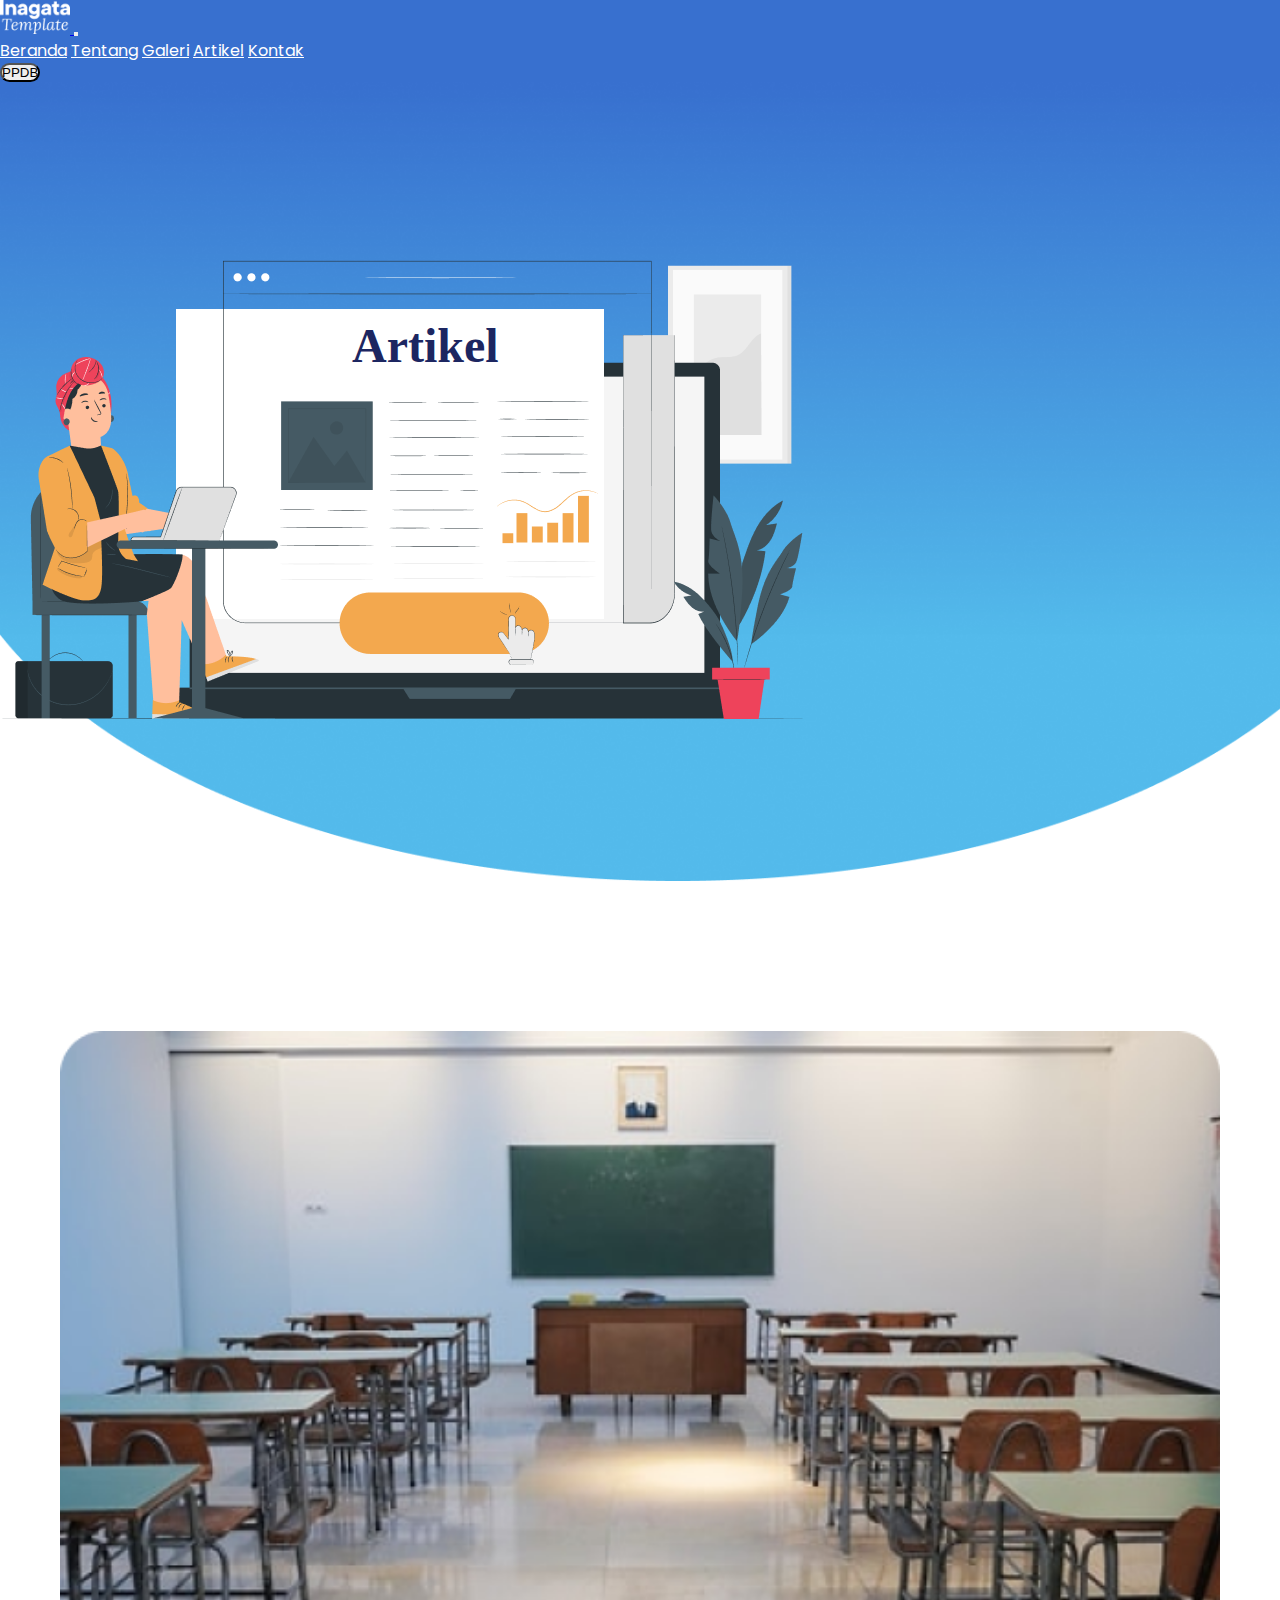
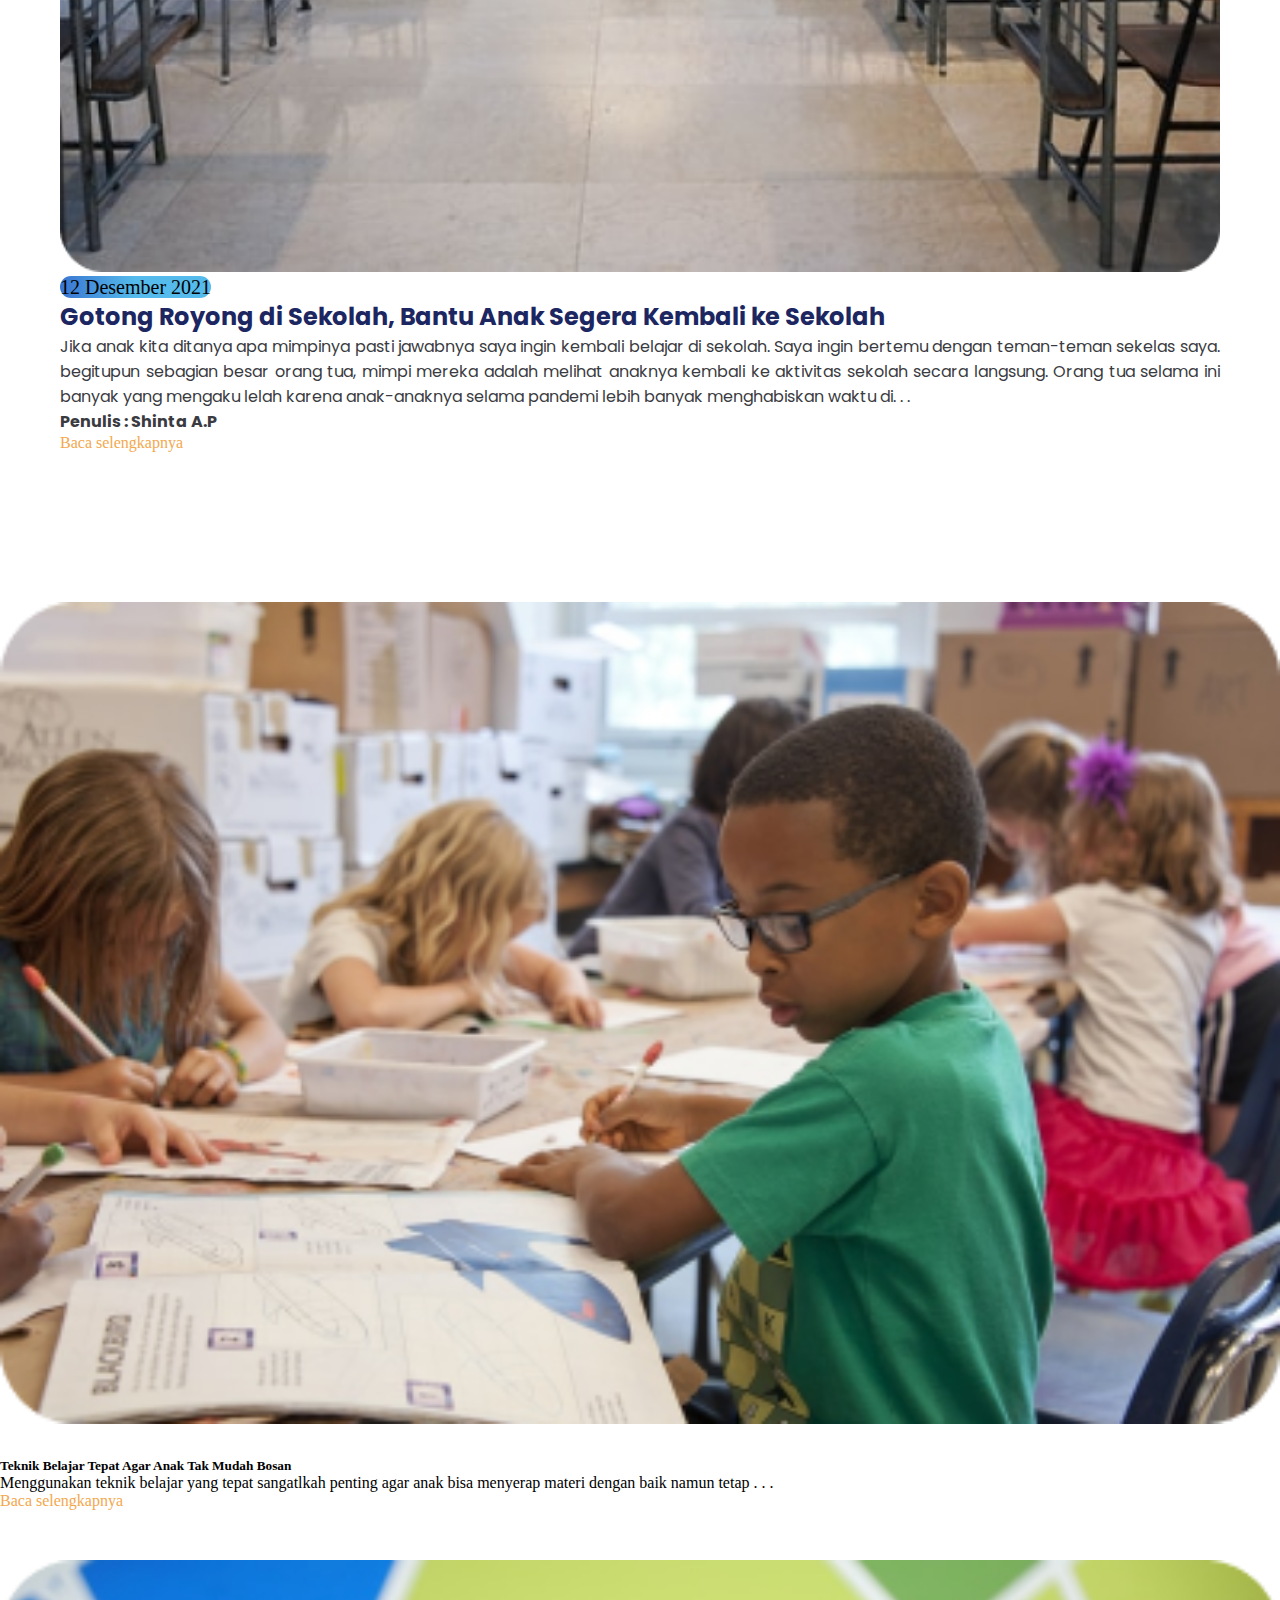
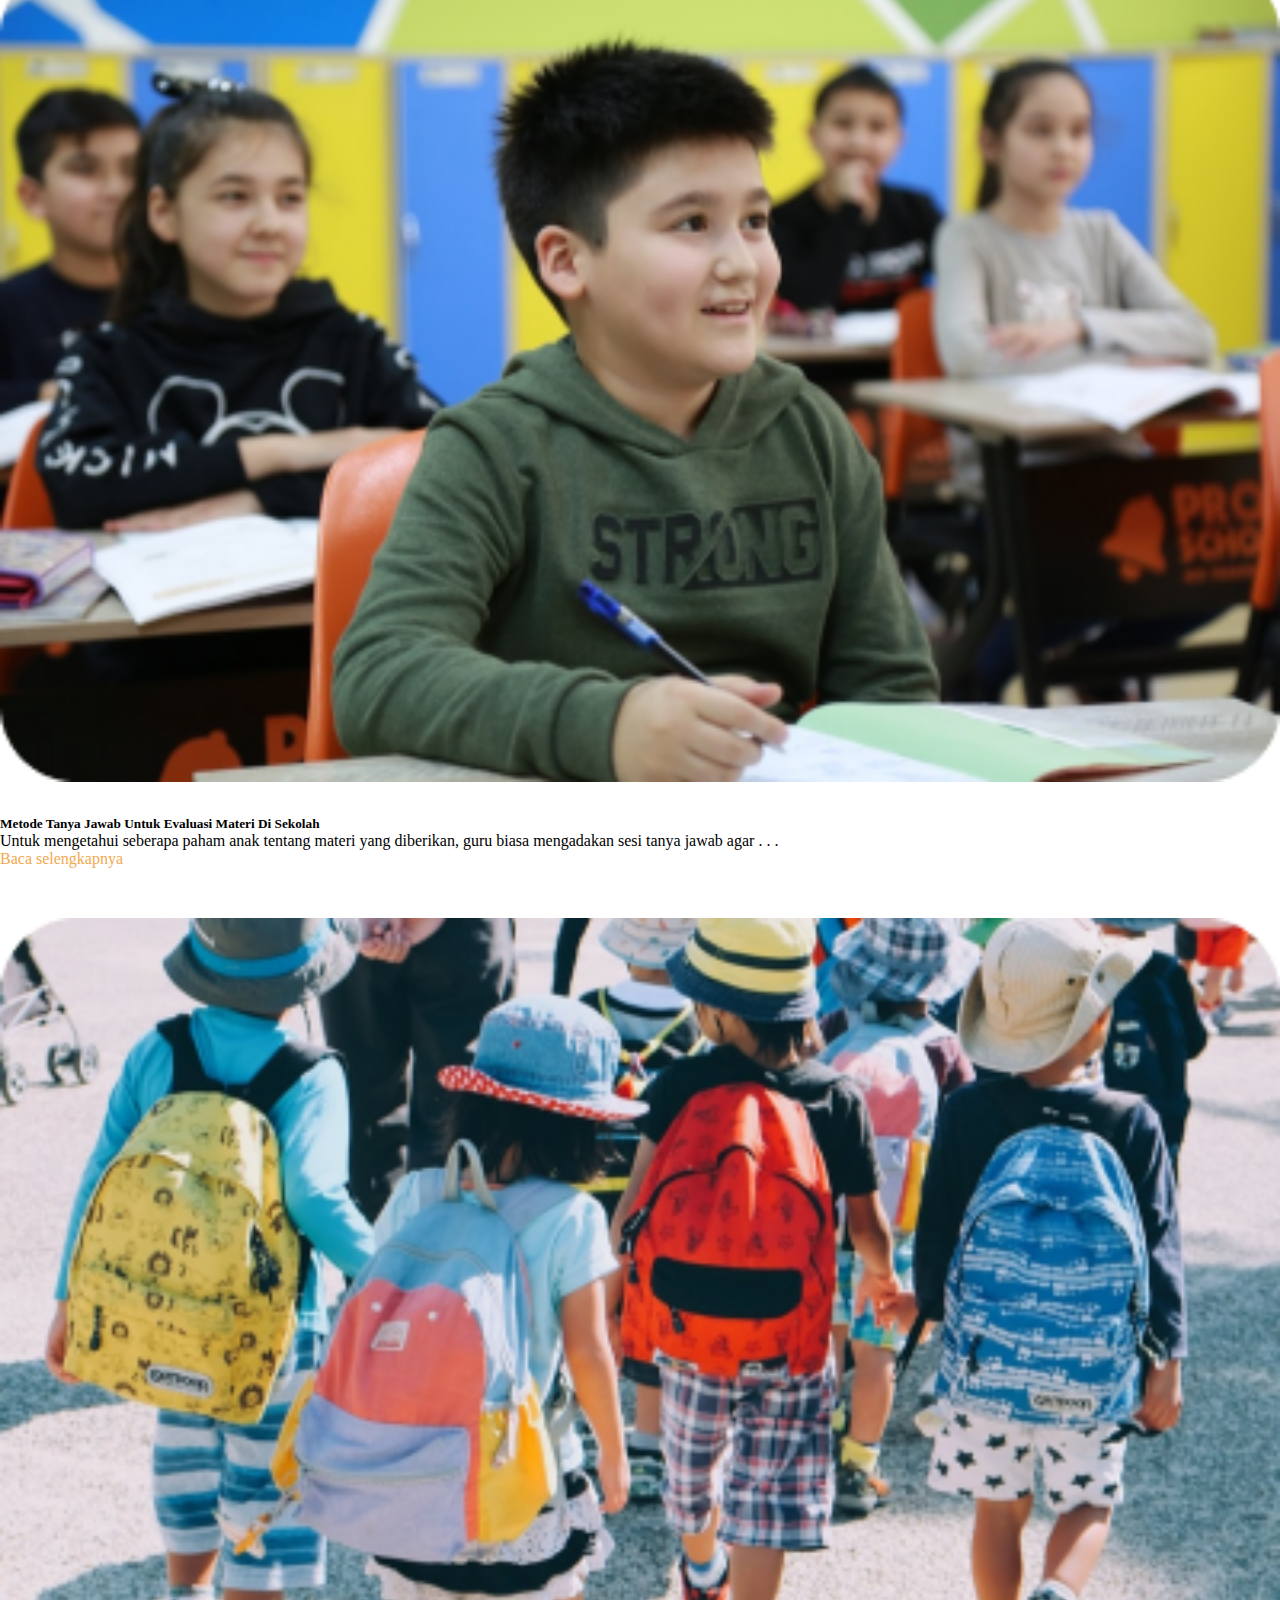
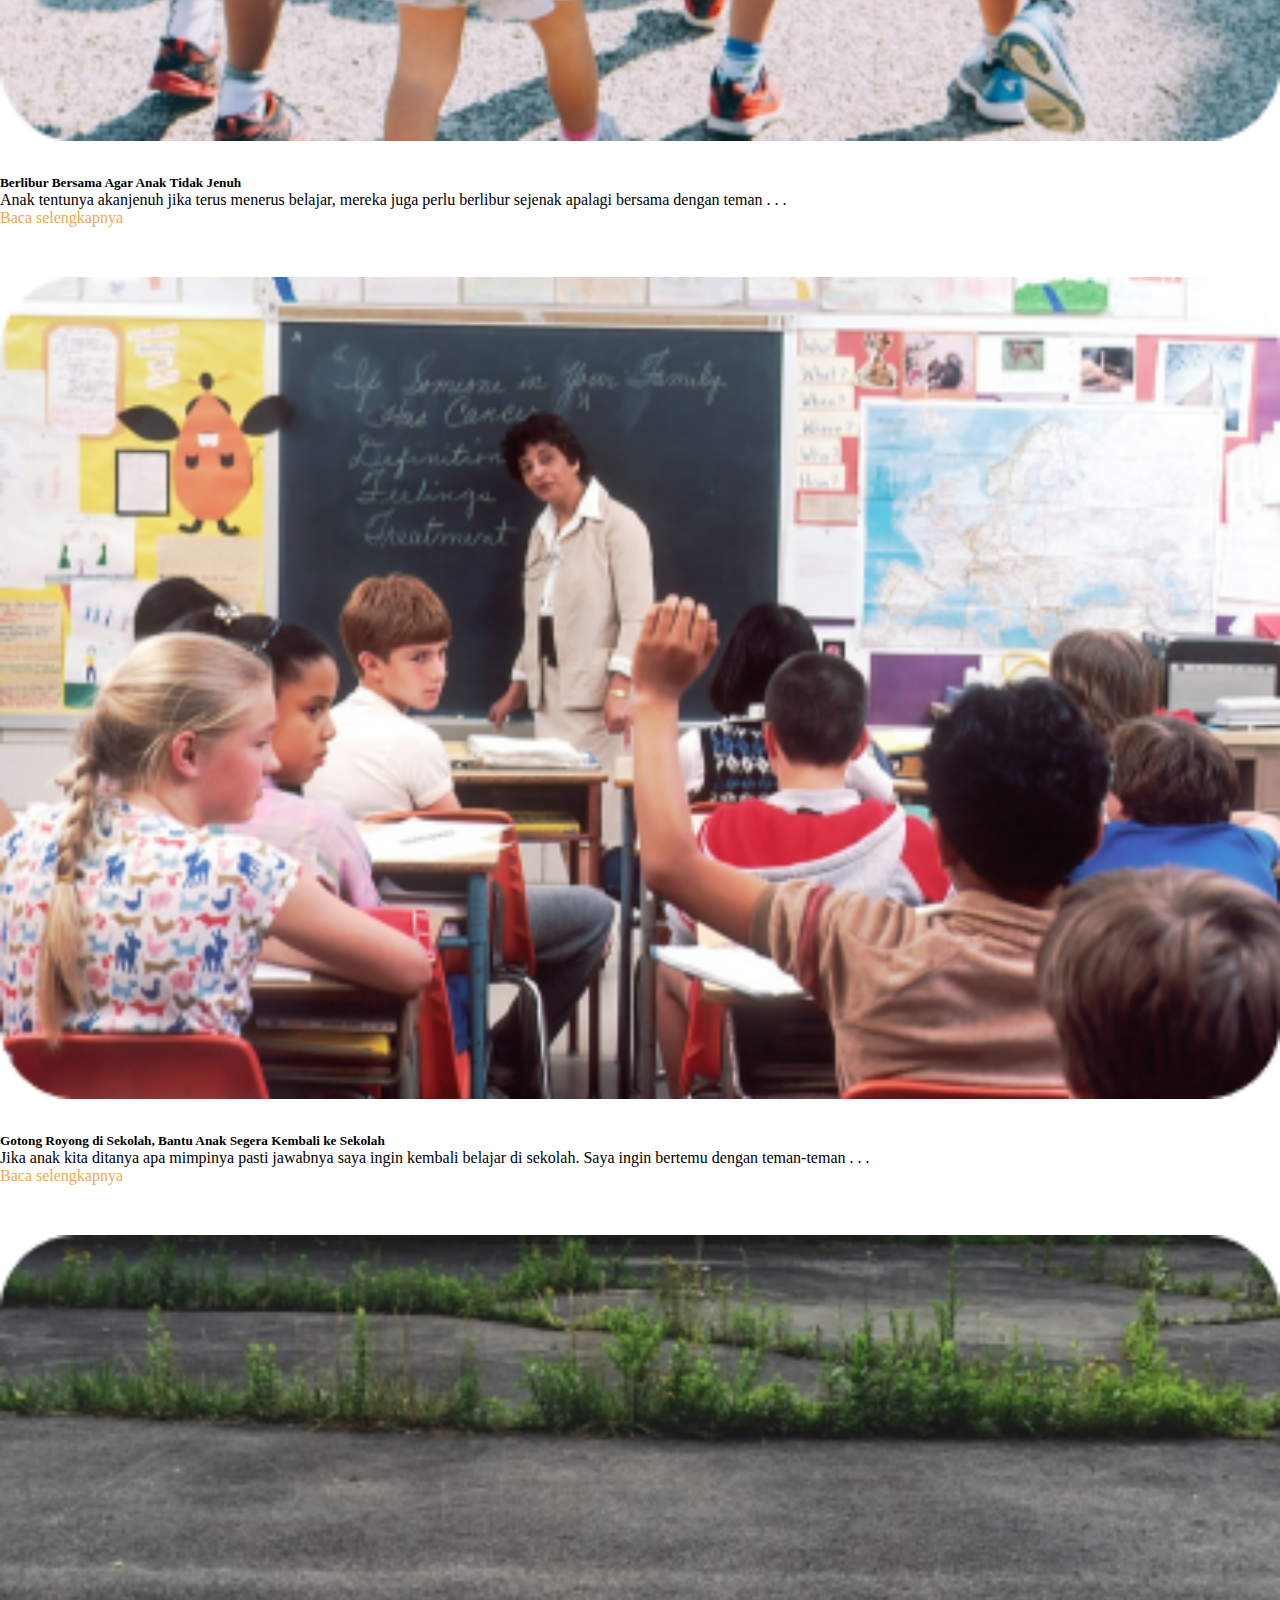
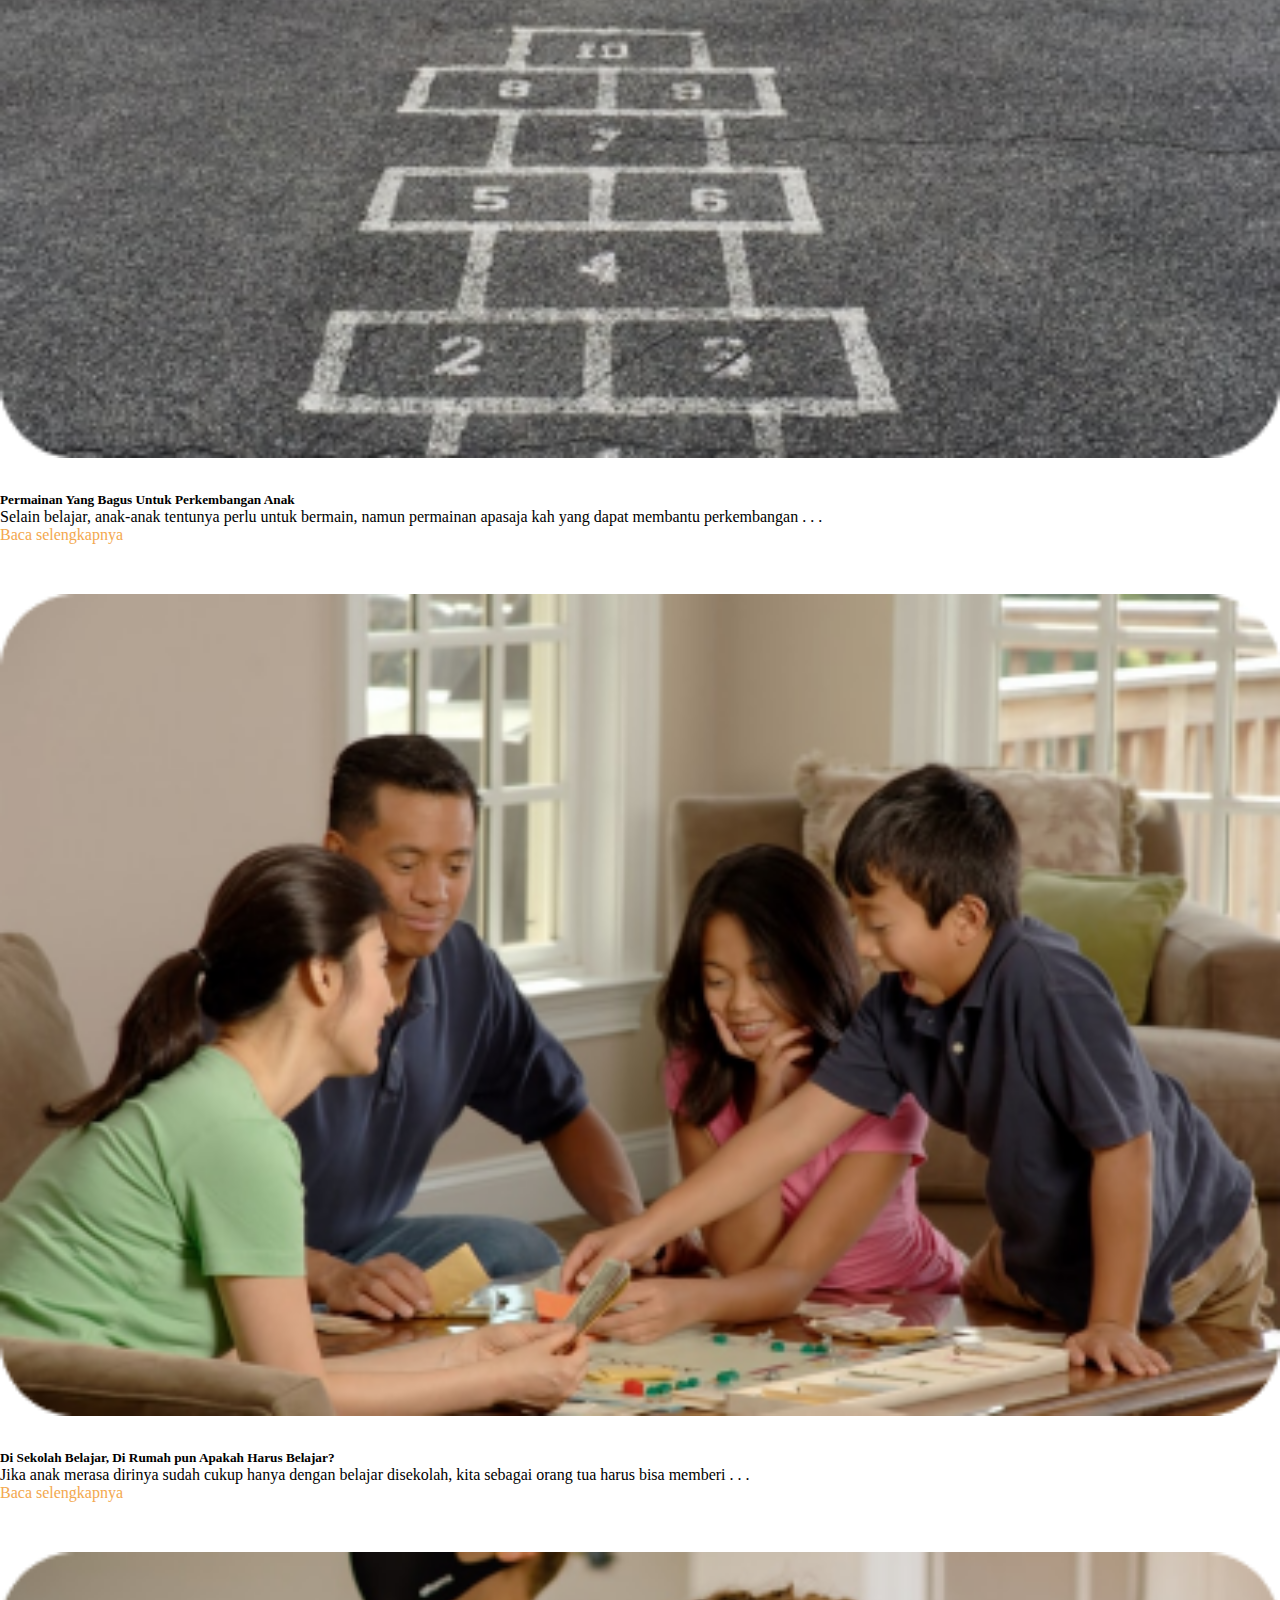
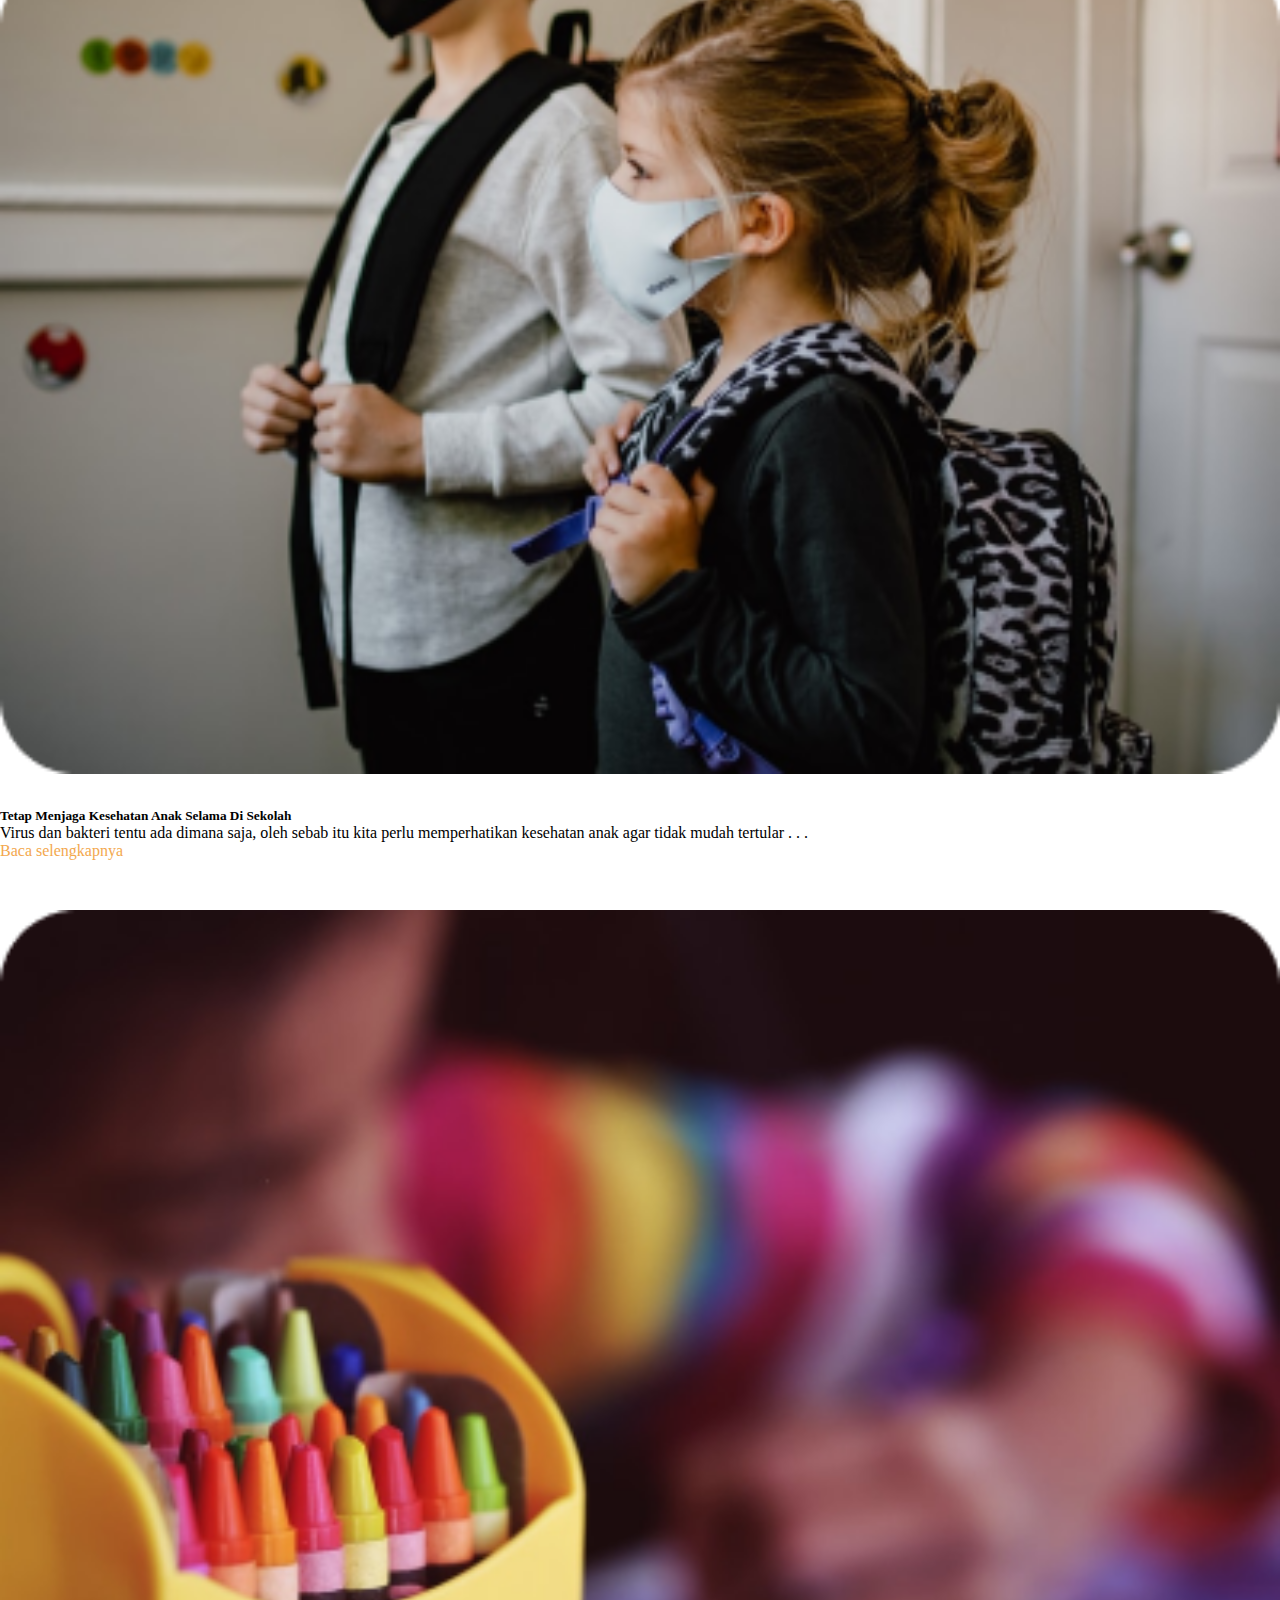
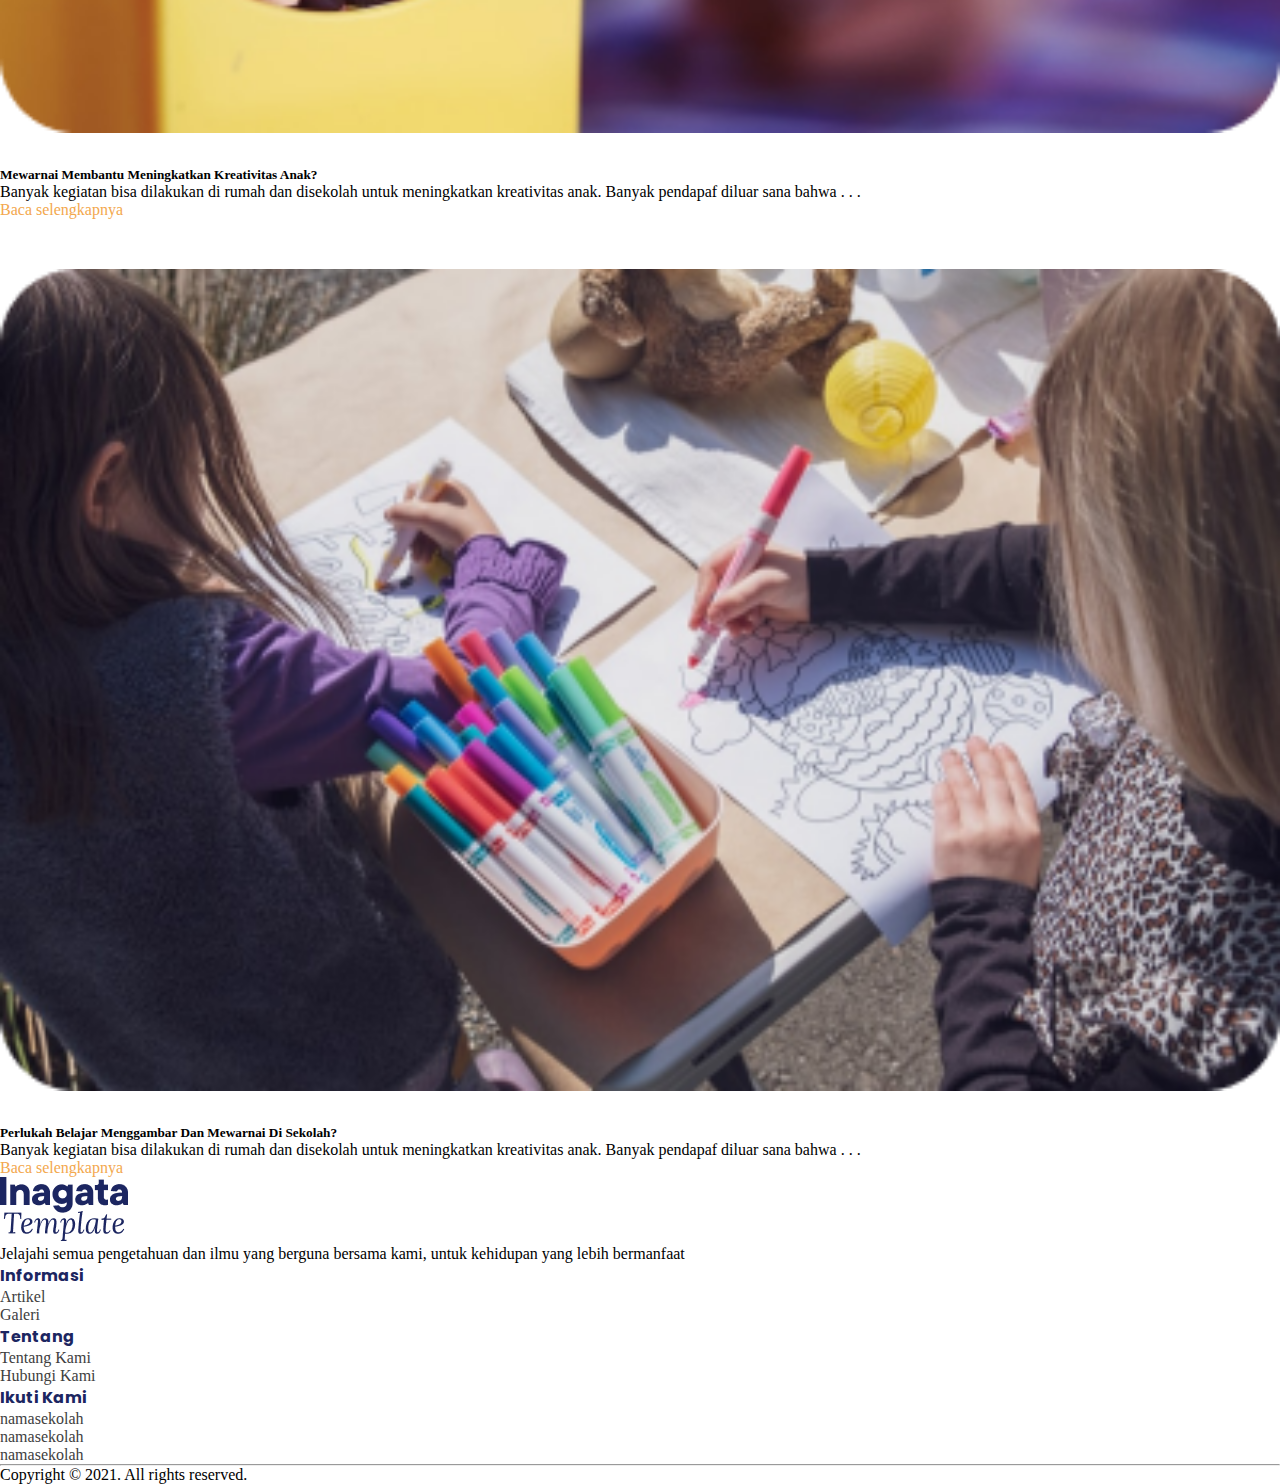
<file: artikel.html>
<!doctype html>
<html lang="en">
  <head>
    <meta charset="utf-8">
    <meta name="viewport" content="width=device-width, initial-scale=1">
    <title>Slicing 1</title>
    <link href="https://cdn.jsdelivr.net/npm/bootstrap@5.2.2/dist/css/bootstrap.min.css" rel="stylesheet" integrity="sha384-Zenh87qX5JnK2Jl0vWa8Ck2rdkQ2Bzep5IDxbcnCeuOxjzrPF/et3URy9Bv1WTRi" crossorigin="anonymous">
    <link rel="stylesheet" href="assets/css/artikel.css">
  </head>
  <body>
        <nav class="navbar navbar-expand-lg fixed-top">
            <div class="container">
              <a class="navbar-brand" href="#">
                <img src="assets/image/Vector.png" alt="Bootstrap" width="70" height="34">
              </a>
              <button class="navbar-toggler" type="button" data-bs-toggle="collapse" data-bs-target="#navbarNavAltMarkup" aria-controls="navbarNavAltMarkup" aria-expanded="false" aria-label="Toggle navigation">
                <span class="navbar-toggler-icon"></span>
              </button>
              <div class="collapse navbar-collapse mx-auto order-0" id="navbarNavAltMarkup">
                <div class="navbar-nav mx-auto">
                    <a class="nav-link" href="index.html">Beranda</a>
                    <a class="nav-link" href="tentang.html">Tentang</a>
                    <a class="nav-link" href="galeri.html">Galeri</a>
                    <a class="nav-link" href="artikel.html">Artikel</a>
                    <a class="nav-link" href="kontak.html">Kontak</a>
                </div>
                <button type="button" class="btn btn-outline-light">PPDB</button>
              </div>
            </div>
          </nav>
          
          <!-- banner image -->
        <div class="banner-image w-200 vh-150 d-flex justify-content-center align-item-center">
            <div class="content text-center">
                <div class="container text-center">
                    <h1>Artikel</h1>
                    <img src="assets/image/pana3.png" alt="">
                </div>
            </div>
        </div>

        <!-- gotong royong -->
        <section class="gotong">
            <div class="container">
                <div class="card">
                    <div class="card-body">
                        <div class="row">
                            <div class="col">
                                <img src="assets/image/sekolah2.png" alt="">
                            </div>
                            <div class="col">
                                <span class="badge">12 Desember 2021</span>
                                <h1>Gotong Royong di Sekolah, Bantu Anak Segera Kembali ke Sekolah</h1>
                                <p>Jika anak kita ditanya apa mimpinya pasti jawabnya saya ingin kembali belajar di sekolah. Saya ingin bertemu dengan teman-teman sekelas saya. begitupun sebagian besar orang tua, mimpi mereka adalah melihat anaknya kembali ke aktivitas sekolah secara langsung. Orang tua selama ini banyak yang mengaku lelah karena anak-anaknya selama pandemi lebih banyak menghabiskan waktu di. . . </p>
                                <h5>Penulis : Shinta A.P</h5>
                                <a href="selengkapan.html">Baca selengkapnya</a>
                            </div>
                        </div>
                    </div>
                </div>
            </div>
        </section>

        <!-- galeri -->
        <section class="galeri">
            <div class="card">
                <div class="card-body">
                    <div class="container textleft">
                        <div class="row">
                          <div class="col-4">
                            <div class="card-box">
                              <img src="assets/image/photo5.png" alt="">
                            </div>
                            <h5>Teknik Belajar Tepat Agar Anak Tak Mudah Bosan</h5>
                            <p>Menggunakan teknik belajar yang tepat sangatlkah penting agar anak bisa menyerap materi dengan baik namun tetap . . .</p>
                            <a href="#">Baca selengkapnya</a>
                          </div>
                          <div class="col-4">
                            <div class="card-box">
                              <img src="assets/image/photo6.png" alt="">
                            </div>
                            <h5>Metode Tanya Jawab Untuk Evaluasi Materi Di Sekolah</h5>
                            <p>Untuk mengetahui seberapa paham anak tentang materi yang diberikan, guru biasa mengadakan sesi tanya jawab agar . . .</p>
                            <a href="#">Baca selengkapnya</a>
                          </div>
                          <div class="col-4">
                            <div class="card-box">
                              <img src="assets/image/photo7.png" alt="">
                            </div>
                            <h5>Berlibur Bersama Agar Anak Tidak Jenuh </h5>
                            <p>Anak tentunya akanjenuh jika terus menerus belajar, mereka juga perlu berlibur sejenak apalagi bersama dengan teman . . .</p>
                            <a href="#">Baca selengkapnya</a>
                          </div>
                          <div class="col-4">
                            <div class="card-box">
                              <img src="assets/image/photo8.png" alt="">
                            </div>
                            <h5>Gotong Royong di Sekolah, Bantu Anak Segera Kembali ke Sekolah</h5>
                            <p>Jika anak kita ditanya apa mimpinya pasti jawabnya saya ingin kembali belajar di sekolah. Saya ingin bertemu dengan teman-teman . . .</p>
                            <a href="#">Baca selengkapnya</a>
                          </div>
                          <div class="col-4">
                            <div class="card-box">
                              <img src="assets/image/photo9.png" alt="">
                            </div>
                            <h5>Permainan Yang Bagus Untuk Perkembangan Anak</h5>
                            <p>Selain belajar, anak-anak tentunya perlu untuk bermain, namun permainan apasaja kah yang dapat membantu perkembangan . . .</p>
                            <a href="#">Baca selengkapnya</a>
                          </div>
                          <div class="col-4">
                            <div class="card-box">
                              <img src="assets/image/photo10.png" alt="">
                            </div>
                            <h5>Di Sekolah Belajar, Di Rumah pun Apakah Harus Belajar?</h5>
                            <p>Jika anak merasa dirinya sudah cukup hanya dengan belajar disekolah, kita sebagai orang tua harus bisa memberi . . .</p>
                            <a href="#">Baca selengkapnya</a>
                          </div>
                          <div class="col-4">
                            <div class="card-box">
                              <img src="assets/image/photo11.png" alt="">
                            </div>
                            <h5>Tetap Menjaga Kesehatan Anak Selama Di Sekolah</h5>
                            <p>Virus dan bakteri tentu ada dimana saja, oleh sebab itu kita perlu memperhatikan kesehatan anak agar tidak mudah tertular . . .</p>
                            <a href="#">Baca selengkapnya</a>
                          </div>
                          <div class="col-4">
                            <div class="card-box">
                              <img src="assets/image/photo12.png" alt="">
                            </div>
                            <h5>Mewarnai Membantu Meningkatkan Kreativitas Anak?</h5>
                            <p>Banyak kegiatan bisa dilakukan di rumah dan disekolah untuk meningkatkan kreativitas anak. Banyak pendapaf diluar sana bahwa  . . .</p>
                            <a href="#">Baca selengkapnya</a>
                          </div>
                          <div class="col-4">
                            <div class="card-box">
                              <img src="assets/image/photo13.png" alt="">
                            </div>
                            <h5>Perlukah Belajar Menggambar Dan Mewarnai Di Sekolah?</h5>
                            <p>Banyak kegiatan bisa dilakukan di rumah dan disekolah untuk meningkatkan kreativitas anak. Banyak pendapaf diluar sana bahwa . . .</p>
                            <a href="#">Baca selengkapnya</a>
                          </div>
                        </div>
                      </div>
                </div>
              </div>
        </section>

        

          <!-- footer -->
          <footer class="bd-footer py-4 py-md-5 mt-5 bg-light">
            <div class="container py-4 py-md-5 px-4 px-md-3">
              <div class="row">
                <div class="col-lg-3 mb-3">
                  <a class="d-inline-flex align-items-center mb-2 link-dark text-decoration-none" href="/" aria-label="Bootstrap">
                    <img src="assets/image/Vector2.png" alt="">
                  </a>
                  <p>Jelajahi semua pengetahuan dan ilmu yang berguna bersama kami, untuk kehidupan yang lebih bermanfaat</p>
                </div>
                <div class="col-md-2 col-lg-2 col-xl-2 mx-auto mt-3">
                  <h4 class="mb-4 font-weight-bold" style="font-family: 'Poppins', sans-serif;  color: #1C2661;">Informasi</h4>
                  <p>
                    <a href="berita.html" class="text" style="text-decoration: none; color: #404040;">Artikel</a>
                  </p>
                  <p>
                    <a href="galery.html" class="text" style="text-decoration: none; color: #404040;">Galeri</a>
                  </p>
                </div>
                <div class="col-md-2 col-lg-2 col-xl-2 mx-auto mt-3">
                  <h4 class="mb-4 font-weight-bold" style="font-family: 'Poppins', sans-serif;  color: #1C2661;">Tentang</h4>
                  <p>
                    <a href="tentang_kita.html" class="text" style="text-decoration: none; color: #404040;">Tentang Kami</a>
                  </p>
                  <p>
                    <a href="kontak.html" class="text" style="text-decoration: none; color: #404040;">Hubungi Kami</a>
                  </p>
                </div>
                <div class="col-md-4 col-lg-3 col-xl-3 mx-auto mt-3">
                  <h4 class="mb-4 font-weight-bold" style="font-family: 'Poppins', sans-serif;  color: #1C2661;">Ikuti Kami</h4>
                  <p>
                    <a href="kontak.html" class="text" style="text-decoration: none; color: #404040;"><i class="fa-brands fa-facebook-f"></i>namasekolah</a>
                  </p>
                  <p>
                    <a href="kontak.html" class="text" style="text-decoration: none; color: #404040;">namasekolah</a>
                  </p>
                  <p>
                    <a href="kontak.html" class="text" style="text-decoration: none; color: #404040;">namasekolah</a>
                  </p>
                  
                </div>
                <hr class="mb-3">
                <div class="row d-flex justify-content-center text-center">
                  <div>
                    <p>Copyright © <span class="far fa-copyright"></span><span> 2021. All rights reserved. </span></p>
                  </div>
                </div>
              </div>
          </footer>

    <script src="https://cdn.jsdelivr.net/npm/bootstrap@5.2.2/dist/js/bootstrap.bundle.min.js" integrity="sha384-OERcA2EqjJCMA+/3y+gxIOqMEjwtxJY7qPCqsdltbNJuaOe923+mo//f6V8Qbsw3" crossorigin="anonymous"></script>
  </body>
</html>
</file>
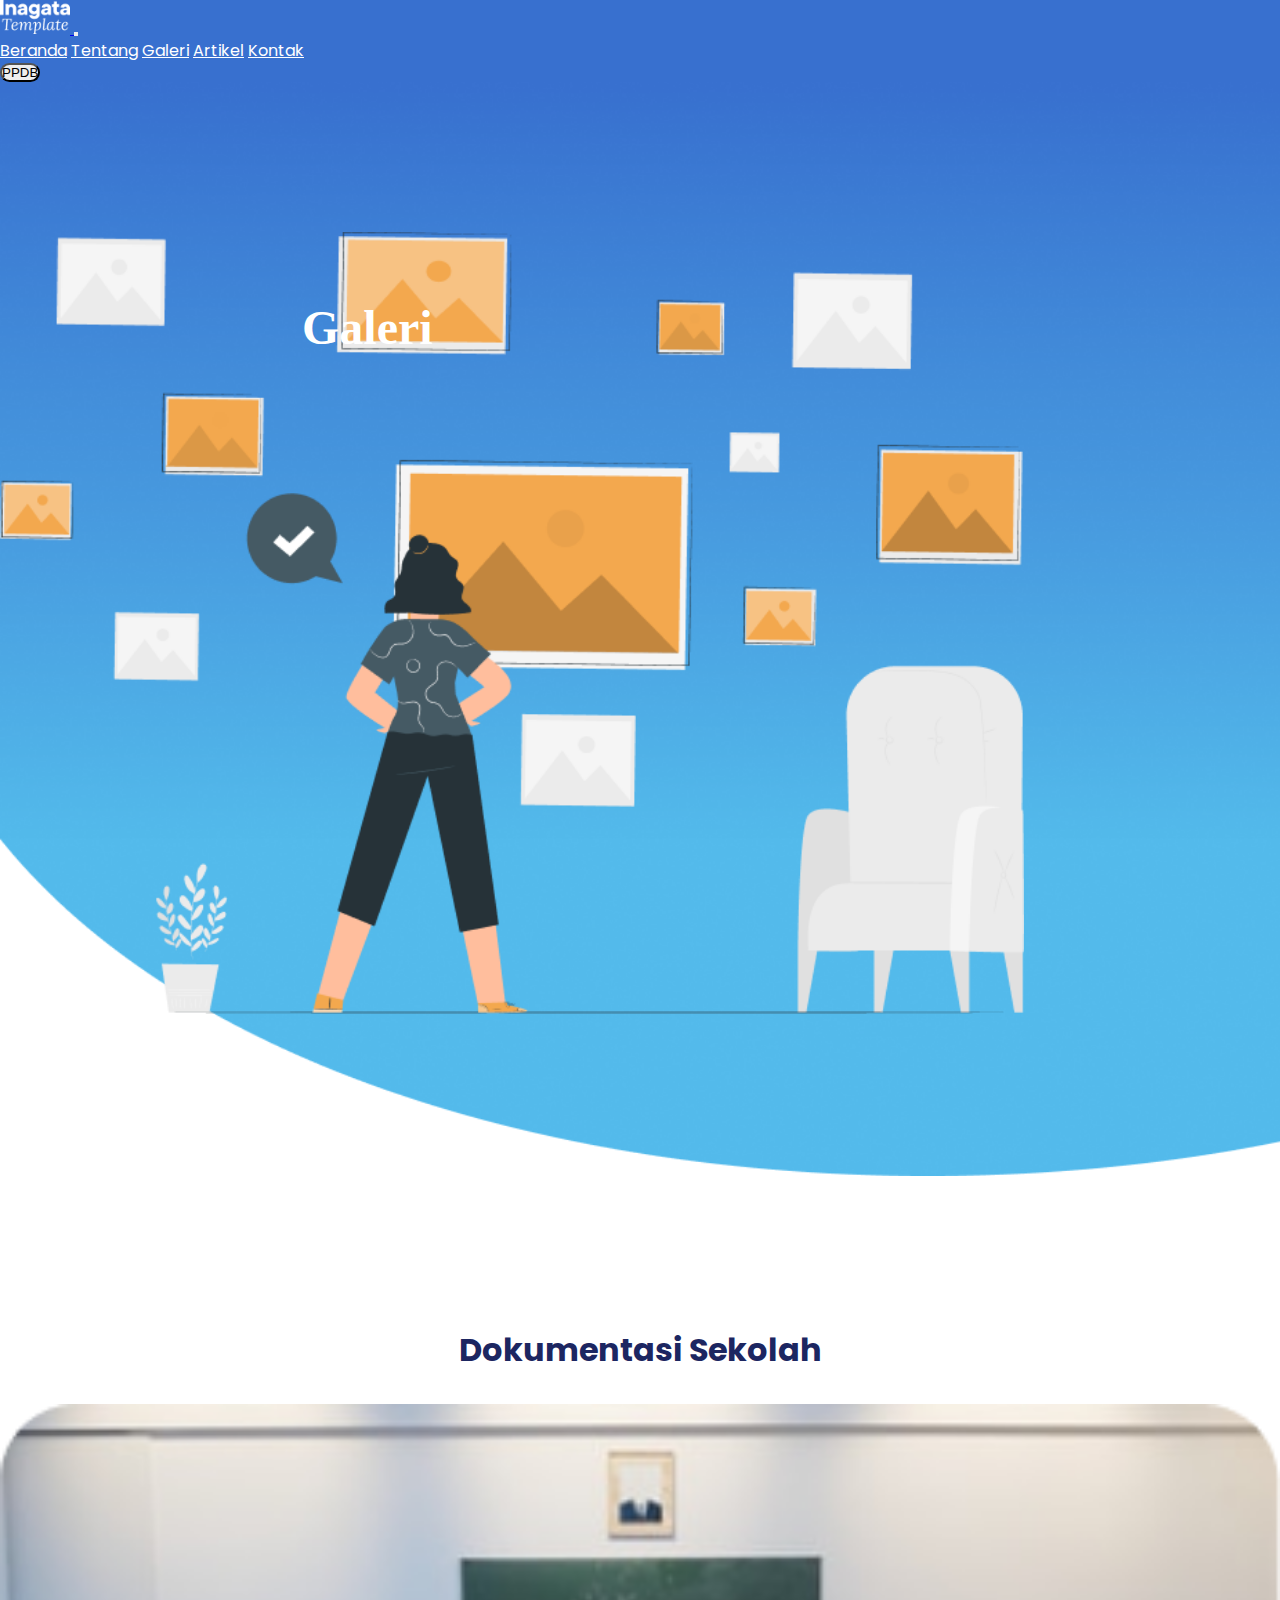
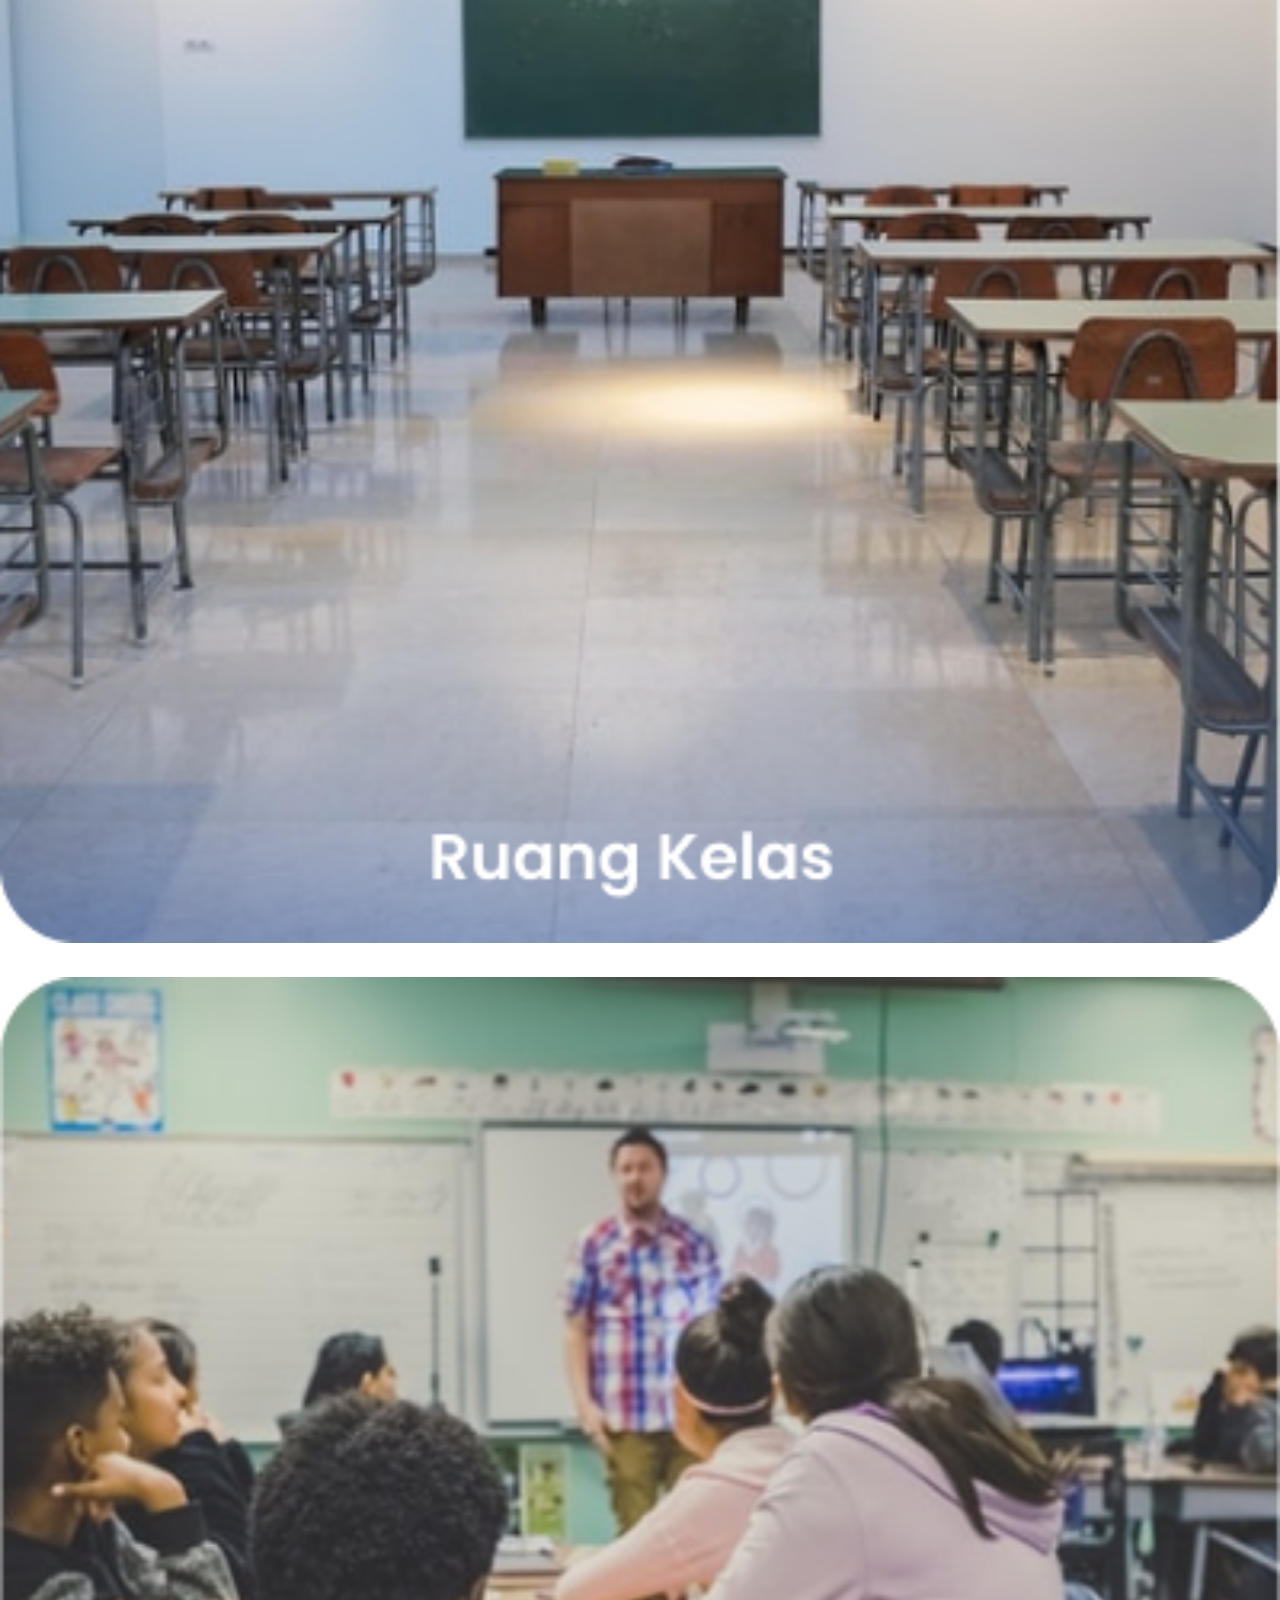
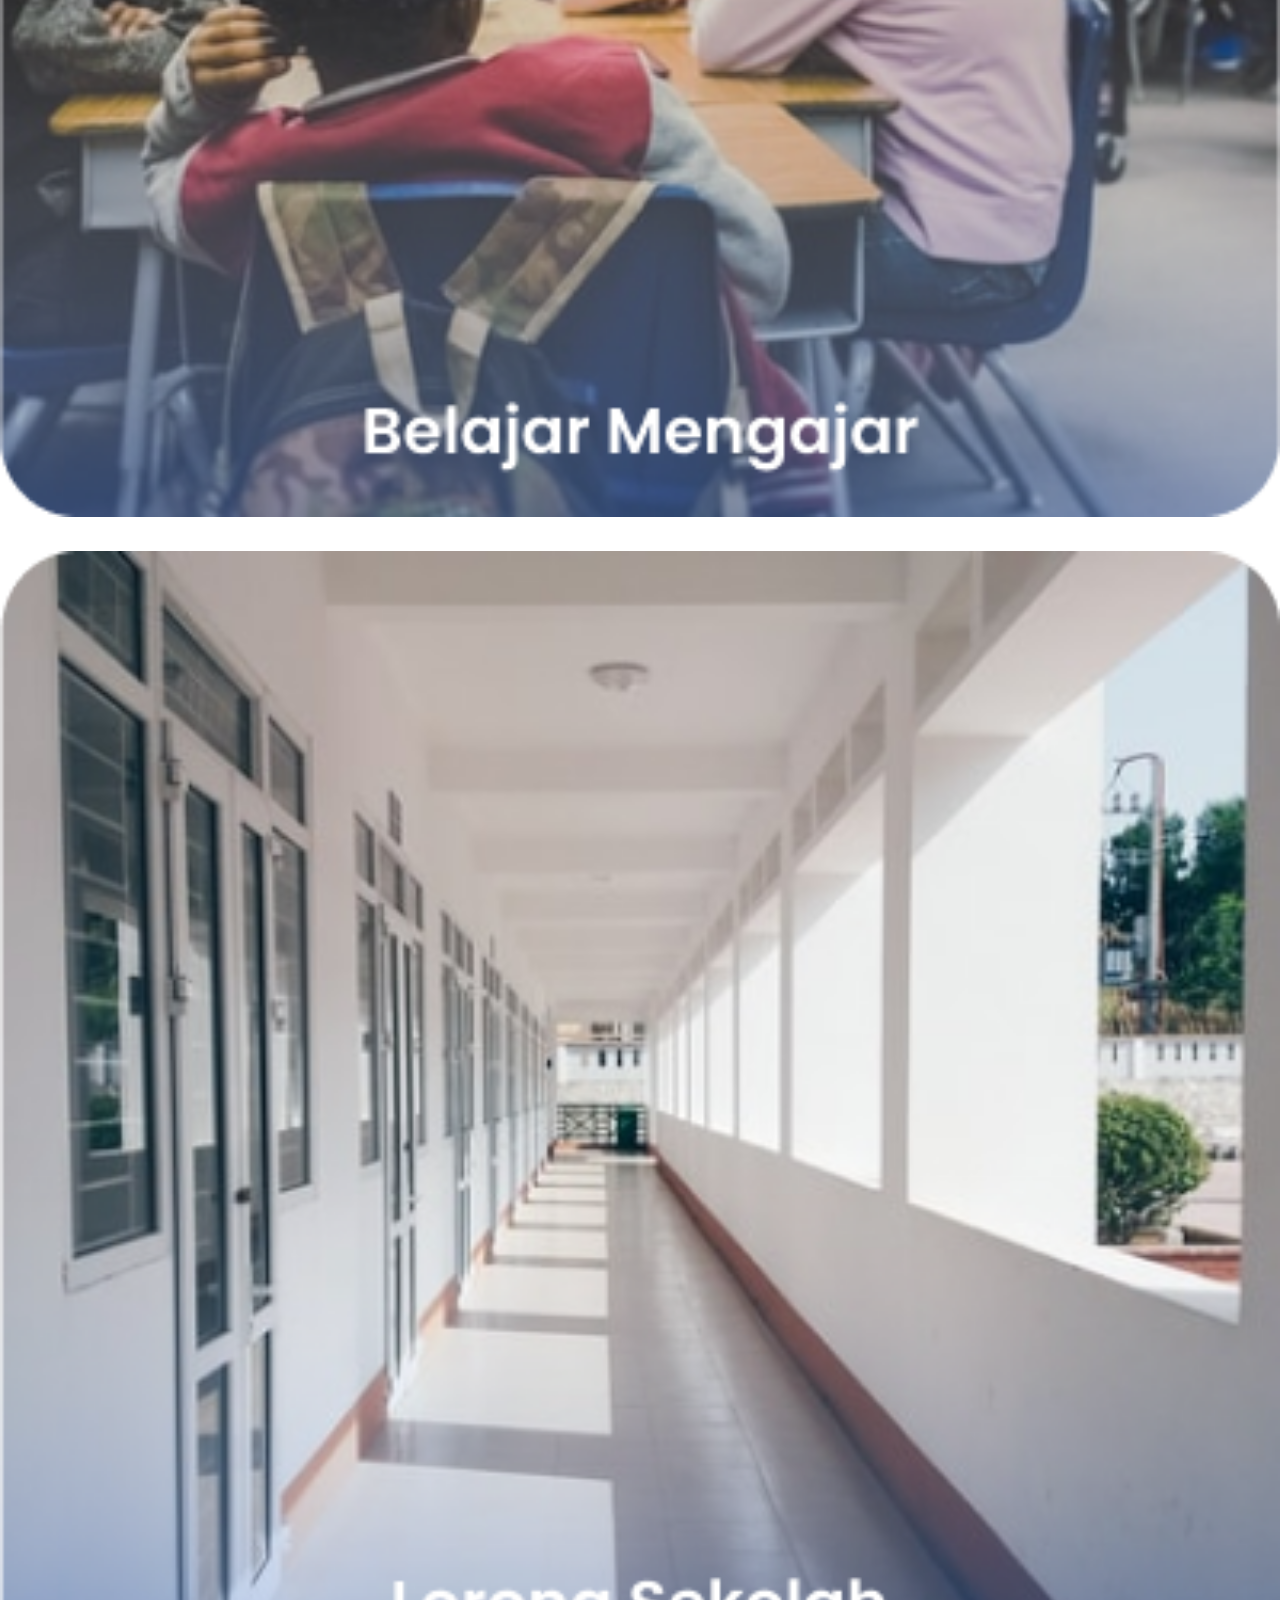
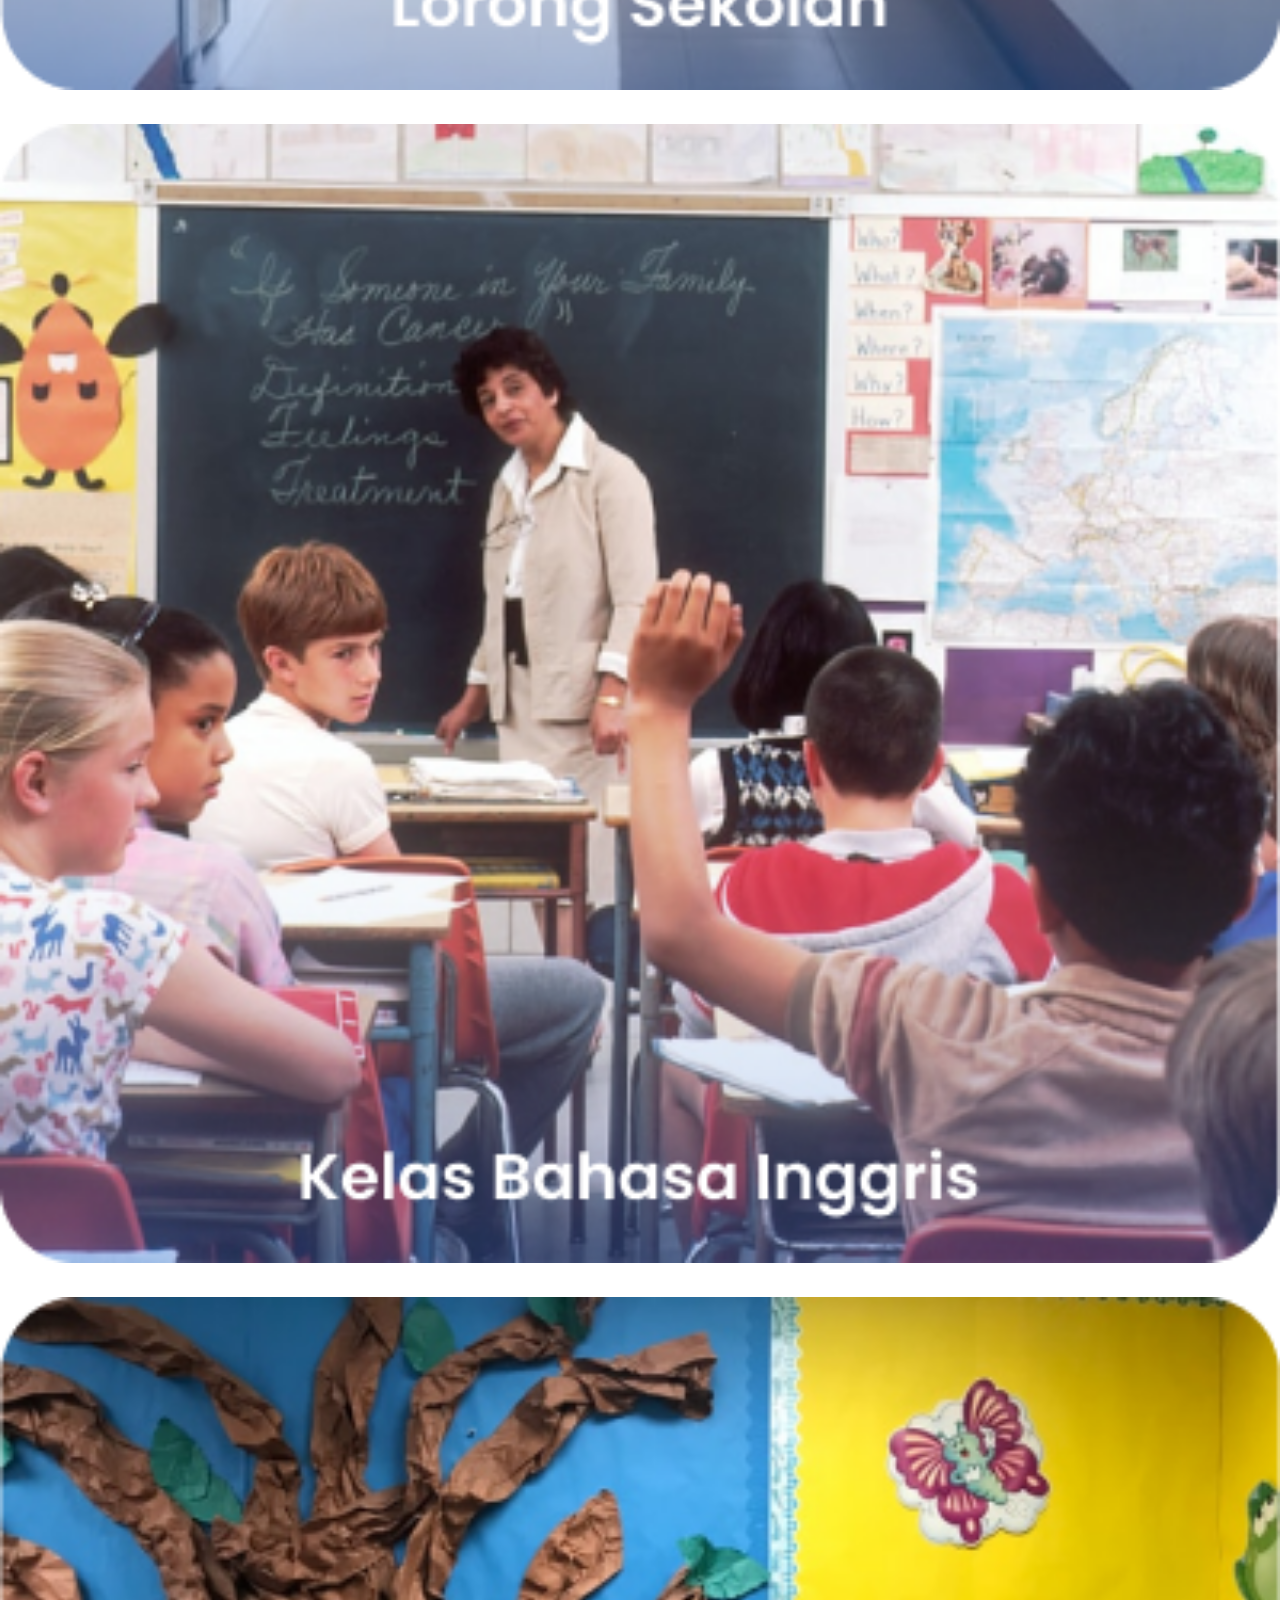
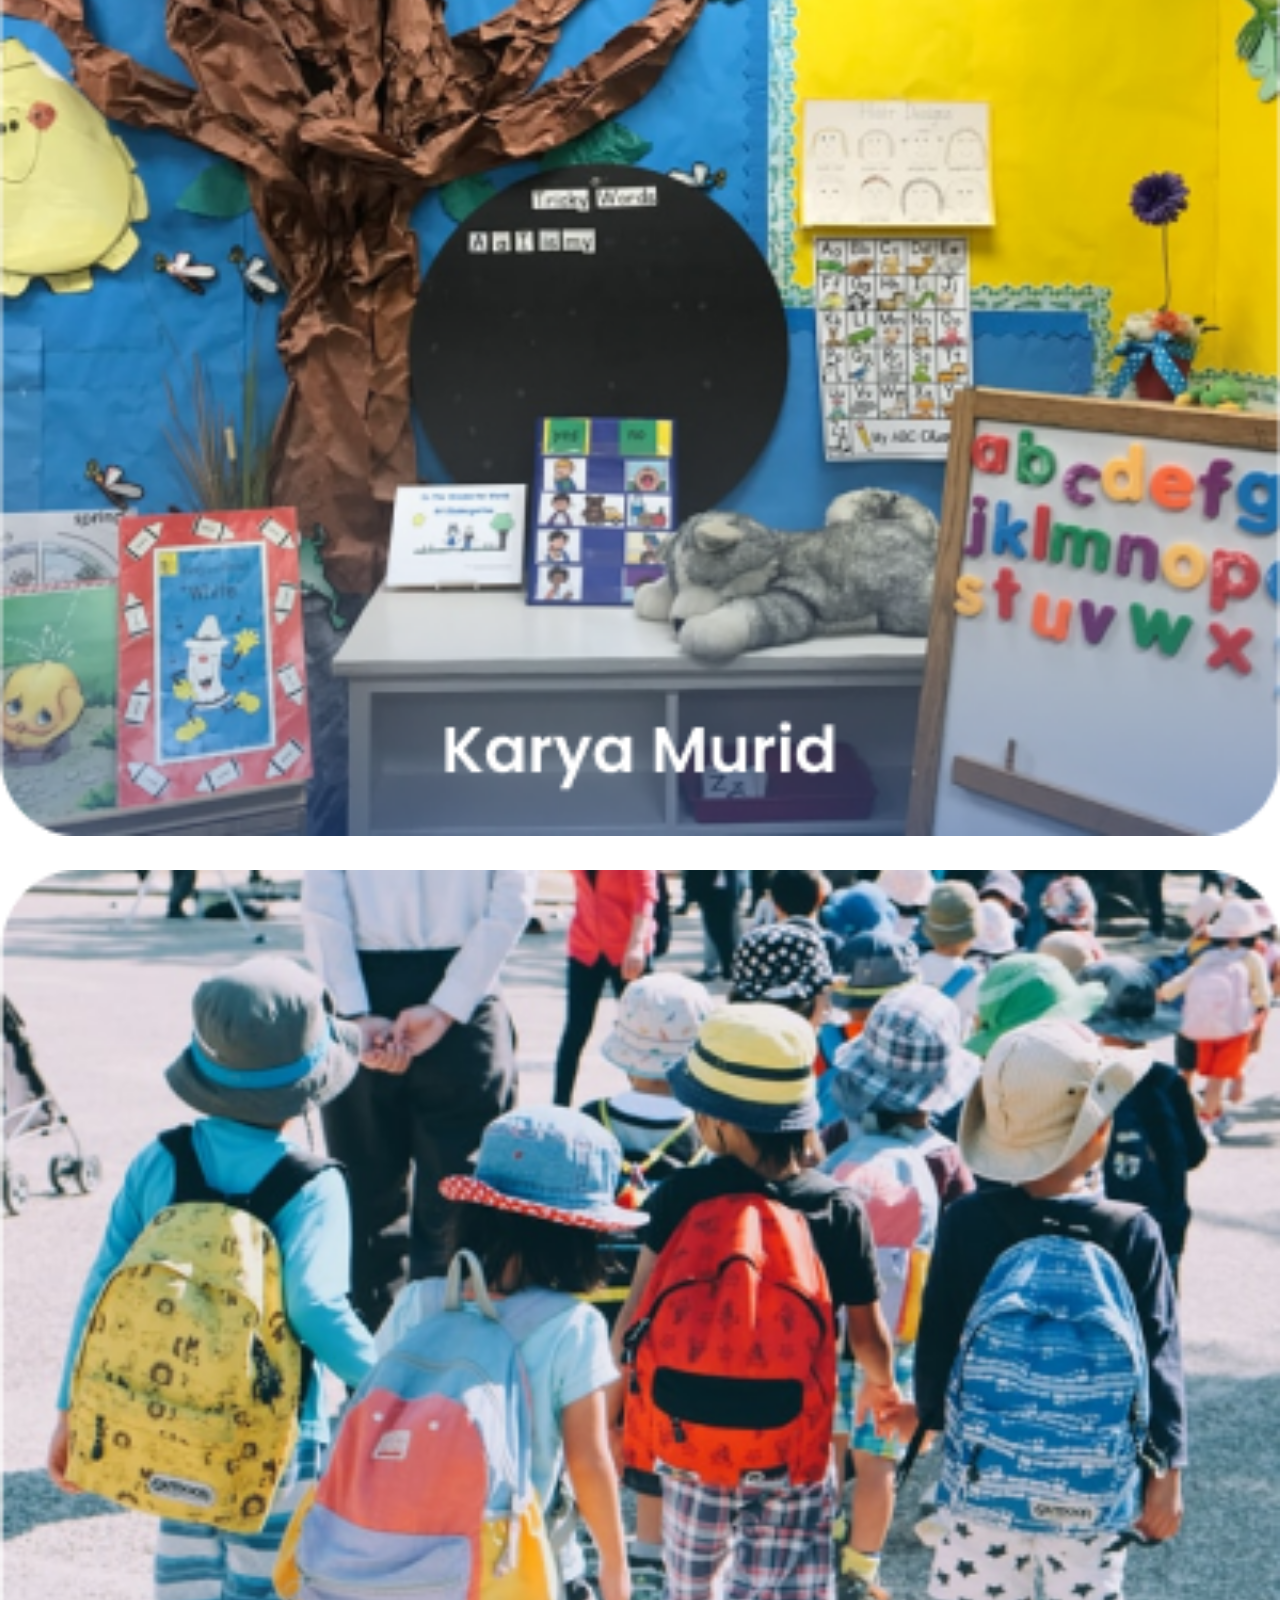
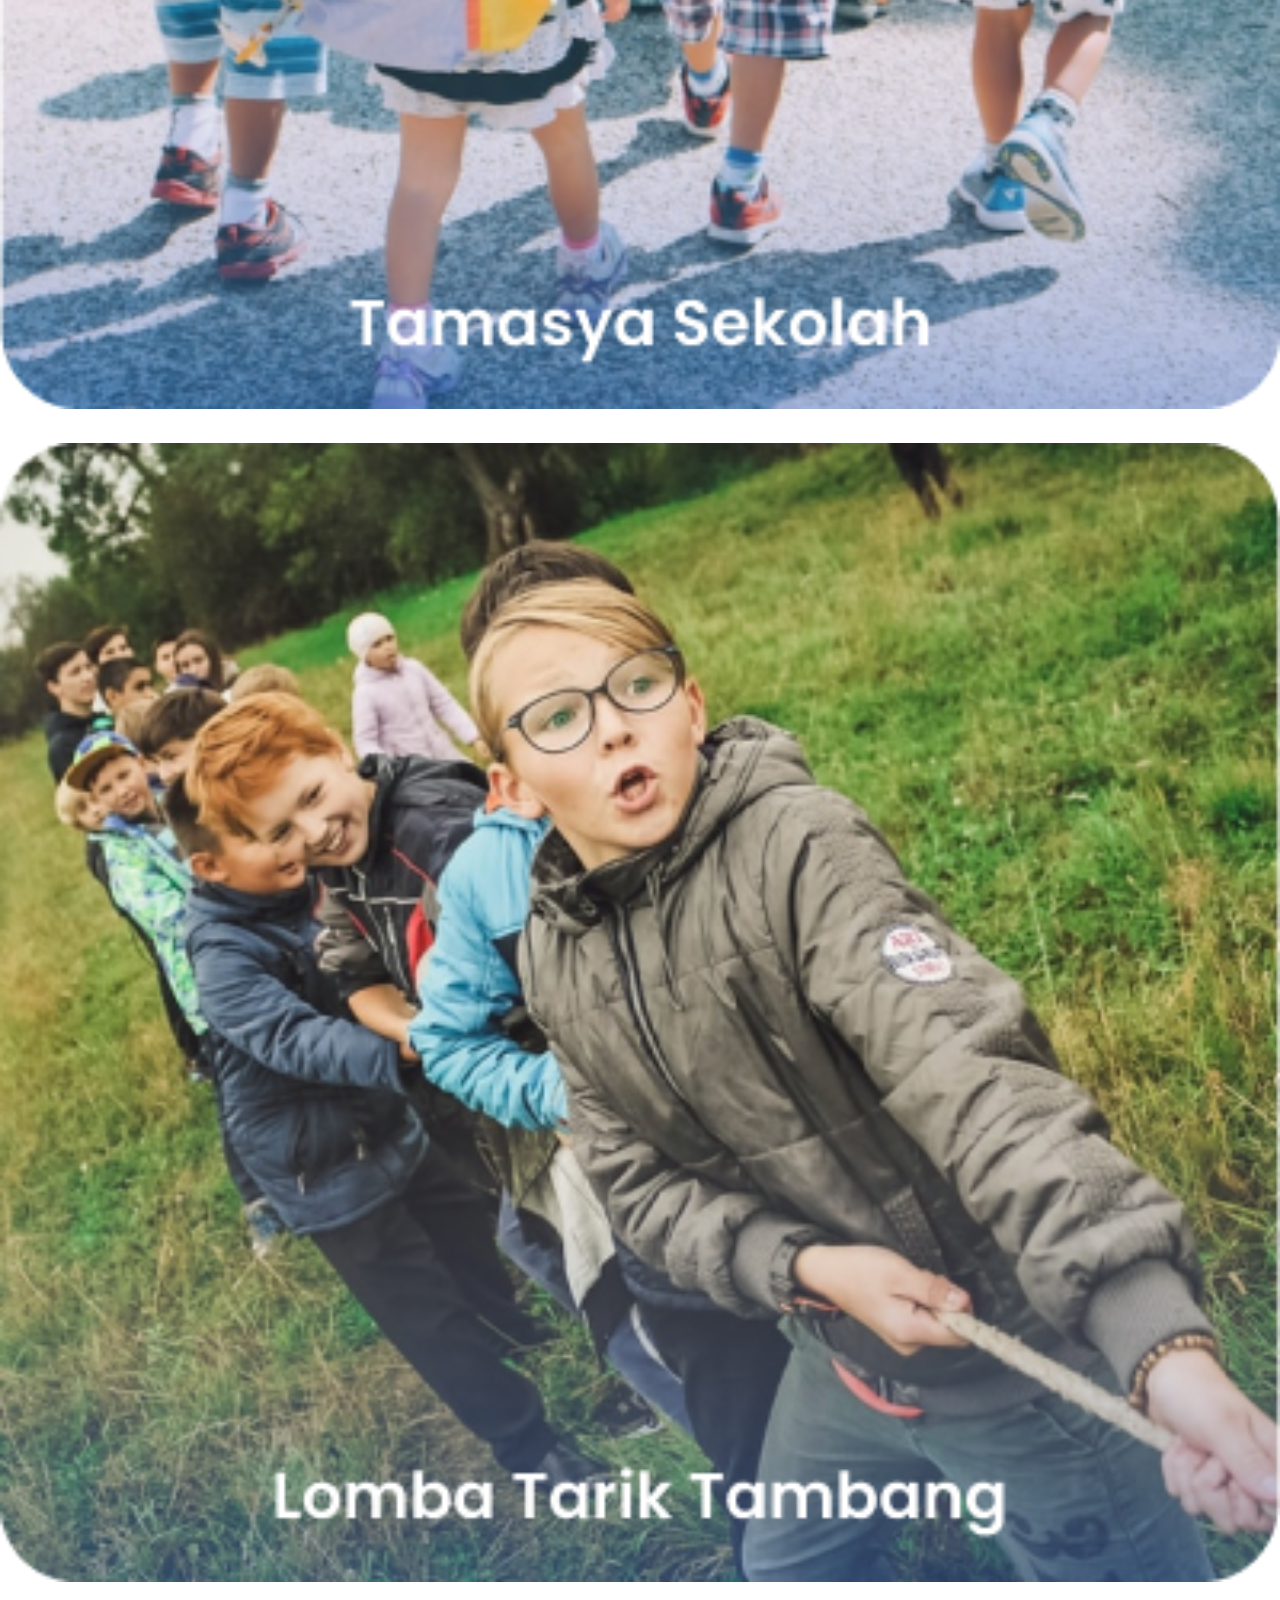
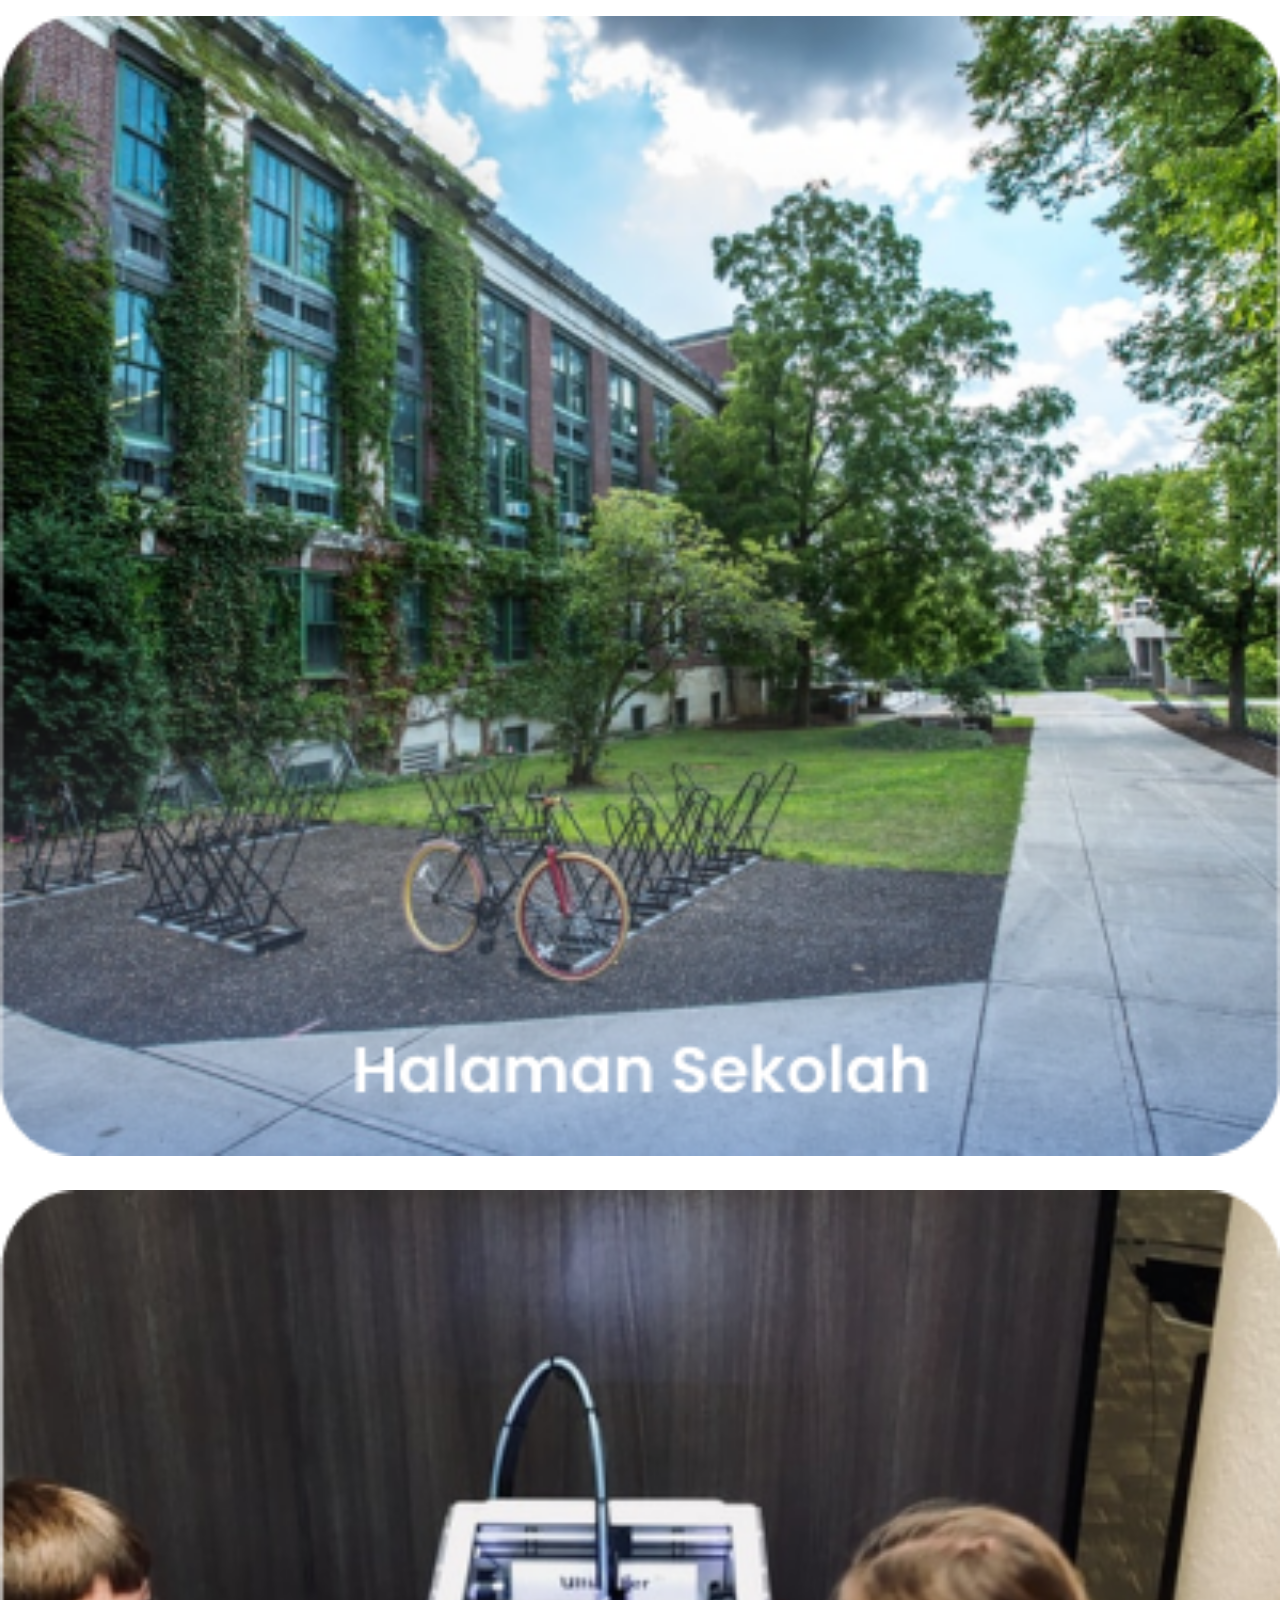
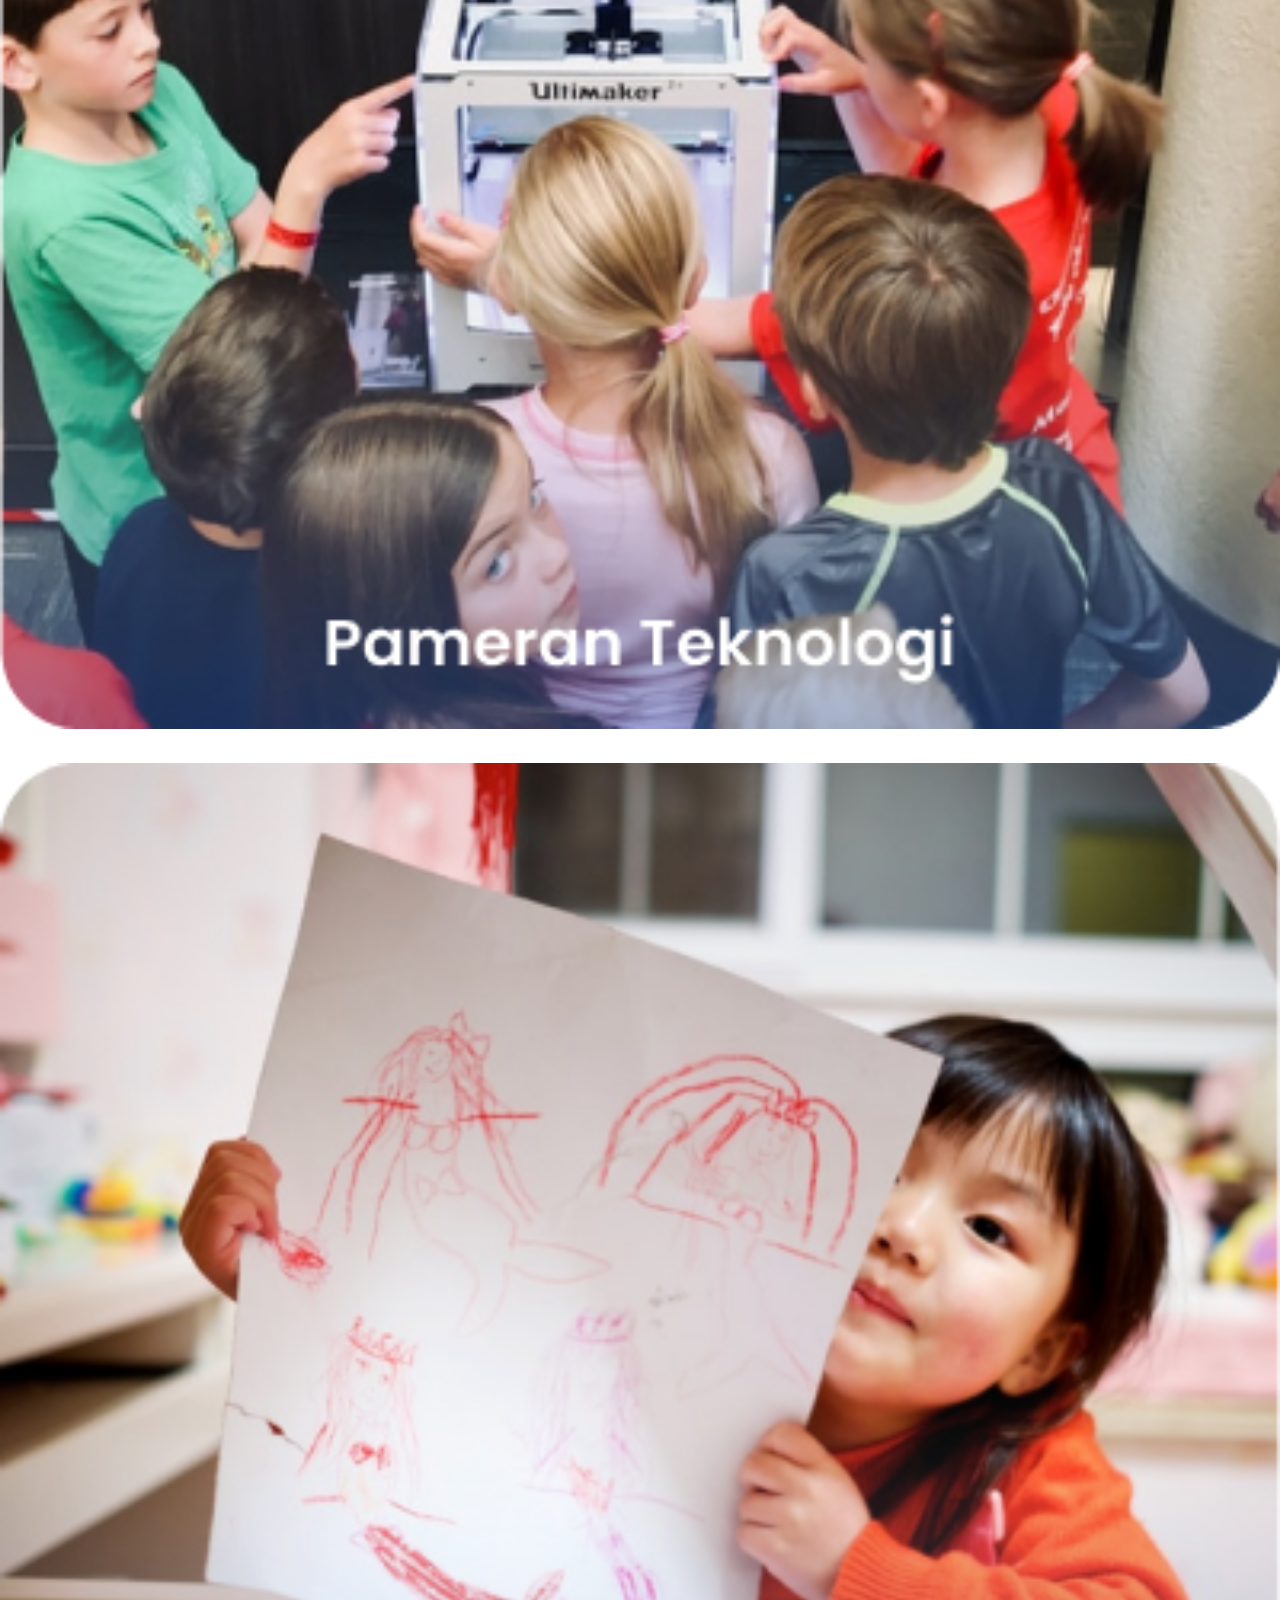
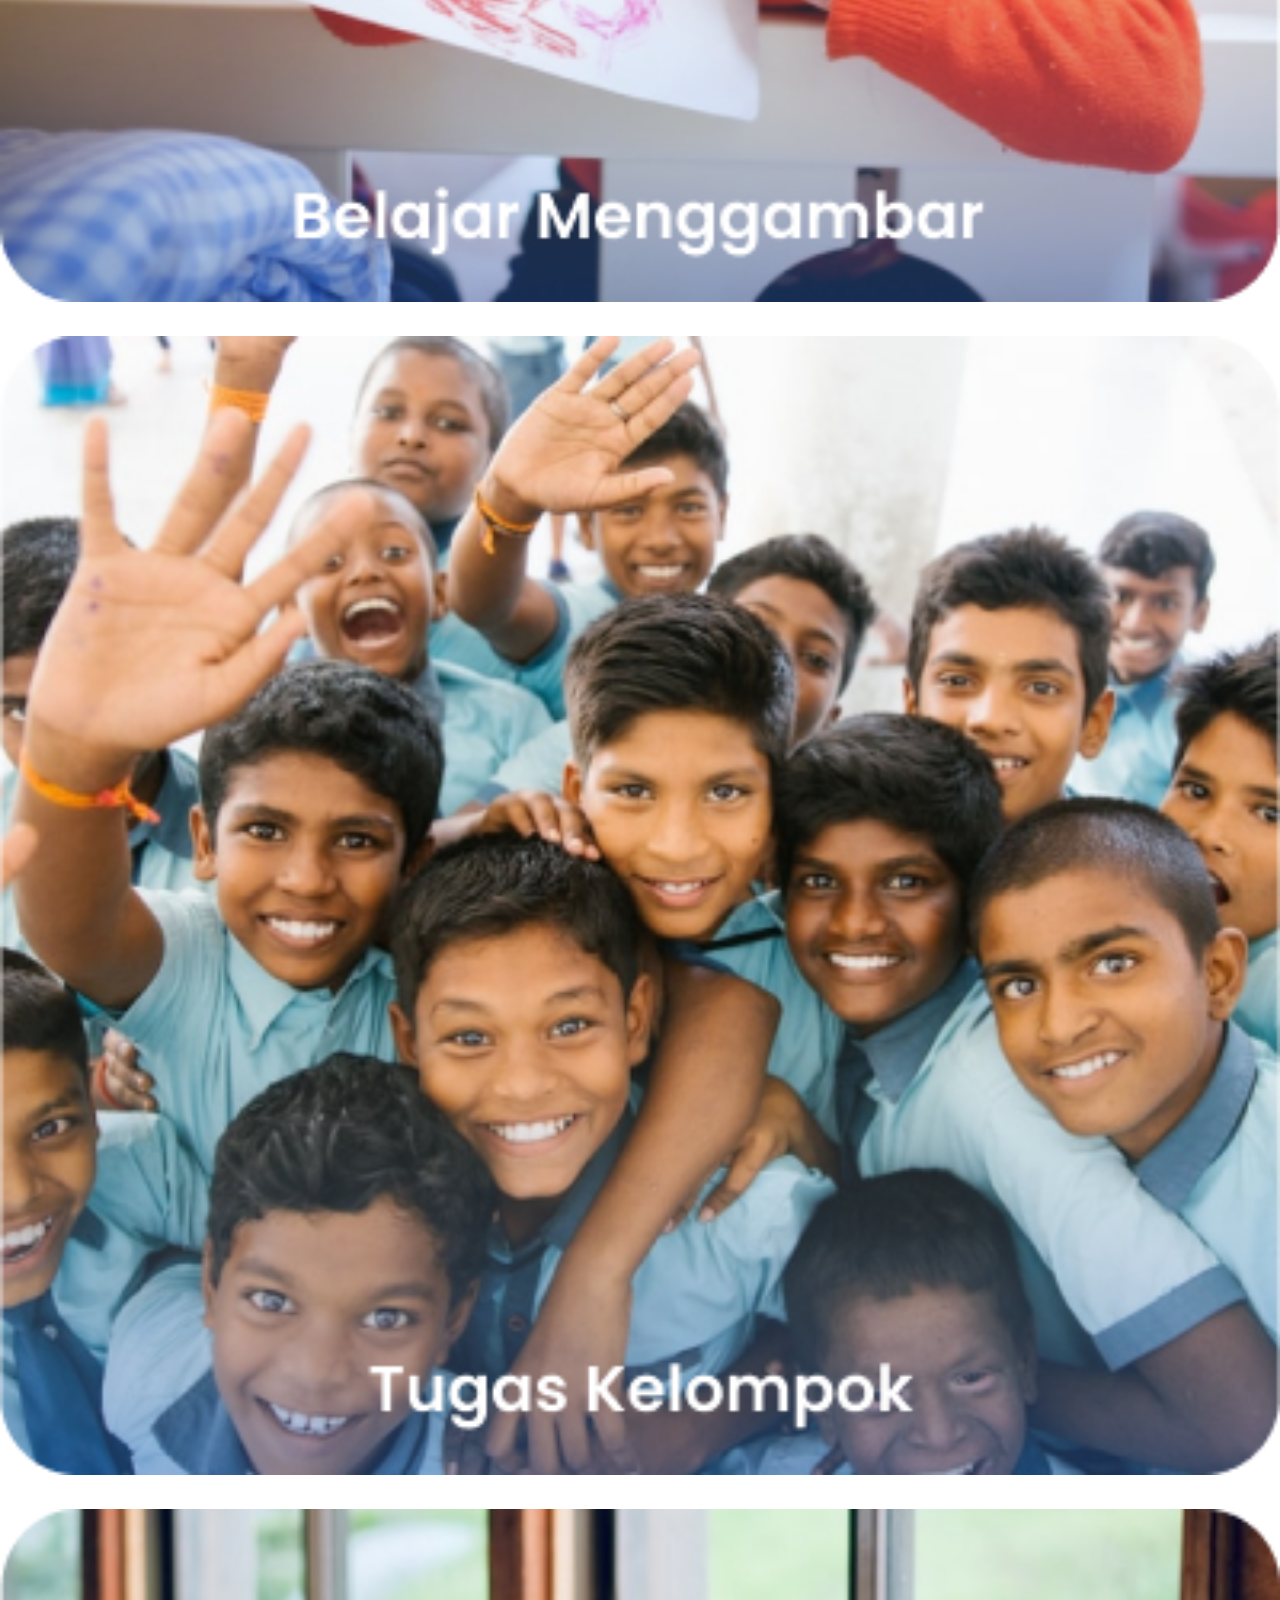
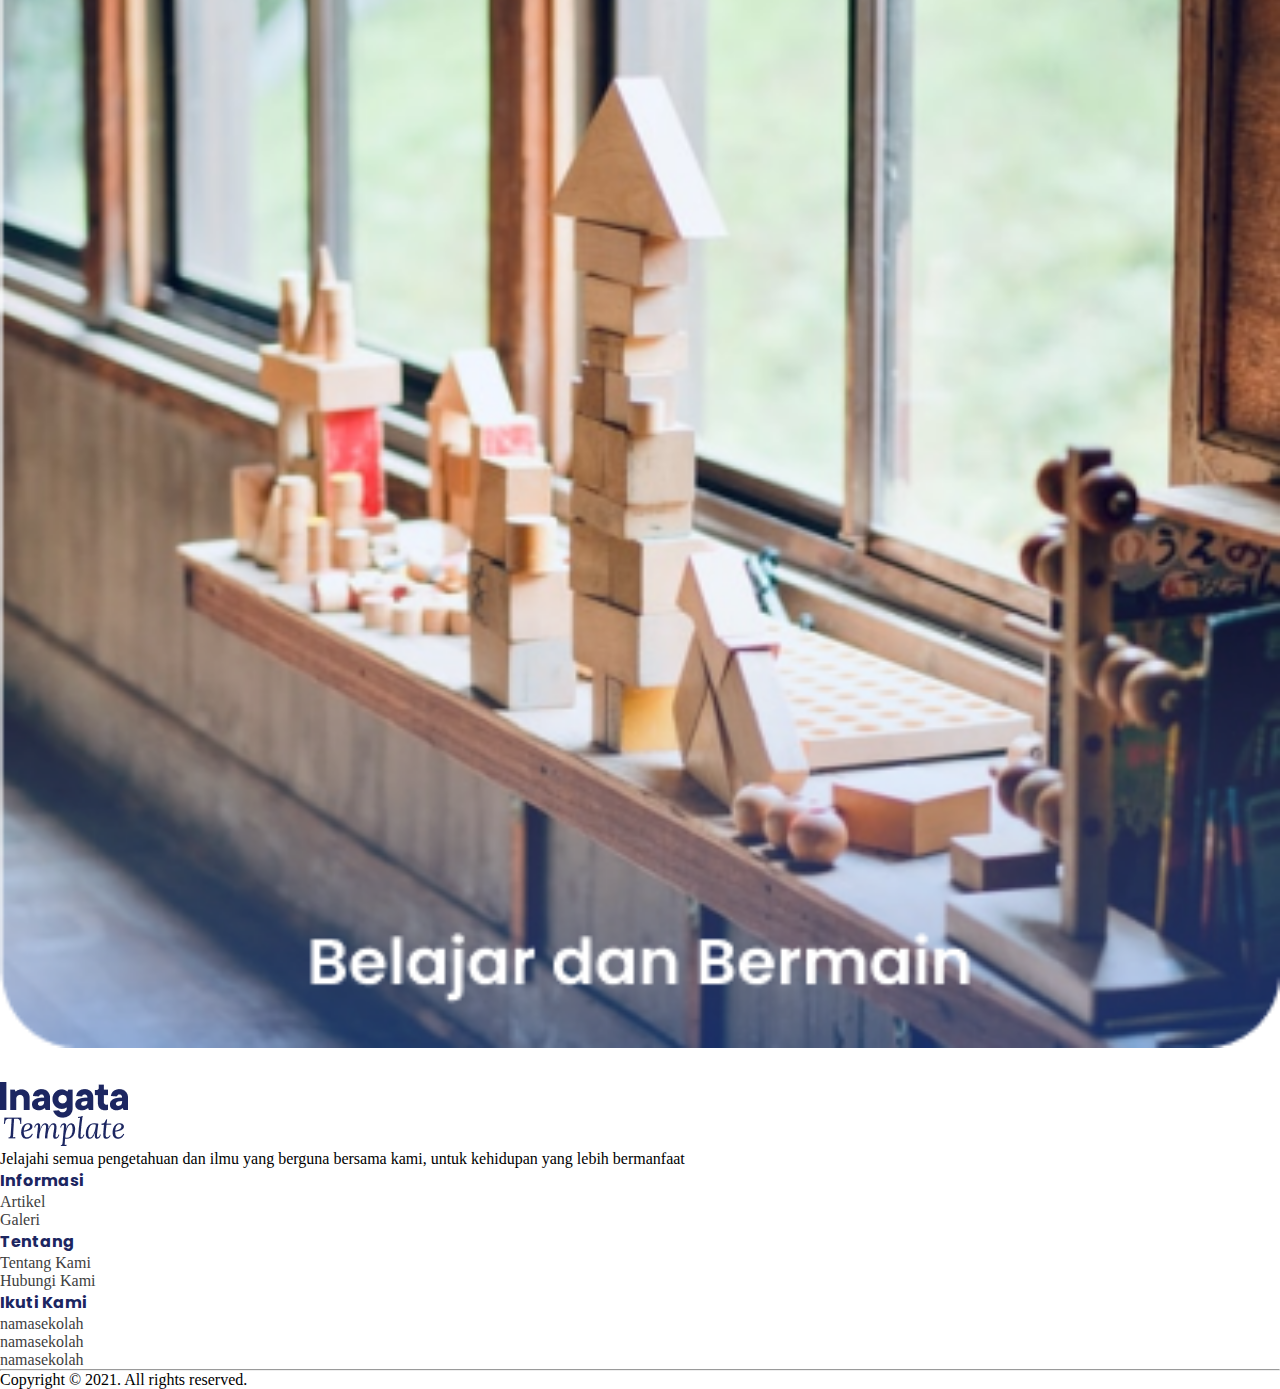
<file: galeri.html>
<!doctype html>
<html lang="en">
  <head>
    <meta charset="utf-8">
    <meta name="viewport" content="width=device-width, initial-scale=1">
    <title>Slicing 1</title>
    <link href="https://cdn.jsdelivr.net/npm/bootstrap@5.2.2/dist/css/bootstrap.min.css" rel="stylesheet" integrity="sha384-Zenh87qX5JnK2Jl0vWa8Ck2rdkQ2Bzep5IDxbcnCeuOxjzrPF/et3URy9Bv1WTRi" crossorigin="anonymous">
    <link rel="stylesheet" href="assets/css/galeri.css">
  </head>
  <body>
        <nav class="navbar navbar-expand-lg fixed-top">
            <div class="container">
              <a class="navbar-brand" href="#">
                <img src="assets/image/Vector.png" alt="Bootstrap" width="70" height="34">
              </a>
              <button class="navbar-toggler" type="button" data-bs-toggle="collapse" data-bs-target="#navbarNavAltMarkup" aria-controls="navbarNavAltMarkup" aria-expanded="false" aria-label="Toggle navigation">
                <span class="navbar-toggler-icon"></span>
              </button>
              <div class="collapse navbar-collapse mx-auto order-0" id="navbarNavAltMarkup">
                <div class="navbar-nav mx-auto">
                    <a class="nav-link" href="index.html">Beranda</a>
                    <a class="nav-link" href="tentang.html">Tentang</a>
                    <a class="nav-link" href="galeri.html">Galeri</a>
                    <a class="nav-link" href="artikel.html">Artikel</a>
                    <a class="nav-link" href="kontak.html">Kontak</a>
                </div>
                <button type="button" class="btn btn-outline-light">PPDB</button>
              </div>
            </div>
          </nav>
          
          <!-- banner image -->
        <div class="banner-image w-200 vh-150 d-flex justify-content-center align-item-center">
            <div class="content text-center">
                <div class="container text-center">
                  <h1>Galeri</h1>
                    <img src="assets/image/pana4.png" alt="">
                </div>
            </div>
        </div>

        <!-- galeri -->
        <section class="galeri">
          <div class="card">
              <div class="card-body">
                <h1>Dokumentasi Sekolah</h1>
                  <div class="container textleft">
                      <div class="row">
                        <div class="col-4">
                          <div class="card-box">
                            <img src="assets/image/galeri1.png" alt="">
                          </div>
                        </div>
                        <div class="col-4">
                          <div class="card-box">
                            <img src="assets/image/galeri2.png" alt="">
                          </div>
                        </div>
                        <div class="col-4">
                          <div class="card-box">
                            <img src="assets/image/galeri3.png" alt="">
                          </div>
                        </div>
                        <div class="col-4">
                          <div class="card-box">
                            <img src="assets/image/galeri4.png" alt="">
                          </div>
                        </div>
                        <div class="col-4">
                          <div class="card-box">
                            <img src="assets/image/galeri5.png" alt="">
                          </div>
                        </div>
                        <div class="col-4">
                          <div class="card-box">
                            <img src="assets/image/galeri6.png" alt="">
                          </div>
                        </div>
                        <div class="col-4">
                          <div class="card-box">
                            <img src="assets/image/galeri7.png" alt="">
                          </div>
                        </div>
                        <div class="col-4">
                          <div class="card-box">
                            <img src="assets/image/galeri8.png" alt="">
                          </div>
                        </div>
                        <div class="col-4">
                          <div class="card-box">
                            <img src="assets/image/galeri9.png" alt="">
                          </div>
                        </div>
                        <div class="col-4">
                          <div class="card-box">
                            <img src="assets/image/galeri10.png" alt="">
                          </div>
                        </div>
                        <div class="col-4">
                          <div class="card-box">
                            <img src="assets/image/galeri11.png" alt="">
                          </div>
                        </div>
                        <div class="col-4">
                          <div class="card-box">
                            <img src="assets/image/galeri12.png" alt="">
                          </div>
                        </div>
                      </div>
                    </div>
              </div>
            </div>
      </section>

        

          <!-- footer -->
          <footer class="bd-footer py-4 py-md-5 mt-5 bg-light">
            <div class="container py-4 py-md-5 px-4 px-md-3">
              <div class="row">
                <div class="col-lg-3 mb-3">
                  <a class="d-inline-flex align-items-center mb-2 link-dark text-decoration-none" href="/" aria-label="Bootstrap">
                    <img src="assets/image/Vector2.png" alt="">
                  </a>
                  <p>Jelajahi semua pengetahuan dan ilmu yang berguna bersama kami, untuk kehidupan yang lebih bermanfaat</p>
                </div>
                <div class="col-md-2 col-lg-2 col-xl-2 mx-auto mt-3">
                  <h4 class="mb-4 font-weight-bold" style="font-family: 'Poppins', sans-serif;  color: #1C2661;">Informasi</h4>
                  <p>
                    <a href="berita.html" class="text" style="text-decoration: none; color: #404040;">Artikel</a>
                  </p>
                  <p>
                    <a href="galery.html" class="text" style="text-decoration: none; color: #404040;">Galeri</a>
                  </p>
                </div>
                <div class="col-md-2 col-lg-2 col-xl-2 mx-auto mt-3">
                  <h4 class="mb-4 font-weight-bold" style="font-family: 'Poppins', sans-serif;  color: #1C2661;">Tentang</h4>
                  <p>
                    <a href="tentang_kita.html" class="text" style="text-decoration: none; color: #404040;">Tentang Kami</a>
                  </p>
                  <p>
                    <a href="kontak.html" class="text" style="text-decoration: none; color: #404040;">Hubungi Kami</a>
                  </p>
                </div>
                <div class="col-md-4 col-lg-3 col-xl-3 mx-auto mt-3">
                  <h4 class="mb-4 font-weight-bold" style="font-family: 'Poppins', sans-serif;  color: #1C2661;">Ikuti Kami</h4>
                  <p>
                    <a href="kontak.html" class="text" style="text-decoration: none; color: #404040;"><i class="fa-brands fa-facebook-f"></i>namasekolah</a>
                  </p>
                  <p>
                    <a href="kontak.html" class="text" style="text-decoration: none; color: #404040;">namasekolah</a>
                  </p>
                  <p>
                    <a href="kontak.html" class="text" style="text-decoration: none; color: #404040;">namasekolah</a>
                  </p>
                  
                </div>
                <hr class="mb-3">
                <div class="row d-flex justify-content-center text-center">
                  <div>
                    <p>Copyright © <span class="far fa-copyright"></span><span> 2021. All rights reserved. </span></p>
                  </div>
                </div>
              </div>
          </footer>


    <script src="https://cdn.jsdelivr.net/npm/bootstrap@5.2.2/dist/js/bootstrap.bundle.min.js" integrity="sha384-OERcA2EqjJCMA+/3y+gxIOqMEjwtxJY7qPCqsdltbNJuaOe923+mo//f6V8Qbsw3" crossorigin="anonymous"></script>
  </body>
</html>
</file>
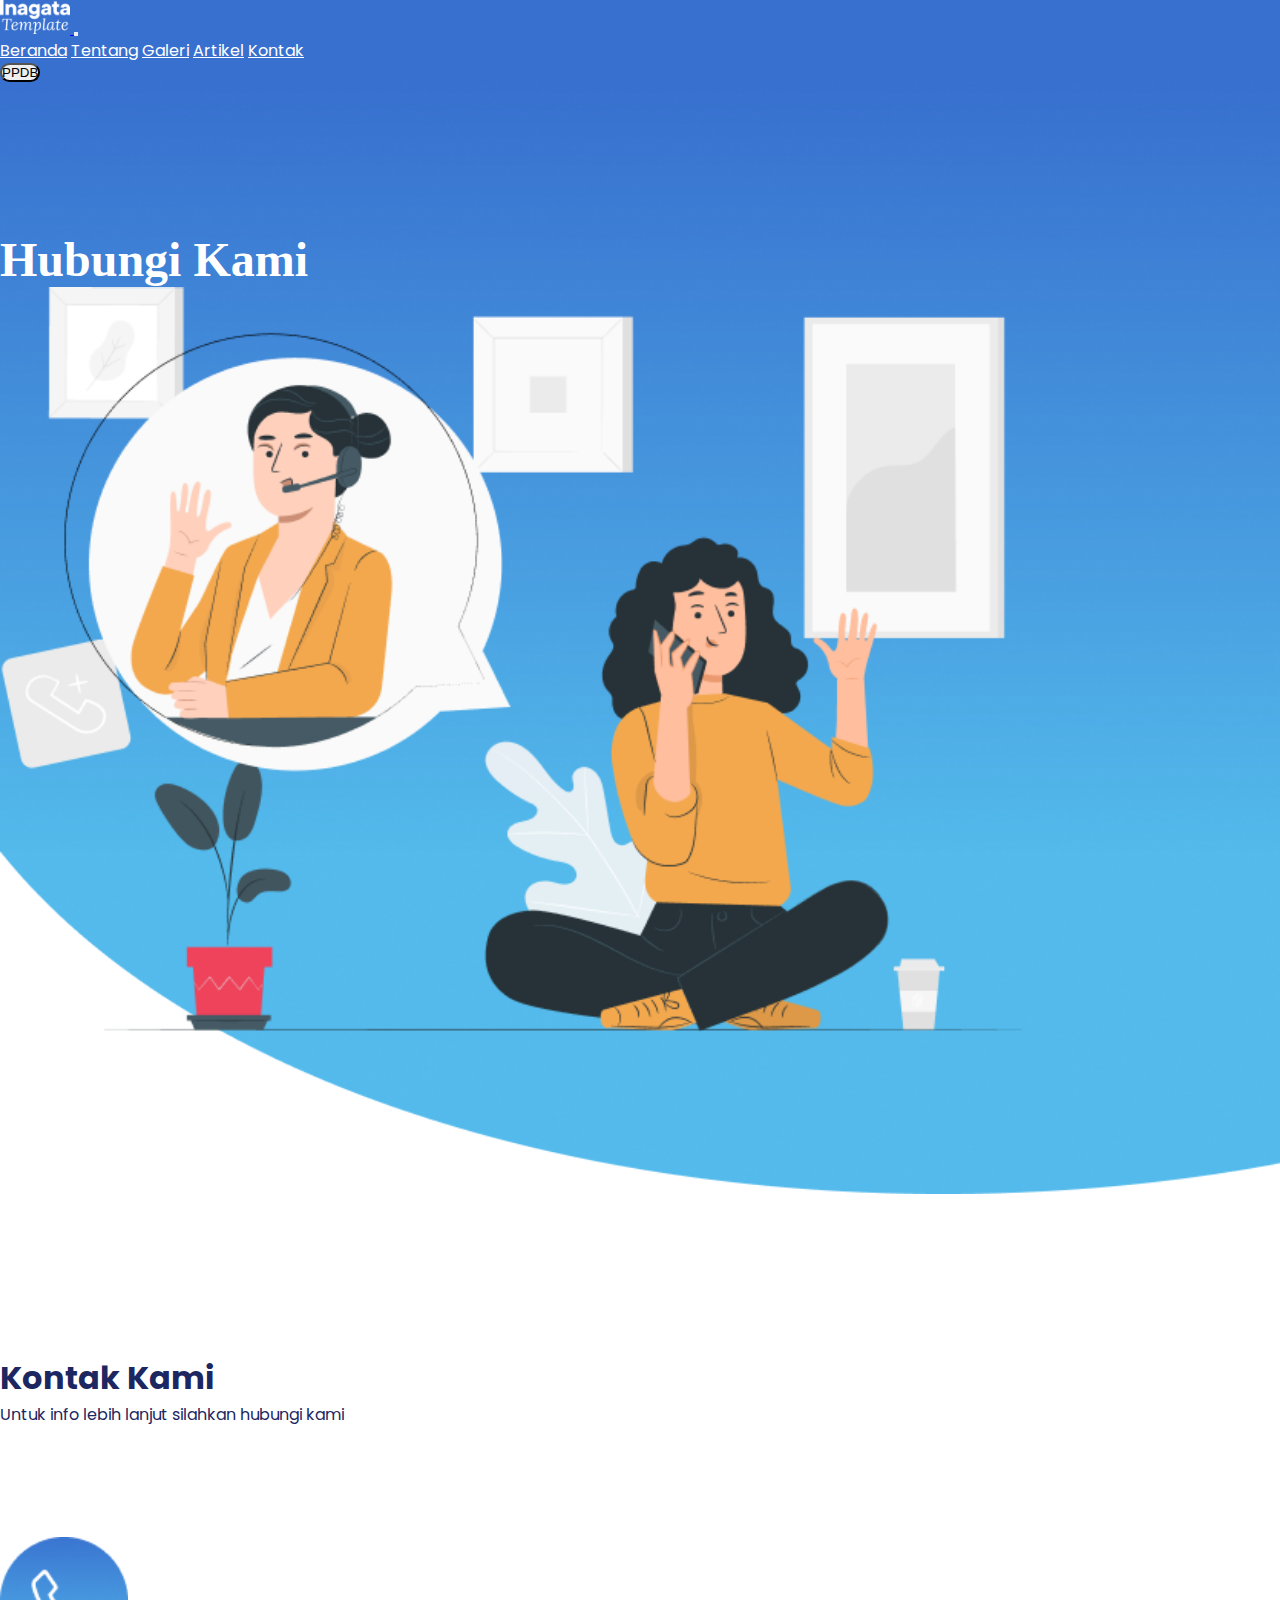
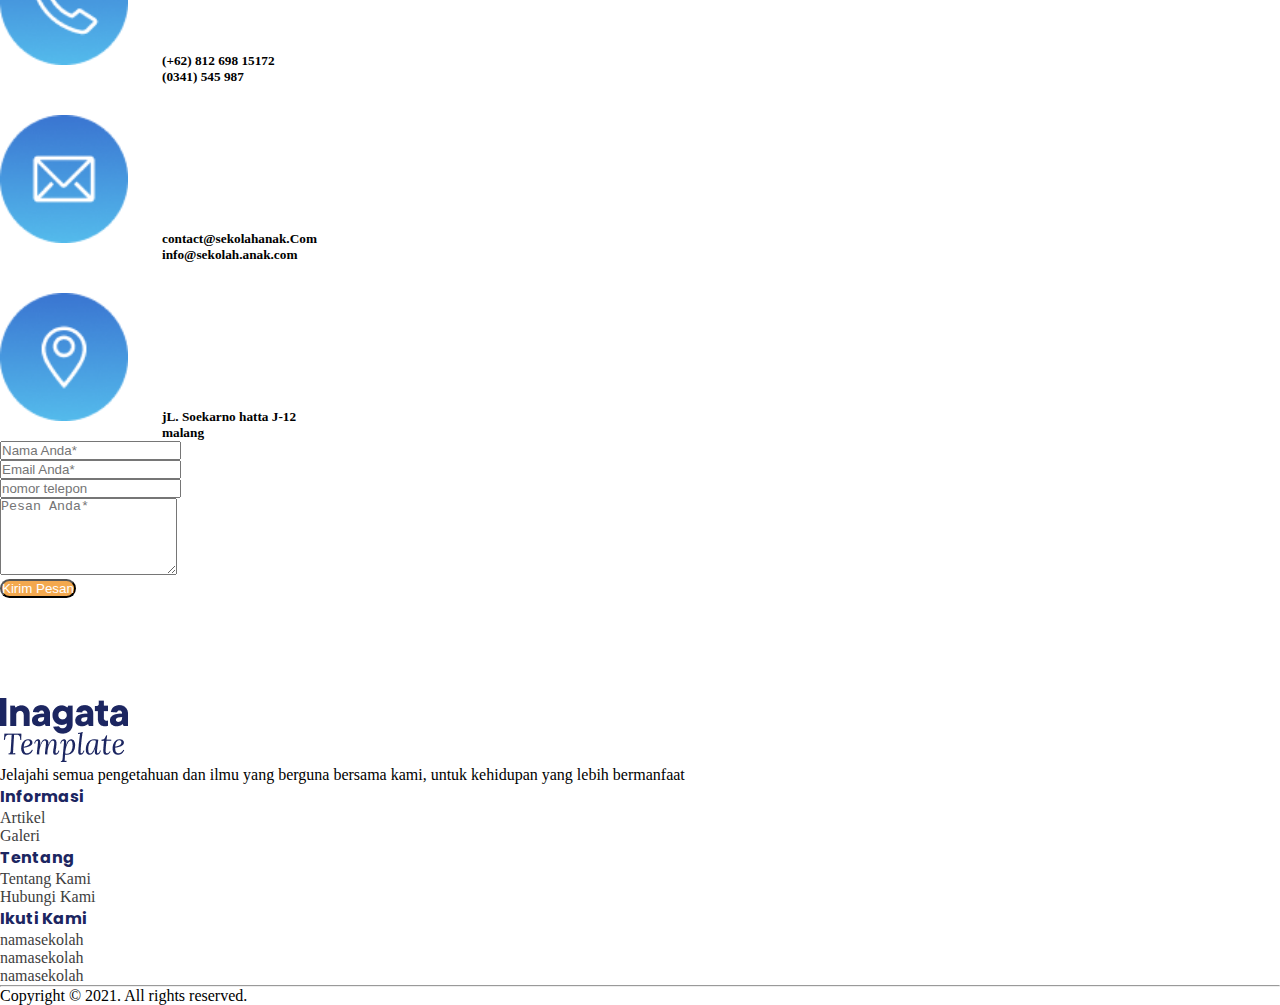
<file: kontak.html>
<!doctype html>
<html lang="en">
  <head>
    <meta charset="utf-8">
    <meta name="viewport" content="width=device-width, initial-scale=1">
    <title>Slicing 1</title>
    <link href="https://cdn.jsdelivr.net/npm/bootstrap@5.2.2/dist/css/bootstrap.min.css" rel="stylesheet" integrity="sha384-Zenh87qX5JnK2Jl0vWa8Ck2rdkQ2Bzep5IDxbcnCeuOxjzrPF/et3URy9Bv1WTRi" crossorigin="anonymous">
    <link rel="stylesheet" href="assets/css/kontak.css">
  </head>
  <body>
        <nav class="navbar navbar-expand-lg fixed-top">
            <div class="container">
              <a class="navbar-brand" href="#">
                <img src="assets/image/Vector.png" alt="Bootstrap" width="70" height="34">
              </a>
              <button class="navbar-toggler" type="button" data-bs-toggle="collapse" data-bs-target="#navbarNavAltMarkup" aria-controls="navbarNavAltMarkup" aria-expanded="false" aria-label="Toggle navigation">
                <span class="navbar-toggler-icon"></span>
              </button>
              <div class="collapse navbar-collapse mx-auto order-0" id="navbarNavAltMarkup">
                <div class="navbar-nav mx-auto">
                  <a class="nav-link" href="index.html">Beranda</a>
                  <a class="nav-link" href="tentang.html">Tentang</a>
                  <a class="nav-link" href="galeri.html">Galeri</a>
                  <a class="nav-link" href="artikel.html">Artikel</a>
                  <a class="nav-link" href="kontak.html">Kontak</a>
                </div>
                <button type="button" class="btn btn-outline-light">PPDB</button>
              </div>
            </div>
          </nav>
          
          <!-- banner image -->
        <div class="banner-image w-200 vh-150 d-flex justify-content-center align-item-center">
            <div class="content text-center">
                <div class="container text-center">
                  <h1>Hubungi Kami</h1>
                    <img src="assets/image/kontak.png" alt="">
                </div>
            </div>
        </div>

        <!-- kotak -->
        <section class="kontak">
          <div class="text-center">
            <h1>Kontak Kami</h1>
            <p>Untuk info lebih lanjut silahkan hubungi kami</p>
          </div>
          <div class="container">
            <div class="row">
                <div class="col">
                  <div class="telepon">
                    <img src="assets/image/telp.png" alt="">
                    <div class="text">
                      <h5>(+62) 812 698 15172</h5>
                      <h5>(0341) 545 987</h5>
                    </div>
                  </div>
                  <div class="mail">
                    <img src="assets/image/mail.png" alt="">
                    <div class="text">
                      <h5>contact@sekolahanak.Com</h5>
                      <h5>info@sekolah.anak.com</h5>
                    </div>
                  </div>
                  <div class="maps">
                    <img src="assets/image/maps.png" alt="">
                    <div class="text">
                      <h5>jL. Soekarno hatta J-12</h5>
                      <h5>malang</h5>
                    </div>
                  </div>
                </div>
                <div class="col">
                    <div class="mb-3">
                        <input type="name" class="form-control" id="exampleFormControlInput1" placeholder="Nama Anda*">
                      </div>
                      <div class="mb-3">
                        <input type="email" class="form-control" id="exampleFormControlInput1" placeholder="Email Anda*">
                      </div>
                      <div class="mb-3">
                        <input type="nomor" class="form-control" id="exampleFormControlInput1" placeholder="nomor telepon">
                      </div>
                      <div class="mb-3">
                        <textarea class="form-control" id="exampleFormControlTextarea1" placeholder="Pesan Anda*" rows="5"></textarea>
                      </div>
                      <div class="mb-3">
                        <div class="d-grid gap-2">
                          <button class="btn " type="button">Kirim Pesan</button>
                        </div>
                      </div>
                </div>
              </div>
        </div>
        </section>


          <!-- footer -->
          <footer class="bd-footer py-4 py-md-5 mt-5 bg-light">
            <div class="container py-4 py-md-5 px-4 px-md-3">
              <div class="row">
                <div class="col-lg-3 mb-3">
                  <a class="d-inline-flex align-items-center mb-2 link-dark text-decoration-none" href="/" aria-label="Bootstrap">
                    <img src="assets/image/Vector2.png" alt="">
                  </a>
                  <p>Jelajahi semua pengetahuan dan ilmu yang berguna bersama kami, untuk kehidupan yang lebih bermanfaat</p>
                </div>
                <div class="col-md-2 col-lg-2 col-xl-2 mx-auto mt-3">
                  <h4 class="mb-4 font-weight-bold" style="font-family: 'Poppins', sans-serif;  color: #1C2661;">Informasi</h4>
                  <p>
                    <a href="berita.html" class="text" style="text-decoration: none; color: #404040;">Artikel</a>
                  </p>
                  <p>
                    <a href="galery.html" class="text" style="text-decoration: none; color: #404040;">Galeri</a>
                  </p>
                </div>
                <div class="col-md-2 col-lg-2 col-xl-2 mx-auto mt-3">
                  <h4 class="mb-4 font-weight-bold" style="font-family: 'Poppins', sans-serif;  color: #1C2661;">Tentang</h4>
                  <p>
                    <a href="tentang_kita.html" class="text" style="text-decoration: none; color: #404040;">Tentang Kami</a>
                  </p>
                  <p>
                    <a href="kontak.html" class="text" style="text-decoration: none; color: #404040;">Hubungi Kami</a>
                  </p>
                </div>
                <div class="col-md-4 col-lg-3 col-xl-3 mx-auto mt-3">
                  <h4 class="mb-4 font-weight-bold" style="font-family: 'Poppins', sans-serif;  color: #1C2661;">Ikuti Kami</h4>
                  <p>
                    <a href="kontak.html" class="text" style="text-decoration: none; color: #404040;"><i class="fa-brands fa-facebook-f"></i>namasekolah</a>
                  </p>
                  <p>
                    <a href="kontak.html" class="text" style="text-decoration: none; color: #404040;">namasekolah</a>
                  </p>
                  <p>
                    <a href="kontak.html" class="text" style="text-decoration: none; color: #404040;">namasekolah</a>
                  </p>
                  
                </div>
                <hr class="mb-3">
                <div class="row d-flex justify-content-center text-center">
                  <div>
                    <p>Copyright © <span class="far fa-copyright"></span><span> 2021. All rights reserved. </span></p>
                  </div>
                </div>
              </div>
          </footer>

    <script src="https://cdn.jsdelivr.net/npm/bootstrap@5.2.2/dist/js/bootstrap.bundle.min.js" integrity="sha384-OERcA2EqjJCMA+/3y+gxIOqMEjwtxJY7qPCqsdltbNJuaOe923+mo//f6V8Qbsw3" crossorigin="anonymous"></script>
    <script src="script.js"></script>
  </body>
</html>
</file>
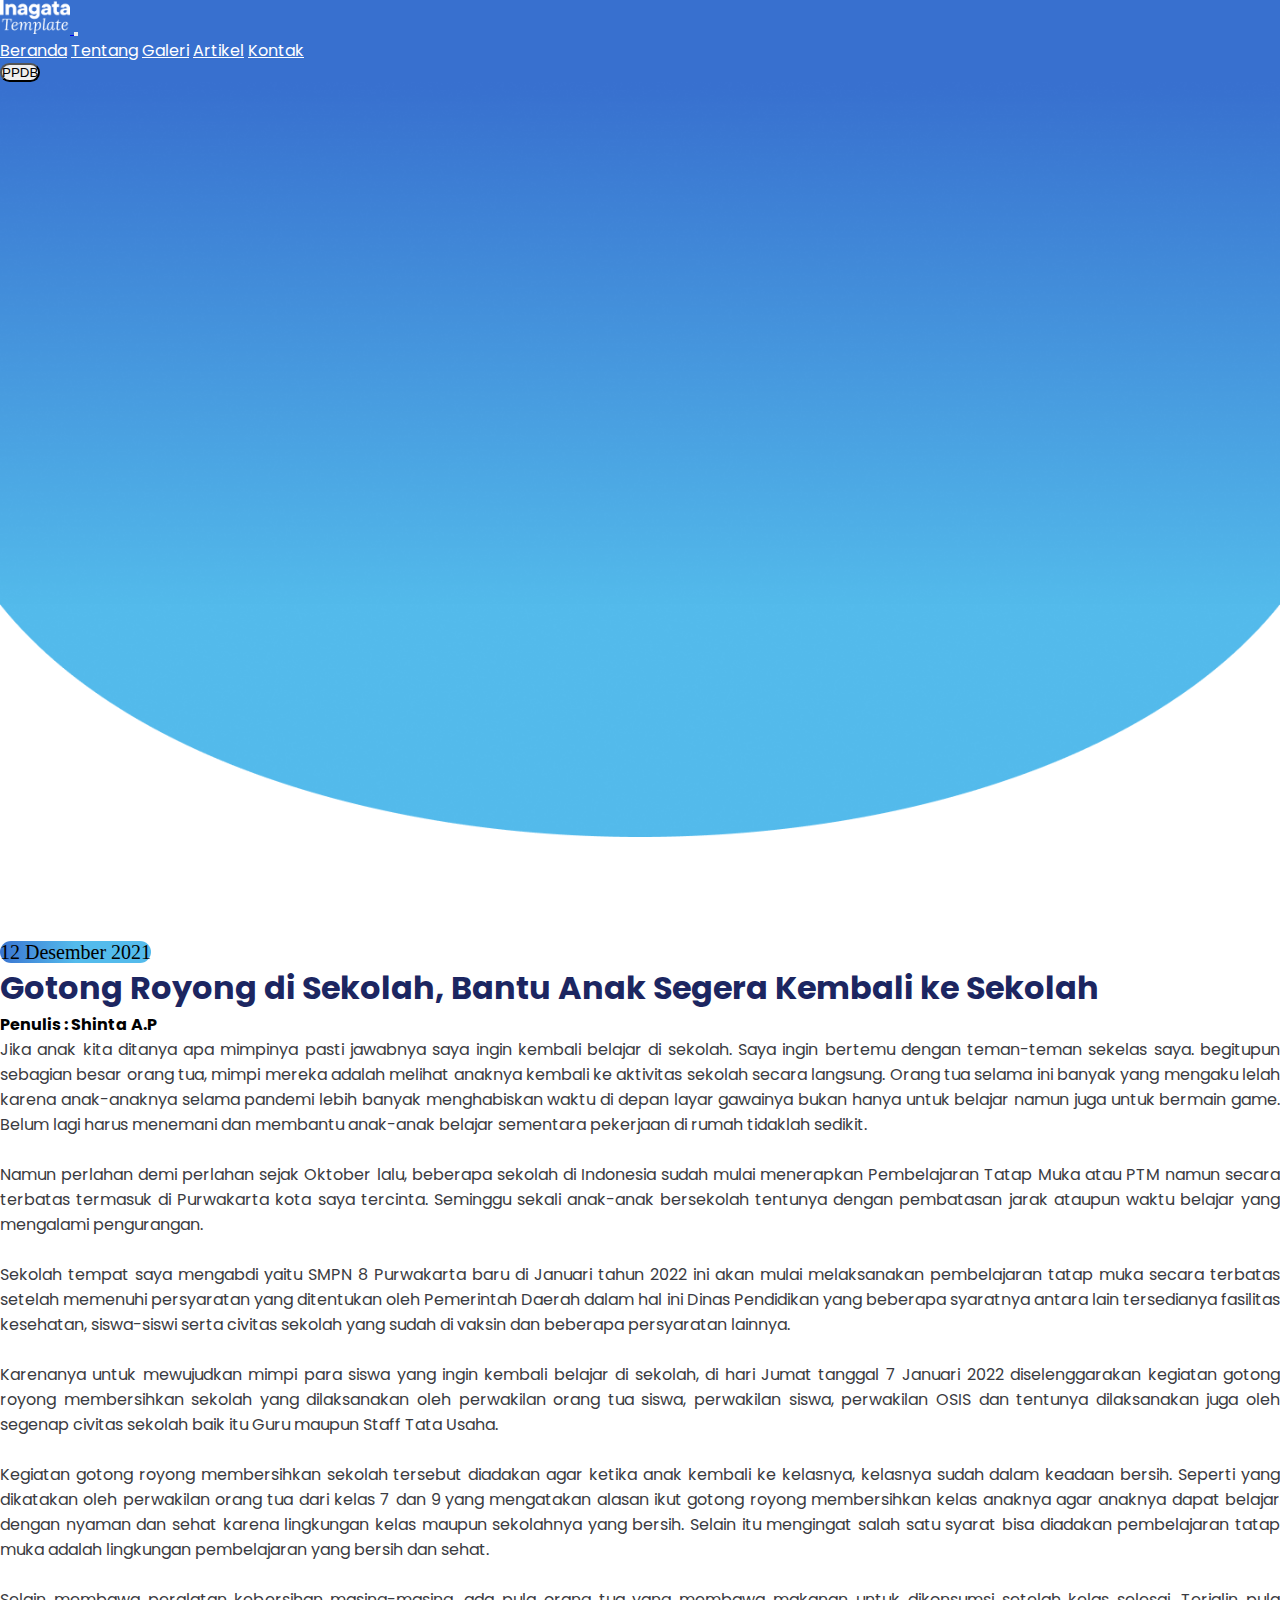
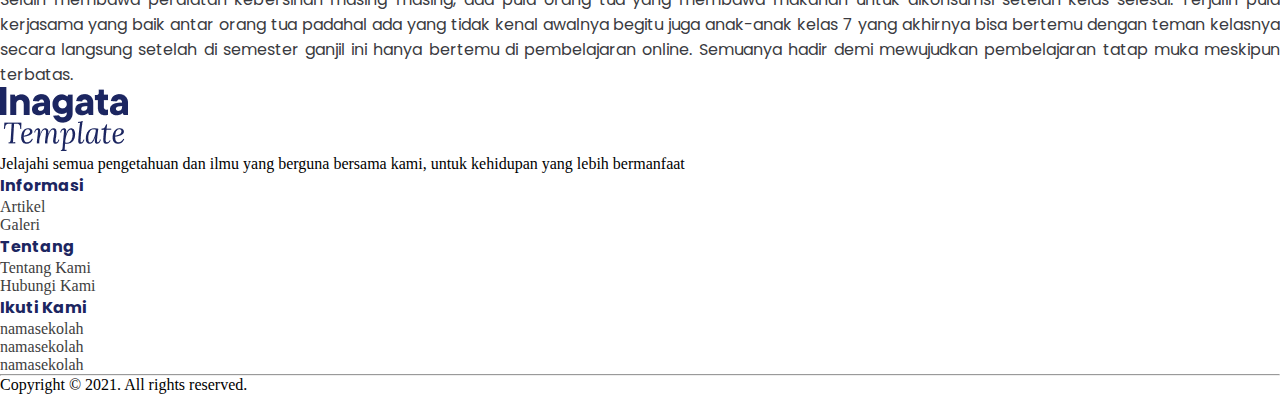
<file: selengkapan.html>
<!doctype html>
<html lang="en">
  <head>
    <meta charset="utf-8">
    <meta name="viewport" content="width=device-width, initial-scale=1">
    <title>Slicing 1</title>
    <link href="https://cdn.jsdelivr.net/npm/bootstrap@5.2.2/dist/css/bootstrap.min.css" rel="stylesheet" integrity="sha384-Zenh87qX5JnK2Jl0vWa8Ck2rdkQ2Bzep5IDxbcnCeuOxjzrPF/et3URy9Bv1WTRi" crossorigin="anonymous">
    <link rel="stylesheet" href="assets/css/selengkapan.css">
  </head>
  <body>
        <nav class="navbar navbar-expand-lg fixed-top">
            <div class="container">
              <a class="navbar-brand" href="#">
                <img src="assets/image/Vector.png" alt="Bootstrap" width="70" height="34">
              </a>
              <button class="navbar-toggler" type="button" data-bs-toggle="collapse" data-bs-target="#navbarNavAltMarkup" aria-controls="navbarNavAltMarkup" aria-expanded="false" aria-label="Toggle navigation">
                <span class="navbar-toggler-icon"></span>
              </button>
              <div class="collapse navbar-collapse mx-auto order-0" id="navbarNavAltMarkup">
                <div class="navbar-nav mx-auto">
                    <a class="nav-link" href="index.html">Beranda</a>
                    <a class="nav-link" href="tentang.html">Tentang</a>
                    <a class="nav-link" href="galeri.html">Galeri</a>
                    <a class="nav-link" href="artikel.html">Artikel</a>
                    <a class="nav-link" href="kontak.html">Kontak</a>
                </div>
                <button type="button" class="btn btn-outline-light">PPDB</button>
              </div>
            </div>
          </nav>
          
          <!-- banner image -->
        <div class="banner-image w-200 vh-150 d-flex justify-content-center align-item-center">
            <div class="image">
                <img src="assets/image/banner.png" alt="">
            </div>
            <div class="depan">
                <img src="assets/image/sekolah3.png" alt="">
            </div>
        </div>

        <!-- artikel -->
        <section class="artikel">
            <div class="container">
                <div class="card">
                    <div class="card-body">
                        <span class="badge">12 Desember 2021</span>
                        <h1>Gotong Royong di Sekolah, Bantu Anak Segera Kembali ke Sekolah</h1>
                        <h5>Penulis : Shinta A.P</h5>
                        <p>Jika anak kita ditanya apa mimpinya pasti jawabnya saya ingin kembali belajar di sekolah. Saya ingin bertemu dengan teman-teman sekelas saya. begitupun sebagian besar orang tua, mimpi mereka adalah melihat anaknya kembali ke aktivitas sekolah secara langsung. Orang tua selama ini banyak yang mengaku lelah karena anak-anaknya selama pandemi lebih banyak menghabiskan waktu di depan layar gawainya bukan hanya untuk belajar namun juga untuk bermain game. Belum lagi harus menemani dan membantu anak-anak belajar sementara pekerjaan di rumah tidaklah sedikit.
                            <br><br>
                            Namun perlahan demi perlahan sejak Oktober lalu, beberapa sekolah di Indonesia sudah mulai menerapkan Pembelajaran Tatap Muka atau PTM namun secara terbatas termasuk di Purwakarta kota saya tercinta. Seminggu sekali anak-anak bersekolah tentunya dengan pembatasan jarak ataupun waktu belajar yang mengalami pengurangan.
                            <br><br>
                            Sekolah tempat saya mengabdi yaitu SMPN 8 Purwakarta baru di Januari tahun 2022 ini akan mulai melaksanakan pembelajaran tatap muka secara terbatas setelah memenuhi persyaratan yang ditentukan oleh Pemerintah Daerah dalam hal ini Dinas Pendidikan yang beberapa syaratnya antara lain tersedianya fasilitas kesehatan, siswa-siswi serta civitas sekolah yang sudah di vaksin dan beberapa persyaratan lainnya.
                            <br><br>
                            Karenanya untuk mewujudkan mimpi para siswa yang ingin kembali belajar di sekolah, di hari Jumat tanggal 7 Januari 2022 diselenggarakan kegiatan gotong royong membersihkan sekolah yang dilaksanakan oleh perwakilan orang tua siswa, perwakilan siswa, perwakilan OSIS dan tentunya dilaksanakan juga oleh segenap civitas sekolah baik itu Guru maupun Staff Tata Usaha.
                            <br><br>
                            Kegiatan gotong royong membersihkan sekolah tersebut diadakan agar ketika anak kembali ke kelasnya, kelasnya sudah dalam keadaan bersih. Seperti yang dikatakan oleh perwakilan orang tua dari kelas 7 dan 9 yang mengatakan alasan ikut gotong royong membersihkan kelas anaknya agar anaknya dapat belajar dengan nyaman dan sehat karena lingkungan kelas maupun sekolahnya yang bersih. Selain itu mengingat salah satu syarat bisa diadakan pembelajaran tatap muka adalah lingkungan pembelajaran yang bersih dan sehat.
                            <br><br>
                            Selain membawa peralatan kebersihan masing-masing, ada pula orang tua yang membawa makanan untuk dikonsumsi setelah kelas selesai. Terjalin pula kerjasama yang baik antar orang tua padahal ada yang tidak kenal awalnya begitu juga anak-anak kelas 7 yang akhirnya bisa bertemu dengan teman kelasnya secara langsung setelah di semester ganjil ini hanya bertemu di pembelajaran online. Semuanya hadir demi mewujudkan pembelajaran tatap muka meskipun terbatas.
                            </p>
                    </div>
                </div>
            </div>
        </section>
        

        

        

          <!-- footer -->
          <footer class="bd-footer py-4 py-md-5 mt-5 bg-light">
            <div class="container py-4 py-md-5 px-4 px-md-3">
              <div class="row">
                <div class="col-lg-3 mb-3">
                  <a class="d-inline-flex align-items-center mb-2 link-dark text-decoration-none" href="/" aria-label="Bootstrap">
                    <img src="assets/image/Vector2.png" alt="">
                  </a>
                  <p>Jelajahi semua pengetahuan dan ilmu yang berguna bersama kami, untuk kehidupan yang lebih bermanfaat</p>
                </div>
                <div class="col-md-2 col-lg-2 col-xl-2 mx-auto mt-3">
                  <h4 class="mb-4 font-weight-bold" style="font-family: 'Poppins', sans-serif;  color: #1C2661;">Informasi</h4>
                  <p>
                    <a href="berita.html" class="text" style="text-decoration: none; color: #404040;">Artikel</a>
                  </p>
                  <p>
                    <a href="galery.html" class="text" style="text-decoration: none; color: #404040;">Galeri</a>
                  </p>
                </div>
                <div class="col-md-2 col-lg-2 col-xl-2 mx-auto mt-3">
                  <h4 class="mb-4 font-weight-bold" style="font-family: 'Poppins', sans-serif;  color: #1C2661;">Tentang</h4>
                  <p>
                    <a href="tentang_kita.html" class="text" style="text-decoration: none; color: #404040;">Tentang Kami</a>
                  </p>
                  <p>
                    <a href="kontak.html" class="text" style="text-decoration: none; color: #404040;">Hubungi Kami</a>
                  </p>
                </div>
                <div class="col-md-4 col-lg-3 col-xl-3 mx-auto mt-3">
                  <h4 class="mb-4 font-weight-bold" style="font-family: 'Poppins', sans-serif;  color: #1C2661;">Ikuti Kami</h4>
                  <p>
                    <a href="kontak.html" class="text" style="text-decoration: none; color: #404040;"><i class="fa-brands fa-facebook-f"></i>namasekolah</a>
                  </p>
                  <p>
                    <a href="kontak.html" class="text" style="text-decoration: none; color: #404040;">namasekolah</a>
                  </p>
                  <p>
                    <a href="kontak.html" class="text" style="text-decoration: none; color: #404040;">namasekolah</a>
                  </p>
                  
                </div>
                <hr class="mb-3">
                <div class="row d-flex justify-content-center text-center">
                  <div>
                    <p>Copyright © <span class="far fa-copyright"></span><span> 2021. All rights reserved. </span></p>
                  </div>
                </div>
              </div>
          </footer>


    <script src="https://cdn.jsdelivr.net/npm/bootstrap@5.2.2/dist/js/bootstrap.bundle.min.js" integrity="sha384-OERcA2EqjJCMA+/3y+gxIOqMEjwtxJY7qPCqsdltbNJuaOe923+mo//f6V8Qbsw3" crossorigin="anonymous"></script>
  </body>
</html>
</file>
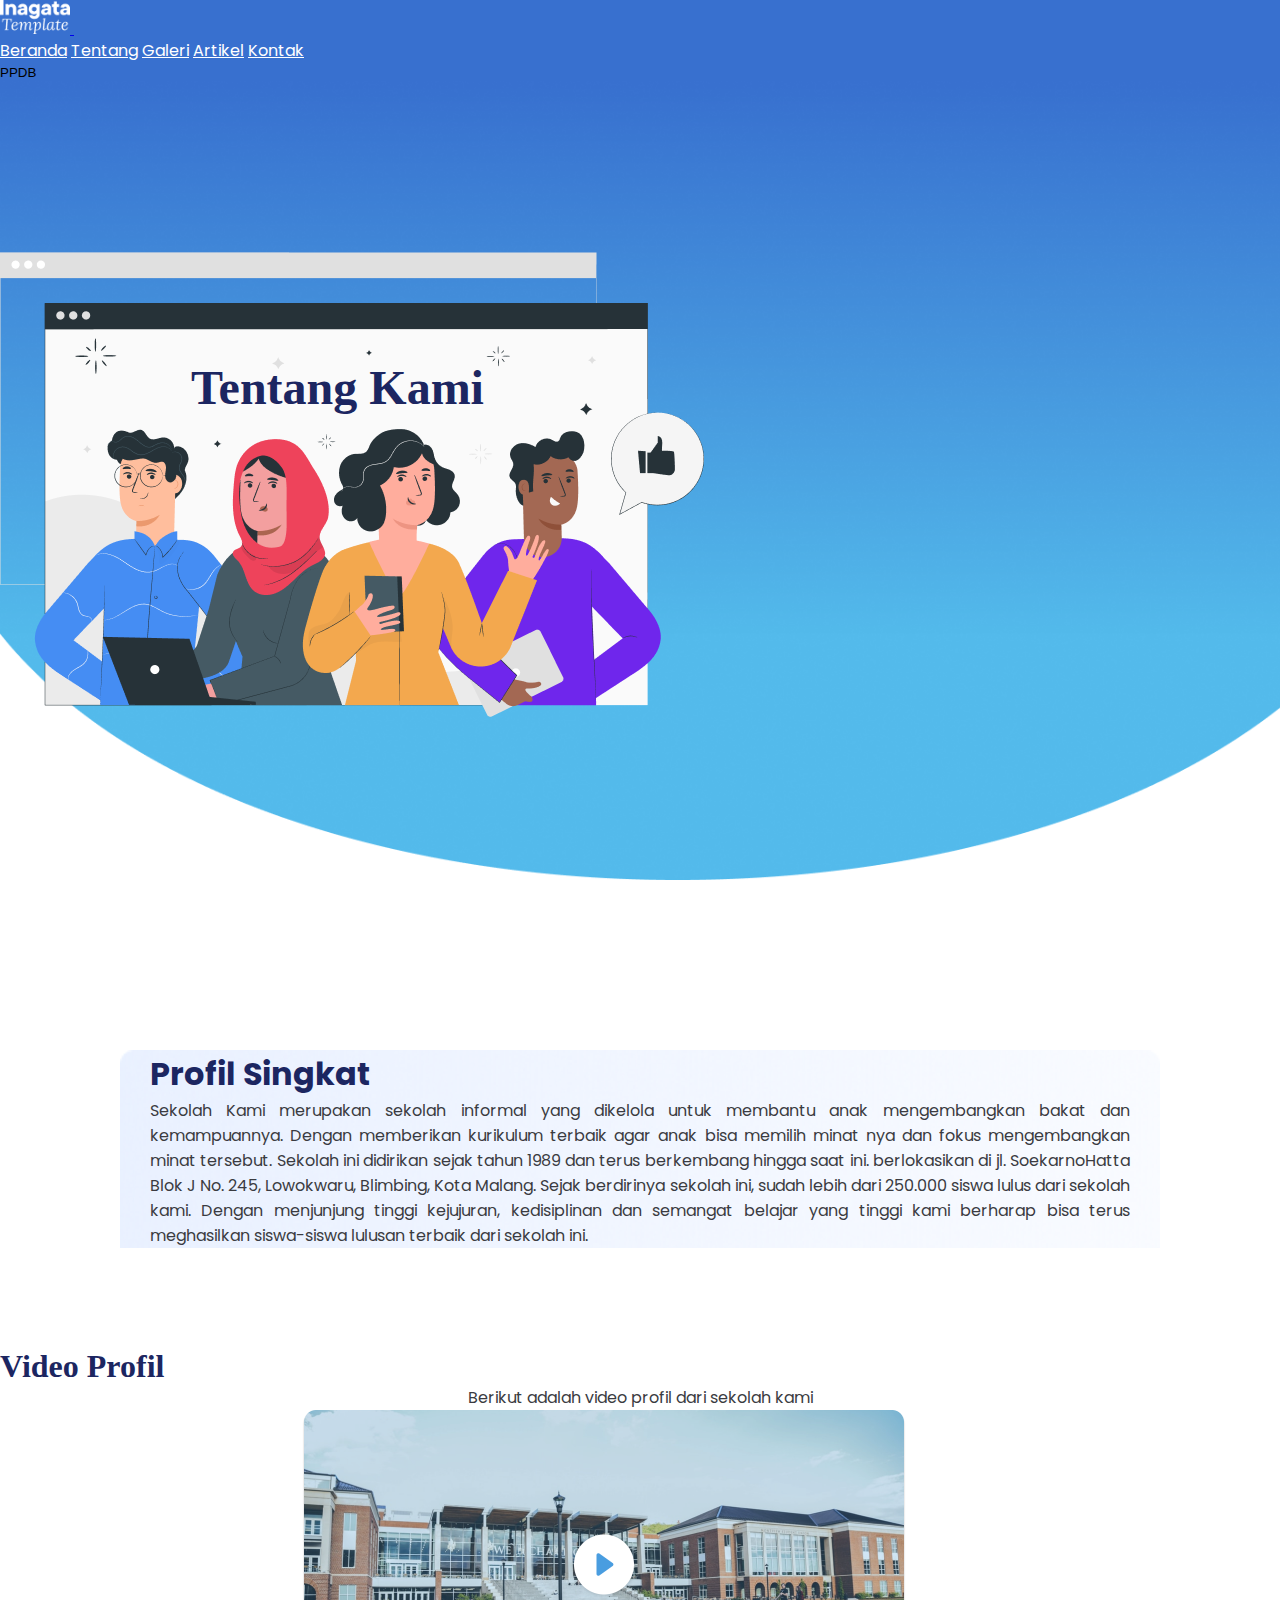
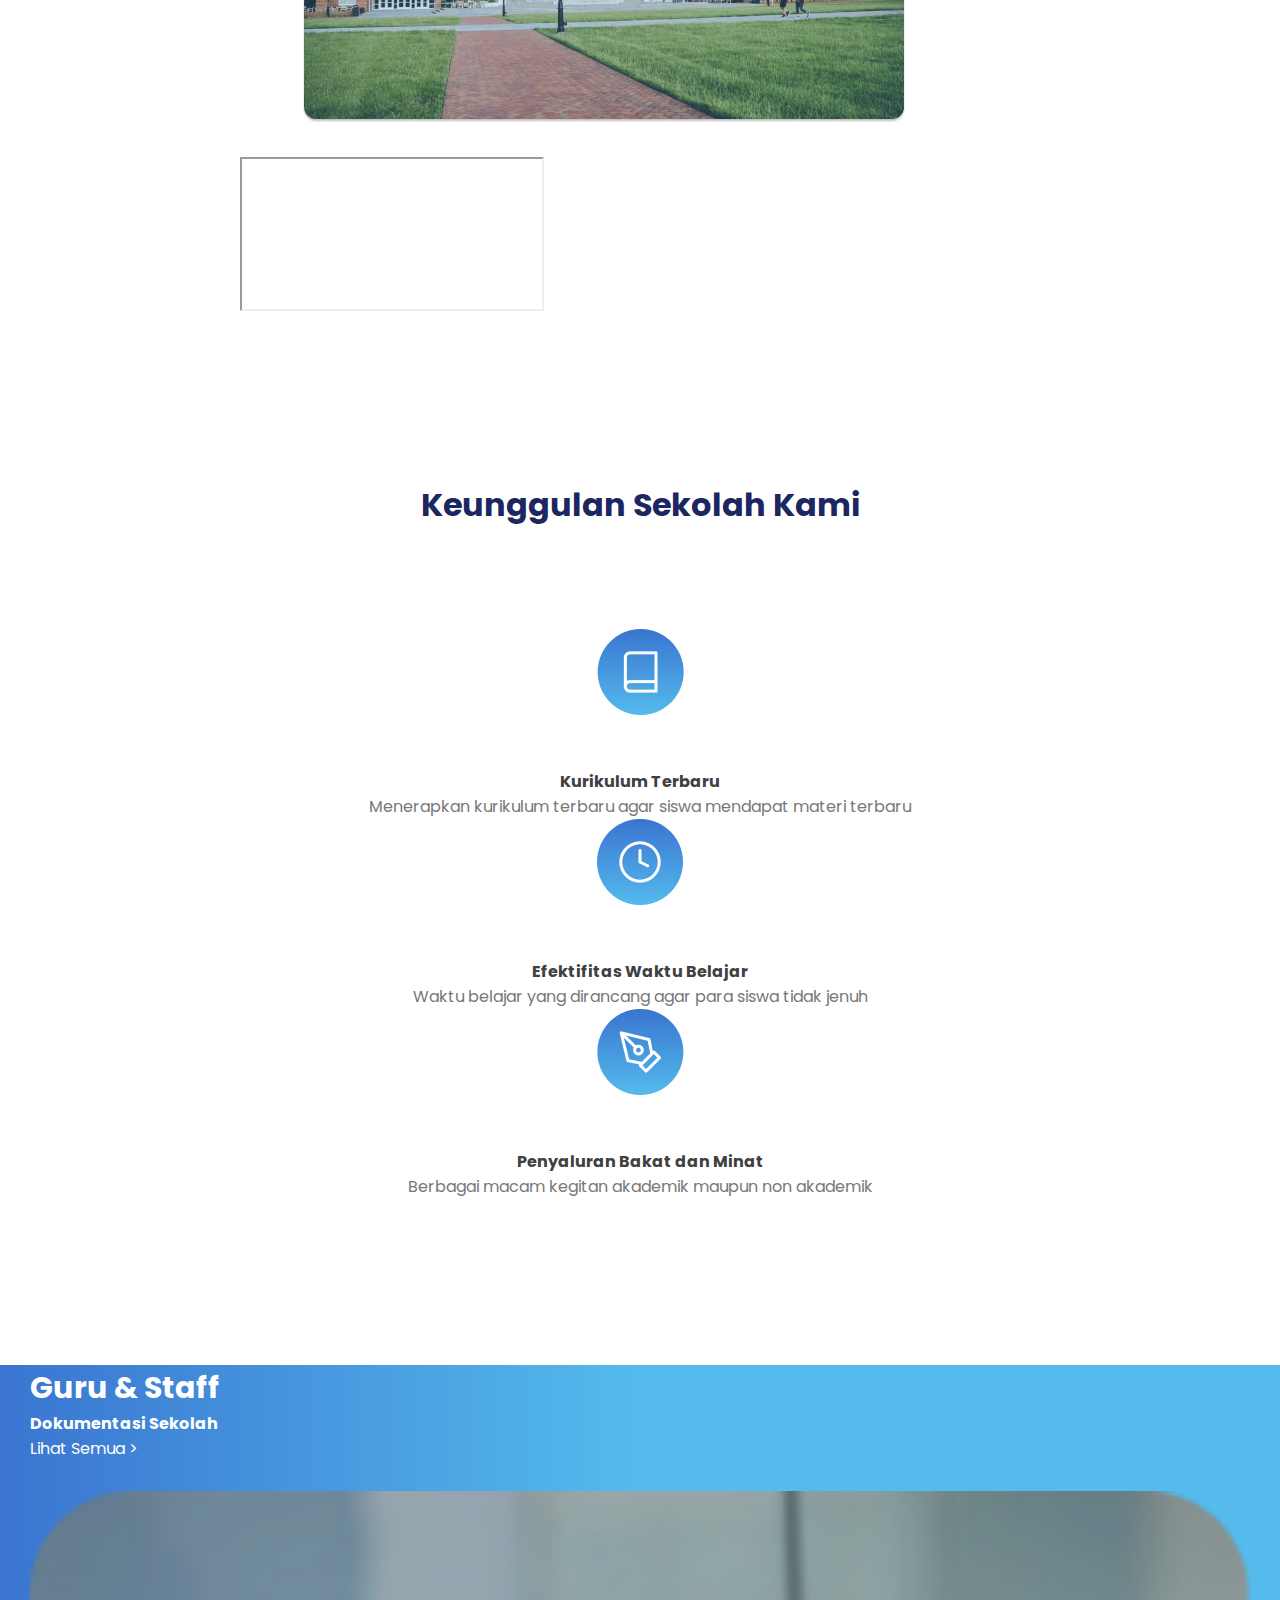
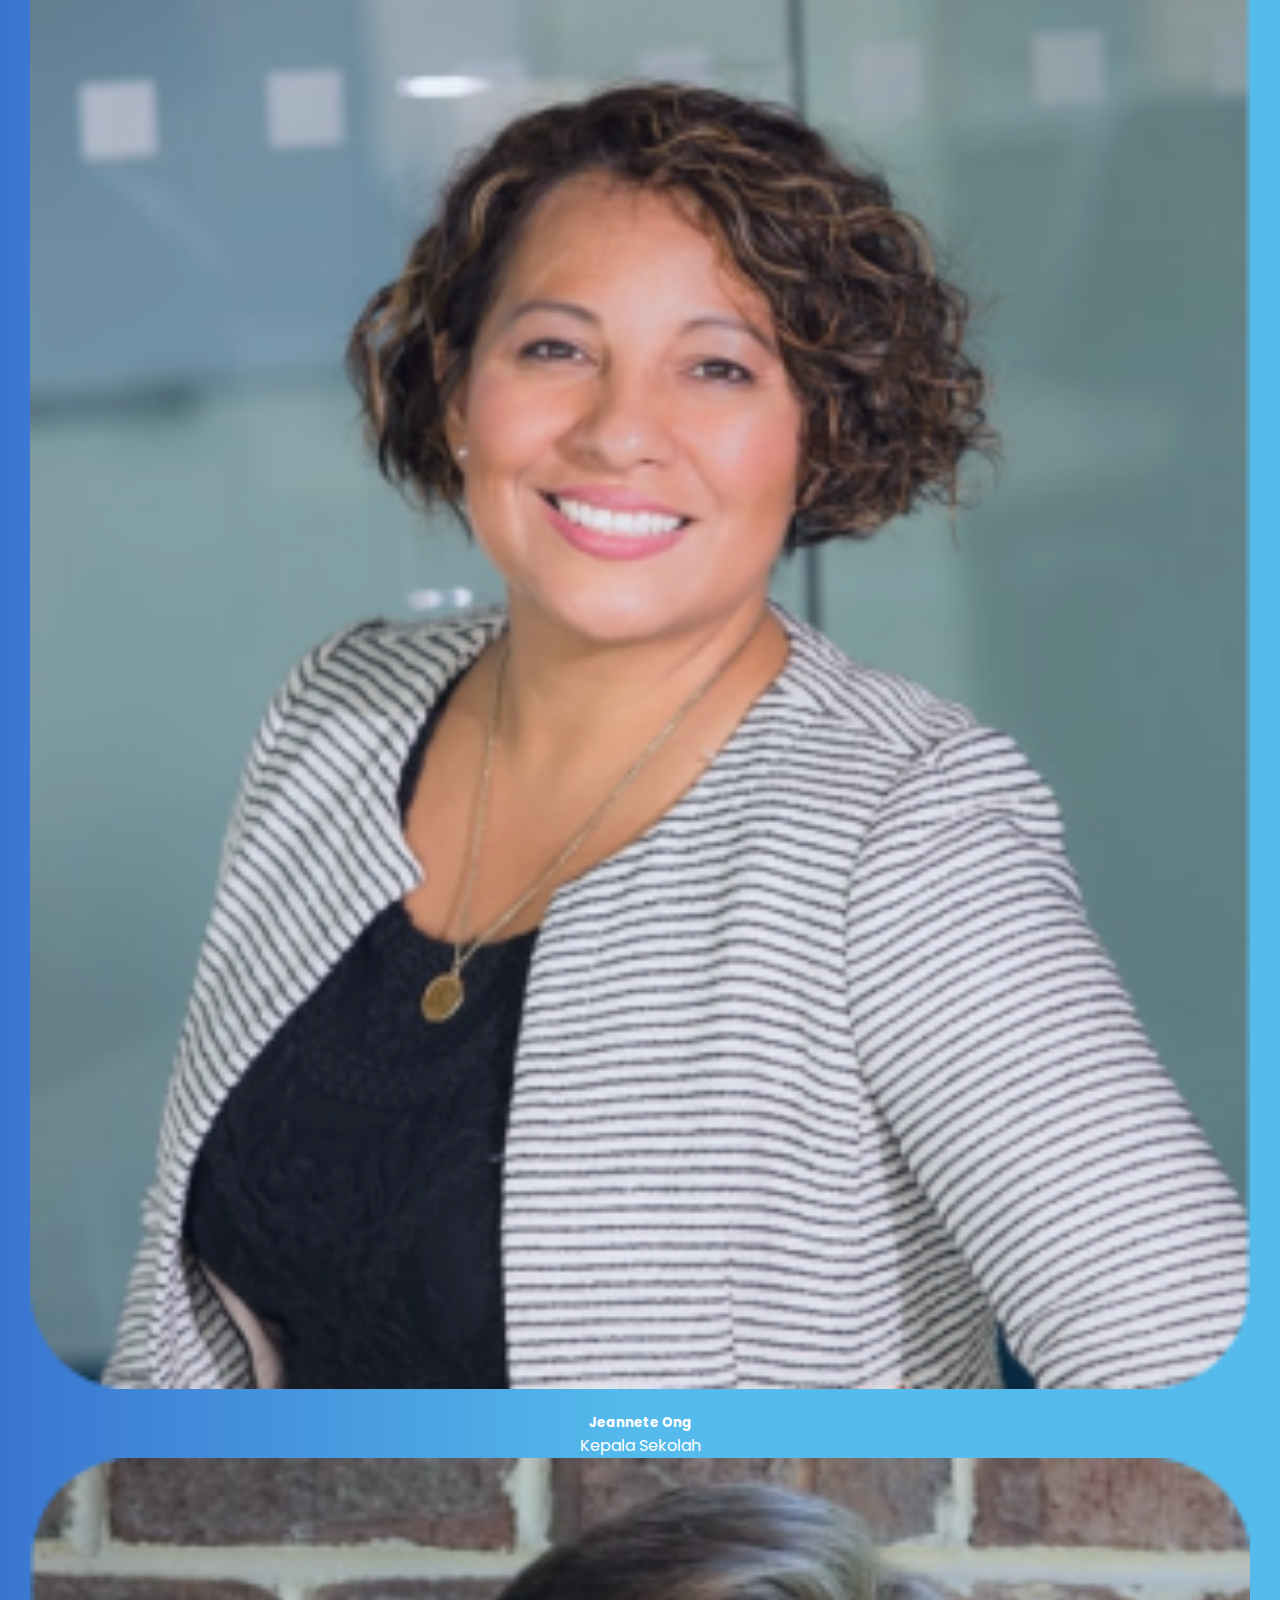
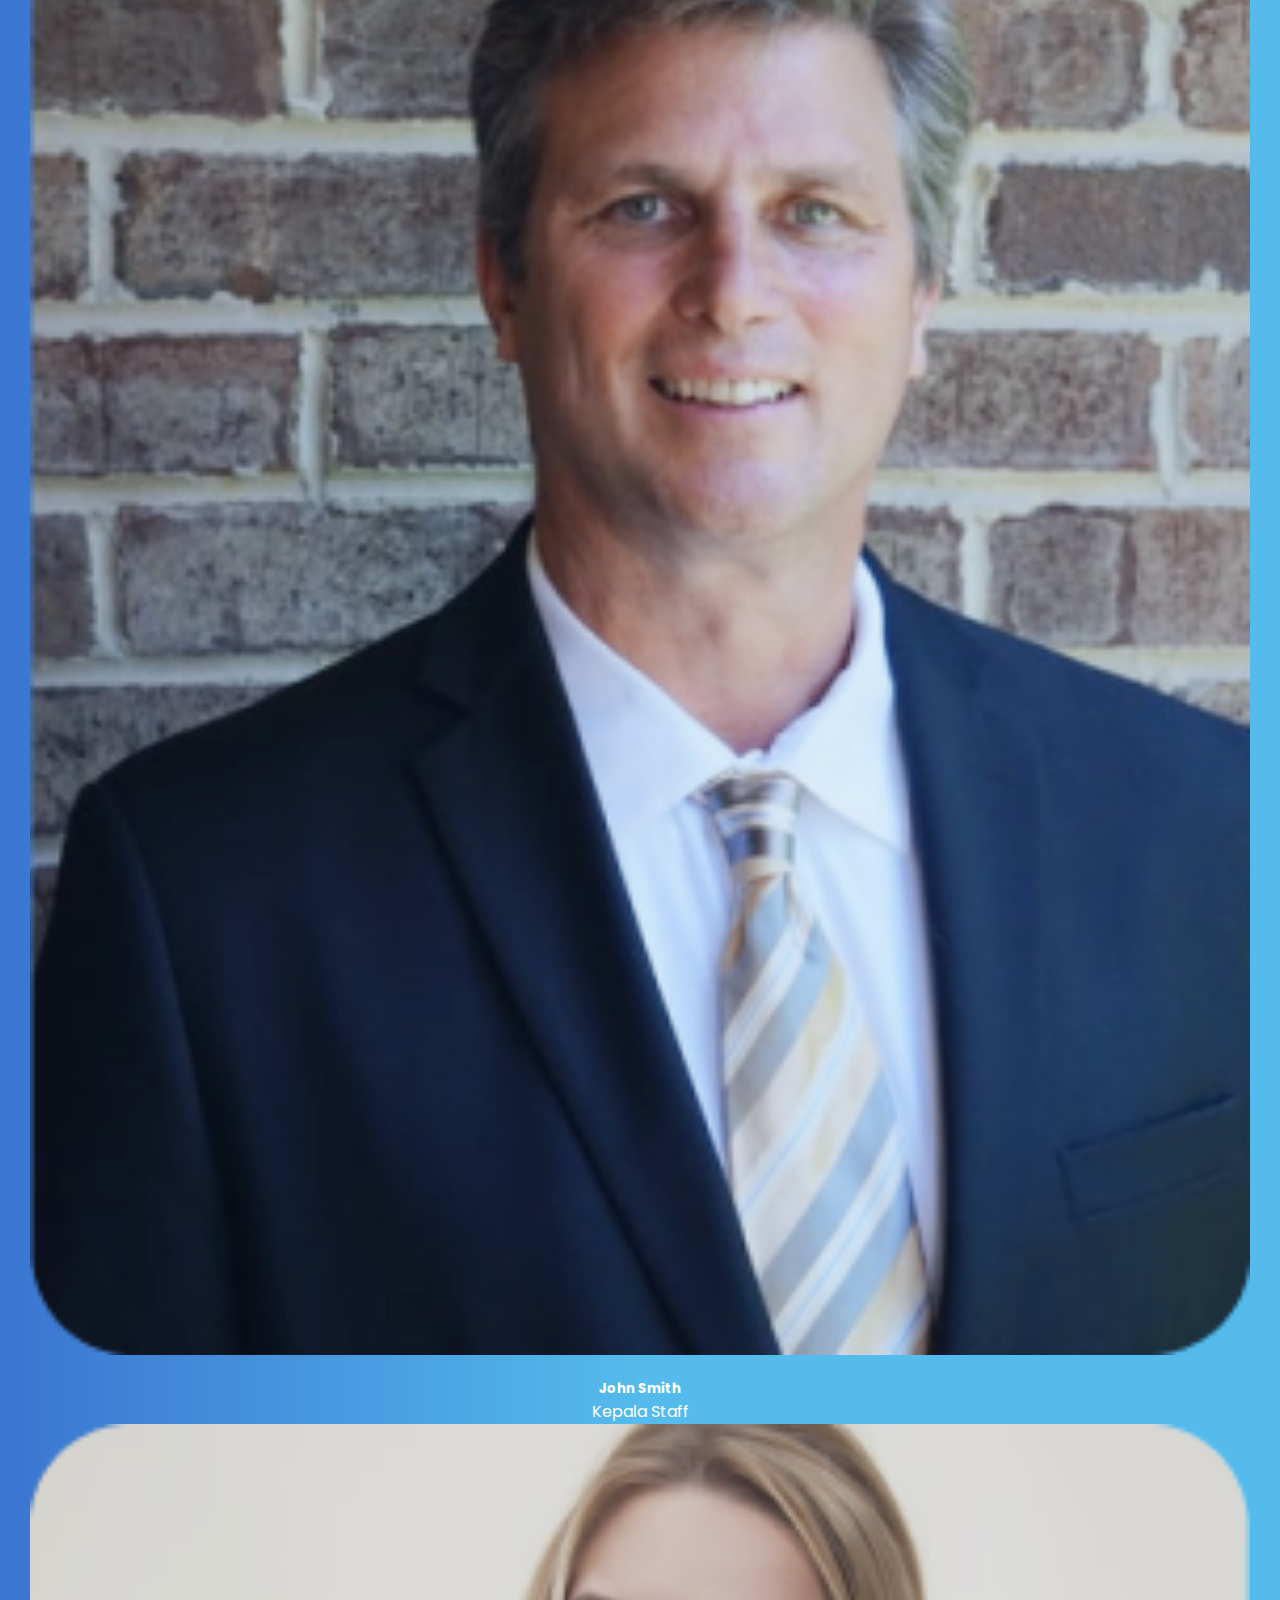
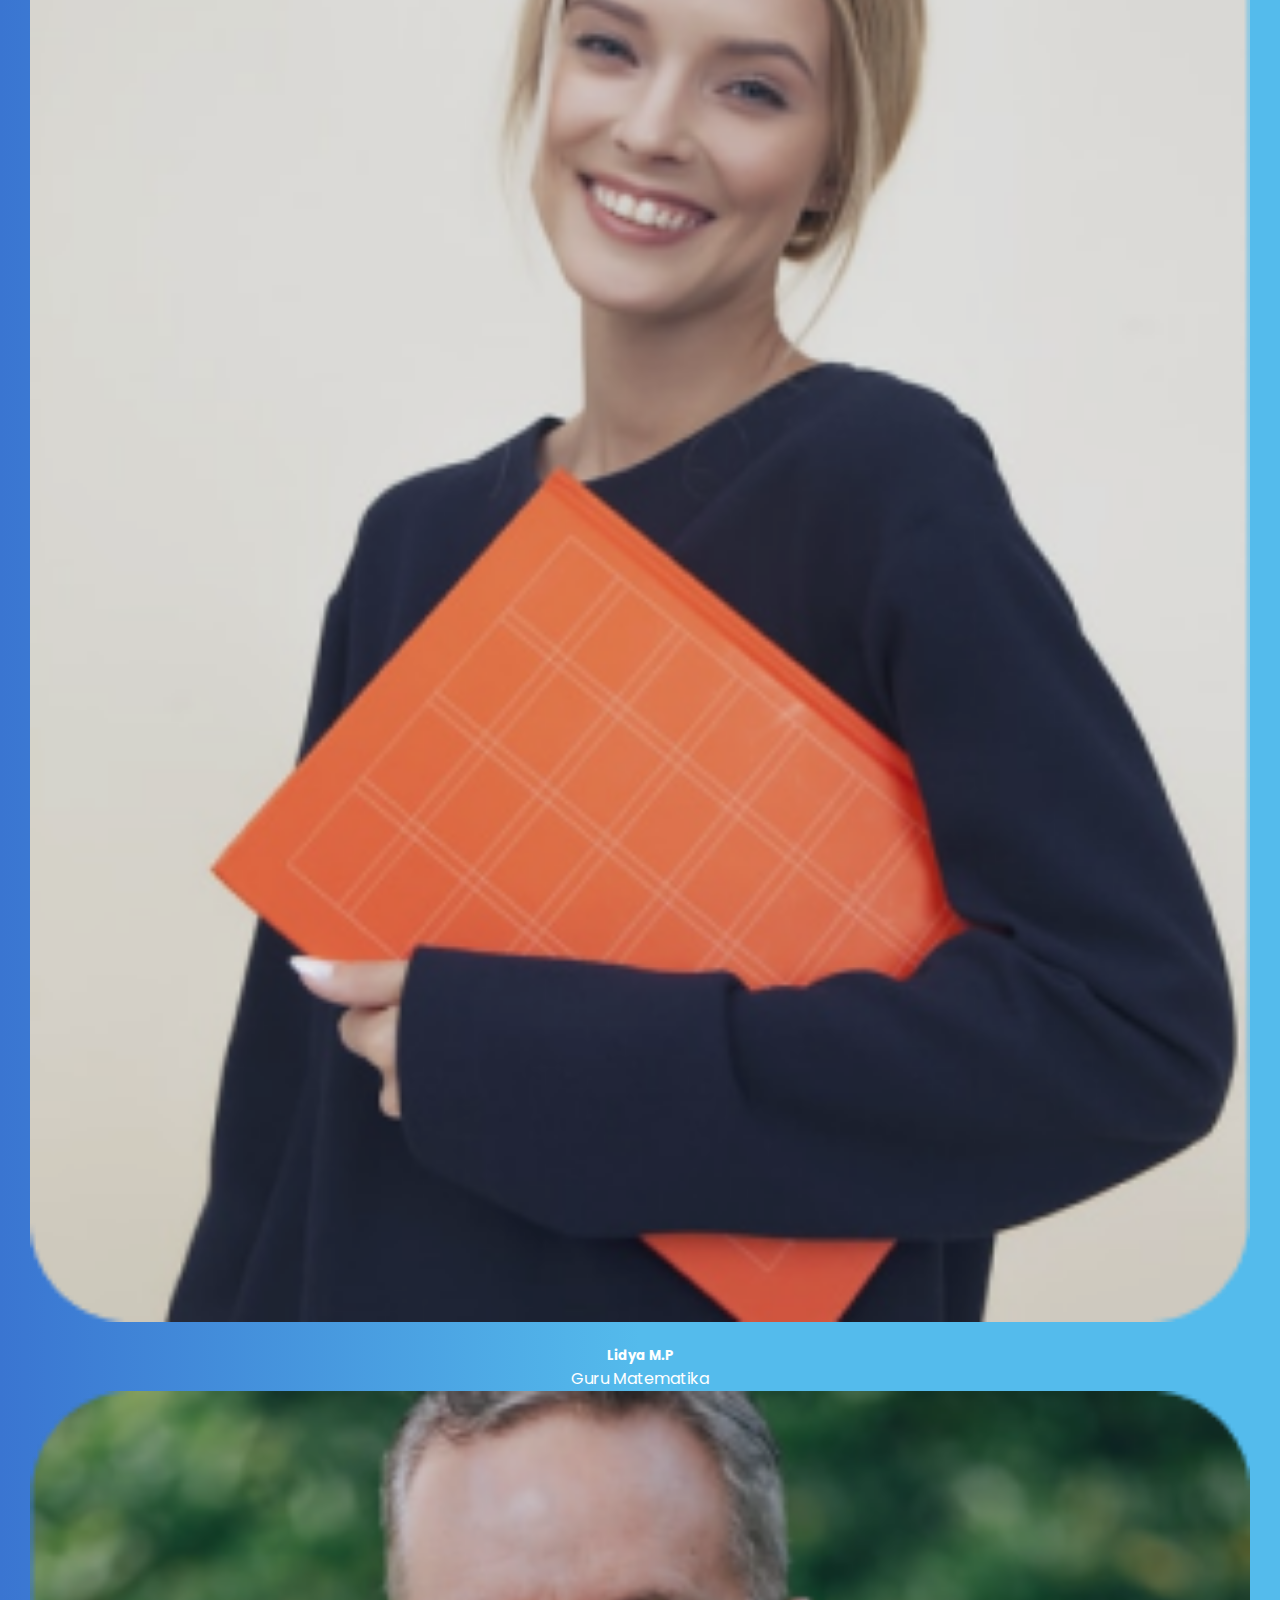
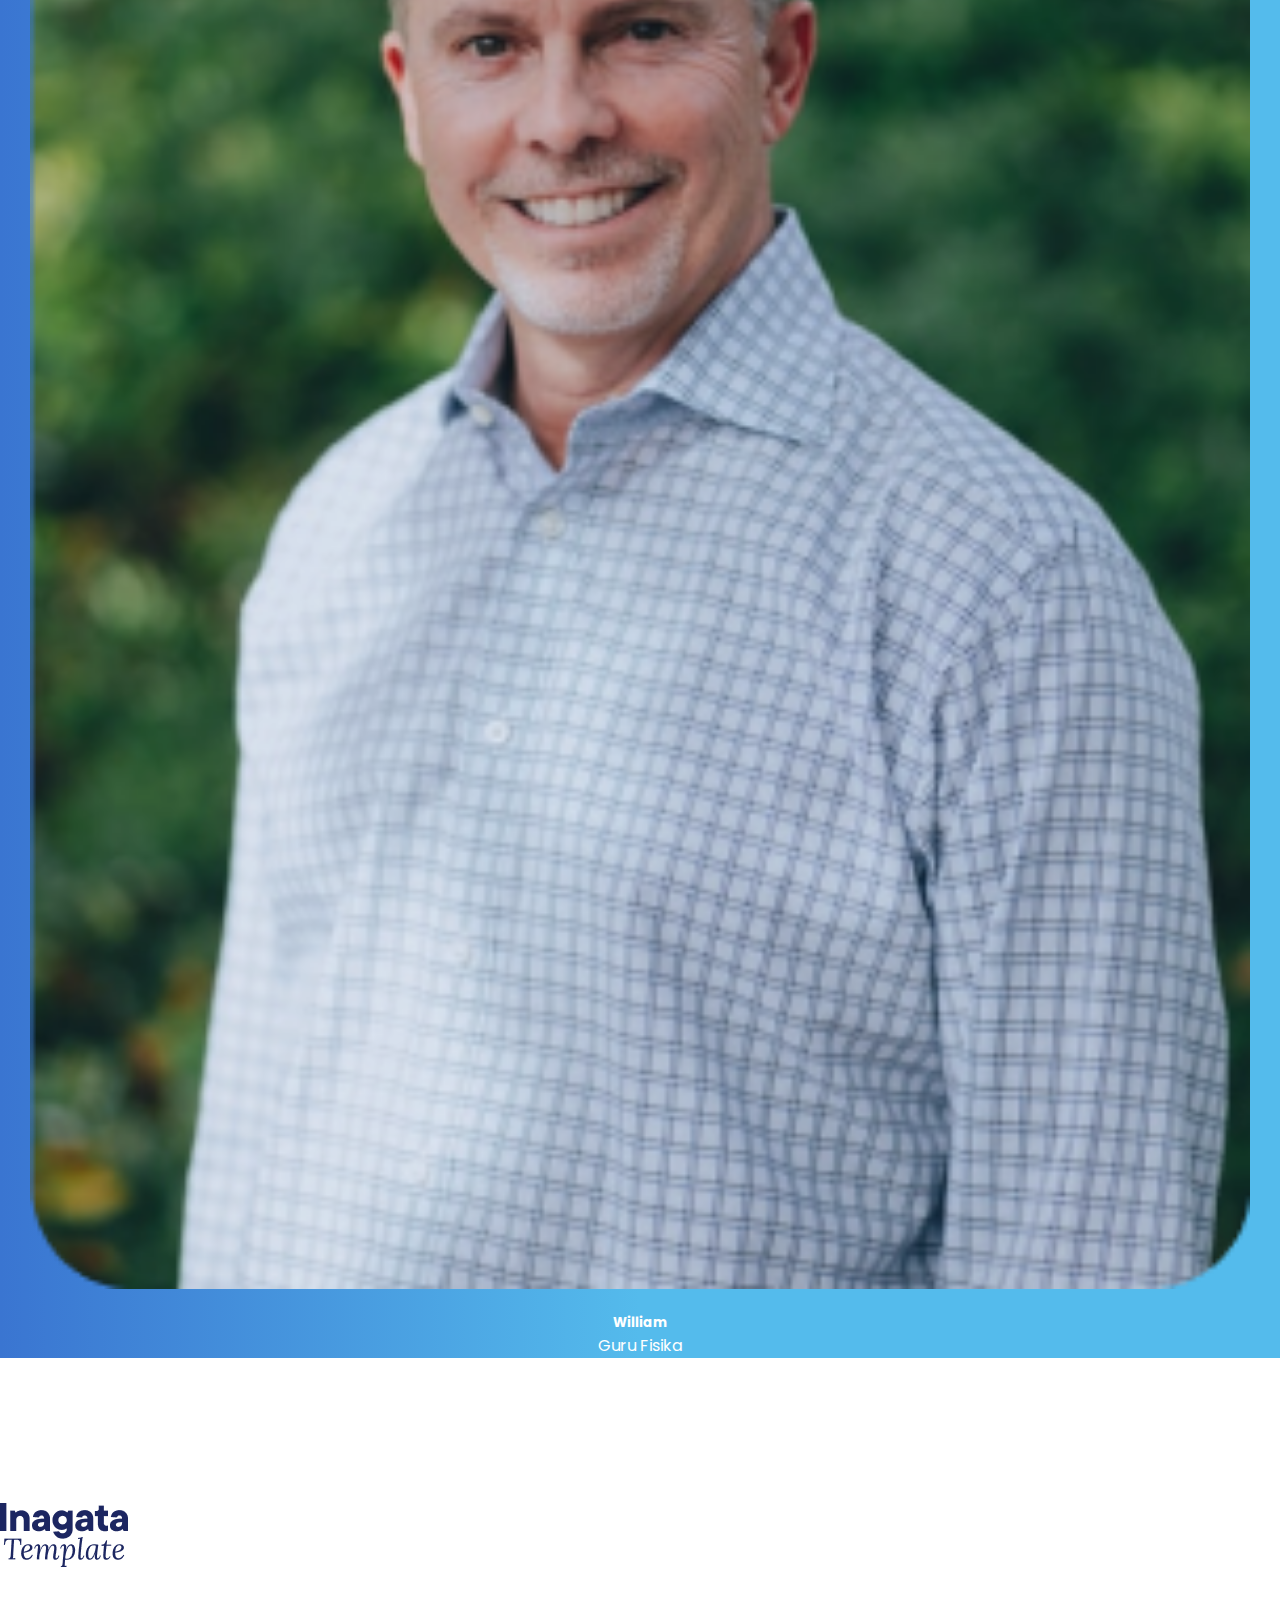
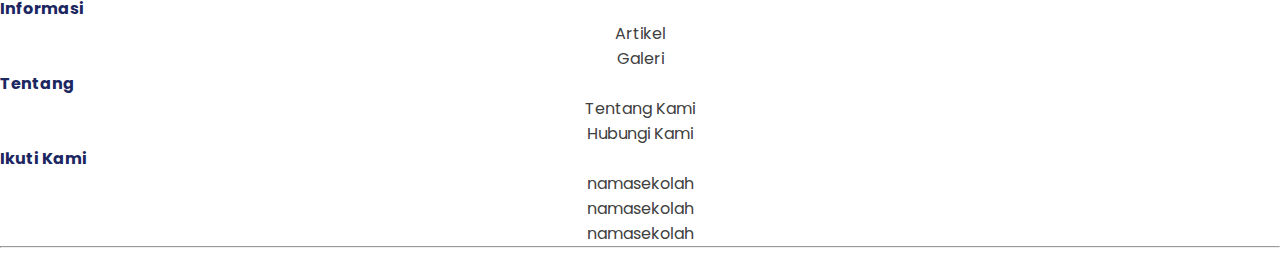
<file: tentang.html>
<!doctype html>
<html lang="en">
  <head>
    <meta charset="utf-8">
    <meta name="viewport" content="width=device-width, initial-scale=1">
    <title>Slicing 1</title>
    <link href="https://cdn.jsdelivr.net/npm/bootstrap@5.2.2/dist/css/bootstrap.min.css" rel="stylesheet" integrity="sha384-Zenh87qX5JnK2Jl0vWa8Ck2rdkQ2Bzep5IDxbcnCeuOxjzrPF/et3URy9Bv1WTRi" crossorigin="anonymous">
    <link rel="stylesheet" href="assets/css/tentang.css">
  </head>
  <body>
        <nav class="navbar navbar-expand-lg fixed-top">
            <div class="container">
              <a class="navbar-brand" href="#">
                <img src="assets/image/Vector.png" alt="Bootstrap" width="70" height="34">
              </a>
              <button class="navbar-toggler" type="button" data-bs-toggle="collapse" data-bs-target="#navbarNavAltMarkup" aria-controls="navbarNavAltMarkup" aria-expanded="false" aria-label="Toggle navigation">
                <span class="navbar-toggler-icon"></span>
              </button>
              <div class="collapse navbar-collapse mx-auto order-0" id="navbarNavAltMarkup">
                <div class="navbar-nav mx-auto">
                  <a class="nav-link" href="index.html">Beranda</a>
                  <a class="nav-link" href="tentang.html">Tentang</a>
                  <a class="nav-link" href="galeri.html">Galeri</a>
                  <a class="nav-link" href="artikel.html">Artikel</a>
                  <a class="nav-link" href="kontak.html">Kontak</a>
                </div>
                <button type="button" class="btn btn-outline-light">PPDB</button>
              </div>
            </div>
          </nav>
          
          <!-- banner image -->
        <div class="banner-image w-200 vh-150 d-flex justify-content-center align-item-center">
            <div class="content text-center">
                <div class="container text-center">
                    <h1>Tentang Kami</h1>
                    <img src="assets/image/Page1.png" alt="">
                </div>
            </div>
        </div>

          <!-- profil singkat -->
          <section class="profil">
            <div class="container">
                <div class="card">
                    <div class="card-body">
                      <h1>Profil Singkat</h1>
                      <p>Sekolah Kami merupakan sekolah informal yang dikelola untuk membantu anak mengembangkan bakat dan kemampuannya. Dengan memberikan kurikulum terbaik agar anak bisa memilih minat nya dan fokus mengembangkan minat tersebut. Sekolah ini didirikan sejak tahun 1989 dan terus berkembang hingga saat ini. berlokasikan di jl. SoekarnoHatta Blok J No. 245, Lowokwaru, Blimbing, Kota Malang. Sejak berdirinya sekolah ini, sudah lebih dari 250.000 siswa lulus dari sekolah kami. Dengan menjunjung tinggi kejujuran, kedisiplinan dan semangat belajar yang tinggi kami berharap bisa terus meghasilkan siswa-siswa lulusan terbaik dari sekolah ini.</p>
                    </div>
                  </div>
                </div>
            </div>
          </section>

          <!-- video profil -->
        <section class="video">
            <div class="container">
                <div class="text-center">
                    <h1>Video Profil</h1>
                    <p>Berikut adalah video profil dari sekolah kami</p>
                </div>
                <!-- Button trigger modal -->
                <button type="button" class="link" data-bs-toggle="modal" data-bs-src="https://www.youtube.com/embed/6QLDDAaoLAU" data-bs-target="#myModal">
                <img src="assets/image/video.png" alt="">
                </button>
                <!-- Modal -->
                <div class="modal fade" id="myModal" tabindex="-1" role="dialog" aria-labelledby="dbschemaModalLabel" aria-hidden="true">
                    <div class="modal-dialog" role="document">
                        <div class="modal-content">
                            <div class="modal-body">
                                <!-- 16:9 aspect ratio -->
                                <div class="ratio ratio-16x9">
                                <iframe class="embed-responsive-item" id="video_modal" src="" allow="autoplay" allowscriptaccess="always"></iframe>
                                </div>
                            </div>
                        </div>
                    </div>
                </div> 
            </div>
        </section>

        <!-- keunggulan -->
        <section class="keunggulan">
            <div class="container">
                <h1>Keunggulan Sekolah Kami </h1>
                <div class="row">
                    <div class="col-4">
                        <img src="assets/image/Frame 18.png" alt="">
                        <h4>Kurikulum Terbaru</h4>
                        <p>Menerapkan kurikulum terbaru agar siswa mendapat materi terbaru </p>
                    </div>
                        <div class="col-4">
                        <img src="assets/image/Frame 16.png" alt="">
                        <h4>Efektifitas Waktu Belajar</h4>
                        <p>Waktu belajar yang dirancang agar para siswa tidak jenuh </p>
                    </div>
                        <div class="col-4">
                        <img src="assets/image/Frame 15.png" alt="">
                        <h4>Penyaluran Bakat dan Minat</h4>
                        <p>Berbagai macam kegitan akademik maupun non akademik </p>
                    </div>
                </div>
            </div>
        </section>

        <!-- galeri -->
        <section class="Guru">
            <div class="card">
              <div class="card-body">
                <div class="container">
                  <div class="row">
                    <h1>Guru & Staff</h1>
                  <div class="col-auto me-auto"><h4>Dokumentasi Sekolah</h4></div>
                <div class="col-auto"><a href="#">Lihat Semua ></a></div>
              </div>
                  <div class="row">
                    <div class="col-3">
                        <div class="card-box">
                          <img src="assets/image/guru1.png" alt="">
                        </div>
                        <h5>Jeannete Ong</h5>
                        <p>Kepala Sekolah</p>
                    </div>
                    <div class="col-3">
                        <div class="card-box">
                          <img src="assets/image/guru2.png" alt="">
                        </div>
                        <h5>John Smith</h5>
                        <p>Kepala Staff</p>
                    </div>
                    <div class="col-3">
                        <div class="card-box">
                          <img src="assets/image/guru3.png" alt="">
                        </div>
                        <h5>Lidya M.P</h5>
                        <p>Guru Matematika</p>
                    </div>
                    <div class="col-3">
                    <div class="card-box">
                      <img src="assets/image/guru4.png" alt="">
                    </div>
                    <h5>William</h5>
                    <p>Guru Fisika</p>
                  </div>
                </div>
              </div>
            </div>
          </section>

          

          <!-- footer -->
          <footer class="bd-footer py-4 py-md-5 mt-5 bg-light">
            <div class="container py-4 py-md-5 px-4 px-md-3">
              <div class="row">
                <div class="col-lg-3 mb-3">
                  <a class="d-inline-flex align-items-center mb-2 link-dark text-decoration-none" href="/" aria-label="Bootstrap">
                    <img src="assets/image/Vector2.png" alt="">
                  </a>
                  <p>Jelajahi semua pengetahuan dan ilmu yang berguna bersama kami, untuk kehidupan yang lebih bermanfaat</p>
                </div>
                <div class="col-md-2 col-lg-2 col-xl-2 mx-auto mt-3">
                  <h4 class="mb-4 font-weight-bold" style="font-family: 'Poppins', sans-serif;  color: #1C2661;">Informasi</h4>
                  <p>
                    <a href="berita.html" class="text" style="text-decoration: none; color: #404040;">Artikel</a>
                  </p>
                  <p>
                    <a href="galery.html" class="text" style="text-decoration: none; color: #404040;">Galeri</a>
                  </p>
                </div>
                <div class="col-md-2 col-lg-2 col-xl-2 mx-auto mt-3">
                  <h4 class="mb-4 font-weight-bold" style="font-family: 'Poppins', sans-serif;  color: #1C2661;">Tentang</h4>
                  <p>
                    <a href="tentang_kita.html" class="text" style="text-decoration: none; color: #404040;">Tentang Kami</a>
                  </p>
                  <p>
                    <a href="kontak.html" class="text" style="text-decoration: none; color: #404040;">Hubungi Kami</a>
                  </p>
                </div>
                <div class="col-md-4 col-lg-3 col-xl-3 mx-auto mt-3">
                  <h4 class="mb-4 font-weight-bold" style="font-family: 'Poppins', sans-serif;  color: #1C2661;">Ikuti Kami</h4>
                  <p>
                    <a href="kontak.html" class="text" style="text-decoration: none; color: #404040;"><i class="fa-brands fa-facebook-f"></i>namasekolah</a>
                  </p>
                  <p>
                    <a href="kontak.html" class="text" style="text-decoration: none; color: #404040;">namasekolah</a>
                  </p>
                  <p>
                    <a href="kontak.html" class="text" style="text-decoration: none; color: #404040;">namasekolah</a>
                  </p>
                  
                </div>
                <hr class="mb-3">
                <div class="row d-flex justify-content-center text-center">
                  <div>
                    <p>Copyright © <span class="far fa-copyright" style="color: #1C2661;"></span><span> 2021. All rights reserved. </span></p>
                  </div>
                </div>
              </div>
          </footer>





    <script src="https://cdn.jsdelivr.net/npm/bootstrap@5.2.2/dist/js/bootstrap.bundle.min.js" integrity="sha384-OERcA2EqjJCMA+/3y+gxIOqMEjwtxJY7qPCqsdltbNJuaOe923+mo//f6V8Qbsw3" crossorigin="anonymous"></script>
    <script src="script.js"></script>
  </body>
</html>
</file>
<file: assets/css/artikel.css>
@import url('https://fonts.googleapis.com/css2?family=Poppins&display=swap');
@import url('https://fonts.googleapis.com/css2?family=Poppins:wght@500&display=swap');

* {
    margin: 0;
    padding: 0;
}

.navbar {
    background-color: #3870CF;
}

.navbar-nav a {
    color: white;
    font-family: 'Poppins', sans-serif;
}

.btn {
    border-radius: 23px;
}

.banner-image {
    background-image: url(../image/banner.png);
    background-size: cover;
}

.banner-image h1 {
    margin-top: 86px;
    margin-left: 352px;
    position: absolute;
    font-weight: 700;
    font-size: 3em;
    color: #1C2661;
}

.banner-image .content {
    padding: 150px 0 158px;
}

.banner-image .content .row {
    color: white;
    text-align: left;
}

.banner-image .content .row .btn {
    font-size: medium;
    font-family: 'Poppins', sans-serif;
    color: white;
}

.gotong {
    margin: 150px 0px 100px;
}

.gotong .card {
    border: none;
}

.gotong .card .card-body {
    margin: 0px 60px 0px;
}

.gotong .card .row .col img {
    width: 100%;
}

.gotong .row .badge {
    background: linear-gradient(to right, #3A75D1, #54BBEC, #54BBEC); 
    border-radius: 20px;
    font-size: 20px;
    margin-bottom: 20px
}

.gotong .row .col h1 {
    color: #1C2661;
    font-family: 'Poppins', sans-serif;
    font-size: 150%;
    font-weight: bolder;
}

.gotong .row .col p {
    color: #3A3B41;
    text-align: justify;
    font-family: 'Poppins', sans-serif;
}

.gotong .row .col h5 {
    color: #3A3B41;
    font-size: medium;
    font-family: 'Poppins', sans-serif;
}

.gotong .row .col a {
    text-decoration: none;
    color: #F3A84E;
}

.gotong .row .col a:hover {
    color: #1C2661;
}

.galeri .card {
    border: none;
}

.galeri .row .col-4 img{
    width: 100%;
    margin: 50px 0px 30px;
}

.galeri .row .col-4 a{
    text-decoration: none;
    color: #F3A84E;
}

.galeri .card-box img:hover {
    transform: scale(1.1);
}

/* media queries */
@media only screen and (min-width: 768px) and (max-width: 991px){
    .section-padding {
        width: 100%;
    }
}

@media only screen and (max-width: 767px){

    .banner-image .content img {
        width: 50%;
        margin: auto;
    }

    .banner-image .content h1 {
        margin: 21px 227px 0px;
        font-size: 1.5em;
    }

    .gotong .card {
        margin: 0px 0px 578px;
    }

    .gotong .card-body .row div {
        padding: 50px;
        width: 500px;
        height: 193px;
        display: flex;
        align-items: center;
        flex-direction: column;
    }

    .gotong .card .row .col img {
        width: 100%;
    }

    .gotong .card .row .col h1, p {
        margin: auto;
        margin-bottom: 20px;
    }

    .galeri .card .row {
        margin: -267px 0px 201px;
    }

    .galeri .card .row div { 
        padding: 81px;
        width: 500px;
        height: 406px;
        display: flex;
        align-items: center;
        flex-direction: column;
    }

    .galeri .card .row .col-4 img {
        width: 361px;
    }

    .galeri .card .row .col-4 {
        margin: 0px 0px 100px;
    }
}

@media only screen and (min-width: 1590px) {
    .banner{
        background-image: url();
    }

    .banner-img{
        display: block;
    }
}
</file>
<file: assets/css/galeri.css>
@import url('https://fonts.googleapis.com/css2?family=Poppins&display=swap');
@import url('https://fonts.googleapis.com/css2?family=Poppins:wght@500&display=swap');

* {
    margin: 0;
    padding: 0;
}

.navbar {
    background-color: #3870CF;
}

.navbar-nav a {
    color: white;
    font-family: 'Poppins', sans-serif;
}

.btn {
    border-radius: 23px;
}

.banner-image {
    background-image: url(../image/banner.png);
    background-size: cover;
}

.banner-image h1 {
    margin-top: 68px;
    margin-left: 302px;
    position: absolute;
    font-weight: 700;
    font-size: 3em;
    color: white;
}

.banner-image .content img {
    width: 80%;
}

.banner-image .content {
    padding: 150px 0 158px;
}

.banner-image .content .row {
    color: white;
    text-align: left;
}

.banner-image .content .row .btn {
    font-size: medium;
    font-family: 'Poppins', sans-serif;
    color: white;
}

.galeri {
    margin: 150px 0px 0px;
}

.galeri .card {
    border: none;
}

.galeri .card h1 {
    color: #1C2661;
    font-family: 'Poppins', sans-serif;
    font-weight: bolder;
    text-align: center;
    margin-bottom: 30px;
}

.galeri .row .col-4 img{
    width: 100%;
    margin: 0px 0px 30px;
}

.galeri .row .col-4 a{
    text-decoration: none;
    color: #F3A84E;
}

.galeri .card-box img:hover {
    transform: scale(1.1);
}

/* media queries */
@media only screen and (min-width: 768px) and (max-width: 991px){
    .section-padding {
        width: 100%;
    }
}

@media only screen and (max-width: 767px){

    .banner-image .content img {
        width: 50%;
        margin: auto;
    }

    .banner-image .content h1 {
        margin: 34px 239px 0px;
        font-size: 1em;
    }
}

@media only screen and (min-width: 1590px) {
    .banner{
        background-image: url();
    }

    .banner-img{
        display: block;
    }
}
</file>
<file: assets/css/kontak.css>
@import url('https://fonts.googleapis.com/css2?family=Poppins&display=swap');
@import url('https://fonts.googleapis.com/css2?family=Poppins:wght@500&display=swap');

* {
    margin: 0;
    padding: 0;
}

.navbar {
    background-color: #3870CF;
}

.navbar-nav a {
    color: white;
    font-family: 'Poppins', sans-serif;
}

.btn {
    border-radius: 23px;
}

.banner-image {
    background-image: url(../image/banner.png);
    background-size: cover;
}

.banner-image h1 {
    font-weight: 700;
    font-size: 3em;
    color: white;
}

.banner-image img {
    width: 80%;
}

.banner-image .content {
    padding: 150px 0 158px;
}

.banner-image .content .row {
    color: white;
    text-align: left;
}

.banner-image .content .row .btn {
    font-size: medium;
    font-family: 'Poppins', sans-serif;
    color: white;
}

.kontak {
    margin: 160px 0px 100px;
}

.kontak .text-center {
    margin: 40px 0px 80px;
    font-family: 'Poppins', sans-serif;
    color: #1C2661;
}

.kontak .text-center h1 {
    font-weight: bolder;
}

.kontak .row .col .text {
    display: inline-grid;
}

.kontak .row .col img {
    width: 10%;
    margin-top: 30px;
    margin-right: 30px;
}

.kontak .row .col .btn {
    background-color: #F3A84E;
    color: white;
}

.kontak .row .col .btn:hover {
    background-color: #1C2661;
}

/* media queries */
@media only screen and (min-width: 768px) and (max-width: 991px){
    .section-padding {
        width: 100%;
    }
}

@media only screen and (max-width: 767px){

    .banner-image .content img {
        width: 50%;
    }

    .banner-image .content h1 {
        margin: 34px 239px 0px;
        font-size: 1em;
    }

    .kontak .row {
        margin-top: -71px;
    }

    .kontak .row div {
        width: 500px;
        display: flex;
        align-items: center;
        margin-top: 24px;
        flex-direction: column;
    }

    .kontak .row .text {
        text-align: center;
        margin-top: 28px;
    }
}

@media only screen and (min-width: 1590px) {
    .banner{
        background-image: url();
    }

    .banner-img{
        display: block;
    }
}
</file>
<file: assets/css/selengkapan.css>
@import url('https://fonts.googleapis.com/css2?family=Poppins&display=swap');
@import url('https://fonts.googleapis.com/css2?family=Poppins:wght@500&display=swap');

* {
    margin: 0;
    padding: 0;
}

.navbar {
    background-color: #3870CF;
}

.navbar-nav a {
    color: white;
    font-family: 'Poppins', sans-serif;
}

.btn {
    border-radius: 23px;
}

.banner-image .image img{
    background-size: cover;
    width: 100%;
}

.banner-image .depan img {
    width: 85%;
    position: absolute;
    margin: 261px -1175px 50px;
}

.artikel .badge {
    background: linear-gradient(to right, #3A75D1, #54BBEC, #54BBEC); 
    border-radius: 20px;
    font-size: 20px;
    margin-bottom: 20px
}

.artikel .card {
    margin-top: 100px;
    border: none;
}

.artikel .card h1 {
    color: #1C2661;
    font-family: 'Poppins', sans-serif;
}

.artikel .card h5 {
    font-size: medium;
    font-family: 'Poppins', sans-serif;
}

.artikel .card p {
    text-align: justify;
    color: #3A3B41;
    font-family: 'Poppins', sans-serif;
}

/* media queries */
@media only screen and (min-width: 768px) and (max-width: 991px){
    .section-padding {
        width: 100%;
    }
}

@media only screen and (max-width: 767px){

    .banner-image .depan img {
        margin: 139px -624px 0px;
    }

}

@media only screen and (min-width: 1590px) {
    .banner{
        background-image: url();
    }

    .banner-img{
        display: block;
    }
}
</file>
<file: assets/css/tentang.css>
@import url('https://fonts.googleapis.com/css2?family=Poppins&display=swap');
@import url('https://fonts.googleapis.com/css2?family=Poppins:wght@500&display=swap');

* {
    margin: 0;
    padding: 0;
}

.navbar {
    background-color: #3870CF;
}

.navbar-nav a {
    color: white;
    font-family: 'Poppins', sans-serif;
}

.btn {
    border-radius: 23px;
}

.banner-image {
    background-image: url(../image/banner.png);
    background-size: cover;
}

.banner-image h1 {
    margin-top: 129px;
    margin-left: 191px;
    position: absolute;
    font-weight: 700;
    font-size: 3em;
    color: #1C2661;
}

.banner-image .content {
    padding: 150px 0 158px;
}

.banner-image .content .row {
    color: white;
    text-align: left;
}

.banner-image .content .row .btn {
    font-size: medium;
    font-family: 'Poppins', sans-serif;
    color: white;
}

.profil {
    margin: 170px 0px 0px;
}

.profil .card {
    background-image: url(../image/Rectangle2.png);
    background-size: cover;
    border: none;
    margin: 0px 120px 100px;
}

.profil .card .card-body {
    margin: 30px;
}

.profil .card h1 {
    font-family: 'Poppins', sans-serif;
    font-weight: bolder;
    color: #1C2661;
    font-size: revert;
}

.profil .card p {
    text-align: justify;
    color: #3A3B41;
}

.video .text-center h1 {
    color: #1C2661;
    font-weight: bolder;
}

.video .text-center p {
    color: #3A3B41;
}

.video .link img:hover {
    transform: scale(1.1);
}

button {
    border: none;
    background: none;
}

.video .link img {
    width: 50%;
}

.modal-dialog {
    max-width: 800px;
    margin: 30px auto;
}

.modal-body {
    position:relative;
    padding:0px;
}
.btn-close {
    position:absolute;
    right:-30px;
    top:0;
}

.keunggulan {
    margin: 166px 70px 166px;
}

.keunggulan h1 {
    margin: 0px 0px 100px;
    text-align: center;
    font-family: 'Poppins', sans-serif;
    font-weight: bolder;
    color: #1C2661;

}

.keunggulan .text h4 {
    color: #FF5555;
    font-family: 'Poppins', sans-serif;
}

.keunggulan .text h2 {
    color: #404040;
    font-family: 'M PLUS Rounded 1c', sans-serif;
    font-weight: 700;
}

.keunggulan .row {
    text-align: center;
}

.keunggulan .row .col-4 img {
    margin-bottom: 50px;
}

.keunggulan .row h4 {
    color: #404040;
    font-family: 'Poppins', sans-serif;
}

.keunggulan .row p {
    color: #787878;
    font-family: 'Poppins', sans-serif;
}

.Guru {
    background: linear-gradient(to right, #3A75D1, #54BBEC, #54BBEC); 
    /* margin-top: 10em; */
    margin: 0px 0px 145px;
}

.Guru .row h1 {
    color: #ffffff;
    font-family: 'Poppins', sans-serif;
    font-size: 30px;
    font-weight: bolder;
}

.Guru .row h4 {
    color: #ffffff;
    font-family: 'Poppins', sans-serif;
}

.Guru .row a {
    text-decoration: none;
    font-family: 'Poppins', sans-serif;
    color: #ffffff;
}

.Guru .row a:hover {
    color: #1C2661;
}

.Guru .row {
    margin: 30px;
}

.Guru .row .col-3 img {
    width: 100%;
    margin: 0px 0px 20px;
}

.Guru .row .col-3 h5, p {
    text-align: center;
    font-family: 'Poppins', sans-serif;
    color: white;
}

.Guru .card {
    background: none;
}

.Guru .card-box img:hover {
    transform: scale(1.1);
}

/* media queries */
@media only screen and (min-width: 768px) and (max-width: 991px){
    .section-padding {
        width: 100%;
    }
}

@media only screen and (max-width: 767px){

    .banner-image .content img {
        width: 50%;
        margin: auto;
    }

    .banner-image .content h1 {
        margin: 44px 207px 0px;
        font-size: 1em;
    }

    .keunggulan .row .col-4 img {
        width: 70px;
    }

    .keunggulan .row div {
        padding: 10px;
        width: 500px;
        height: 250px;
        display: flex;
        align-items: center;
        flex-direction: column;
    }

    .profil .card {
        margin: 0px 26px 80px;
    }

    .Guru .card-body .row .col-3 {
        padding: 10px;
        width: 500px;
        height: 400px;
        display: flex;
        align-items: center;
        flex-direction: column;
    }

    .Guru .card-body .row .col-3 img {
        width: 200px;
    }


}

@media only screen and (min-width: 1590px) {
    .banner{
        background-image: url();
    }

    .banner-img{
        display: block;
    }
}
</file>
